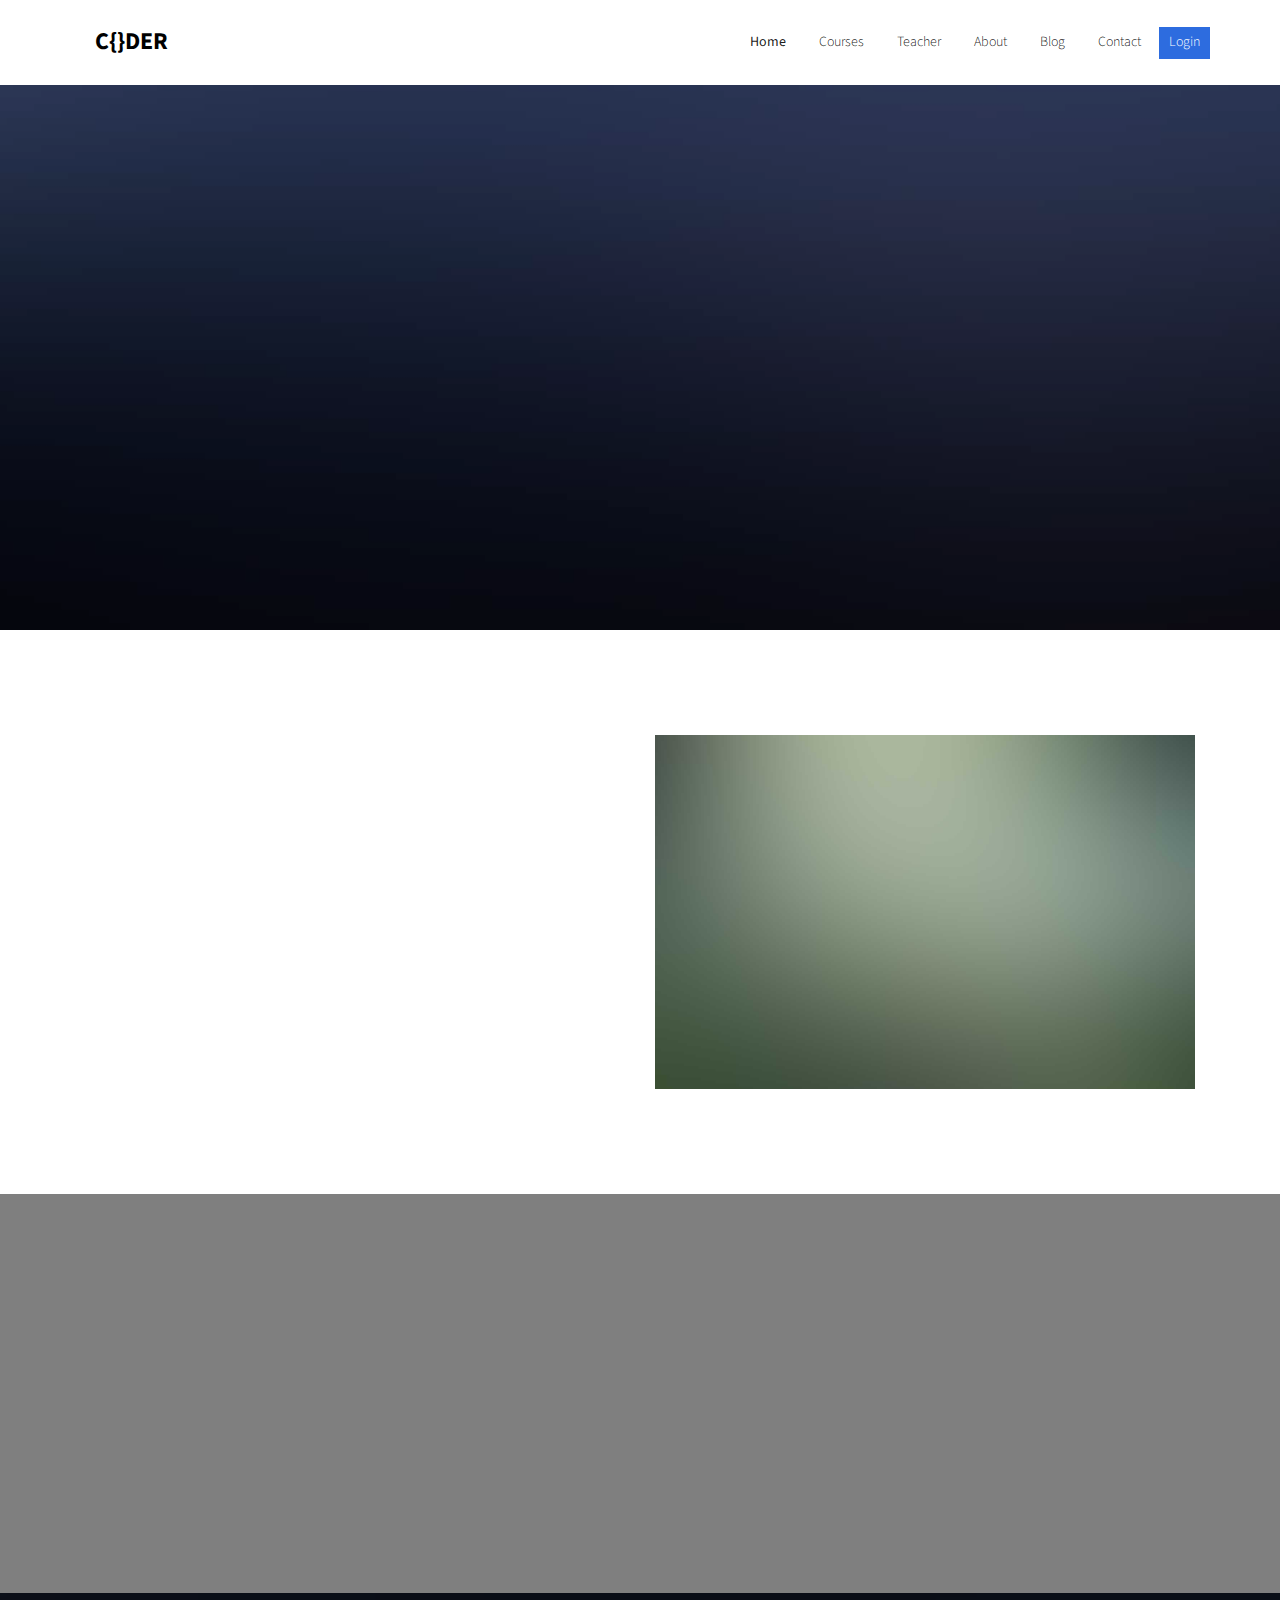
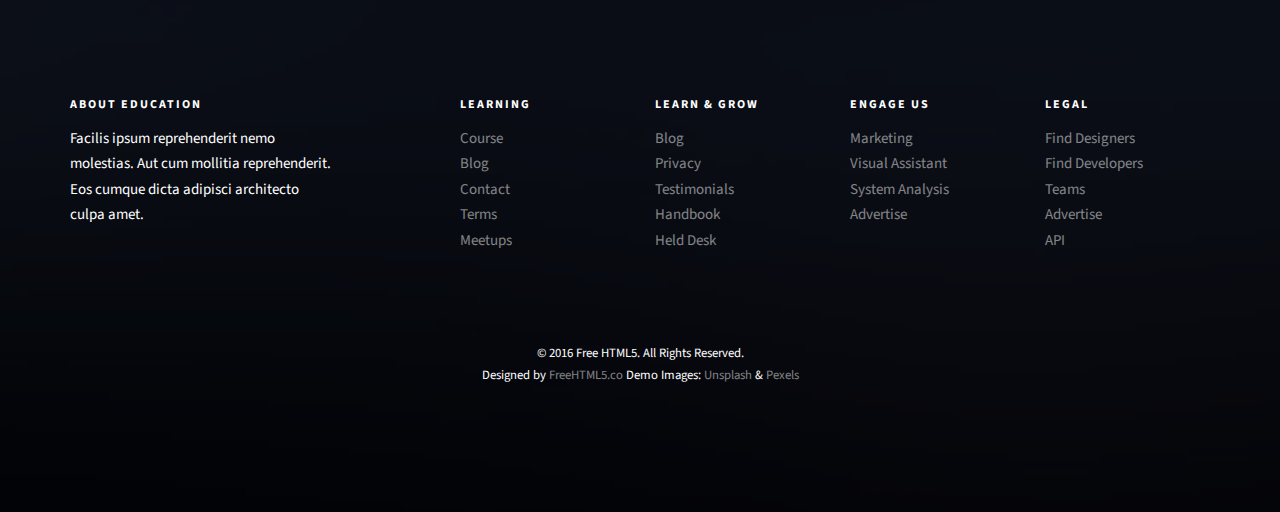
<file: education/about.html>
<!DOCTYPE HTML>
<html>
	<head>
	<meta charset="utf-8">
	<meta http-equiv="X-UA-Compatible" content="IE=edge">
	<title>About Us</title>
	<meta name="viewport" content="width=device-width, initial-scale=1">
	<meta name="description" content="Free HTML5 Website Template by freehtml5.co" />
	<meta name="keywords" content="free website templates, free html5, free template, free bootstrap, free website template, html5, css3, mobile first, responsive" />
	<meta name="author" content="freehtml5.co" />

	<!-- 
	//////////////////////////////////////////////////////

	FREE HTML5 TEMPLATE 
	DESIGNED & DEVELOPED by FreeHTML5.co
		
	Website: 		http://freehtml5.co/
	Email: 			info@freehtml5.co
	Twitter: 		http://twitter.com/fh5co
	Facebook: 		https://www.facebook.com/fh5co

	//////////////////////////////////////////////////////
	 -->

  	<!-- Facebook and Twitter integration -->
	<meta property="og:title" content=""/>
	<meta property="og:image" content=""/>
	<meta property="og:url" content=""/>
	<meta property="og:site_name" content=""/>
	<meta property="og:description" content=""/>
	<meta name="twitter:title" content="" />
	<meta name="twitter:image" content="" />
	<meta name="twitter:url" content="" />
	<meta name="twitter:card" content="" />

	<link href="https://fonts.googleapis.com/css?family=Source+Sans+Pro:300,400,600,700" rel="stylesheet">
	<link href="https://fonts.googleapis.com/css?family=Roboto+Slab:300,400" rel="stylesheet">
	
	<!-- Animate.css -->
	<link rel="stylesheet" href="css/animate.css">
	<!-- Icomoon Icon Fonts-->
	<link rel="stylesheet" href="css/icomoon.css">
	<!-- Bootstrap  -->
	<link rel="stylesheet" href="css/bootstrap.css">

	<!-- Magnific Popup -->
	<link rel="stylesheet" href="css/magnific-popup.css">

	<!-- Owl Carousel  -->
	<link rel="stylesheet" href="css/owl.carousel.min.css">
	<link rel="stylesheet" href="css/owl.theme.default.min.css">

	<!-- Flexslider  -->
	<link rel="stylesheet" href="css/flexslider.css">

	<!-- Pricing -->
	<link rel="stylesheet" href="css/pricing.css">

	<!-- Theme style  -->
	<link rel="stylesheet" href="css/style.css">

	<!-- Modernizr JS -->
	<script src="js/modernizr-2.6.2.min.js"></script>
	<!-- FOR IE9 below -->
	<!--[if lt IE 9]>
	<script src="js/respond.min.js"></script>
	<![endif]-->

	</head>
	<body>
		
	<div class="fh5co-loader"></div>
	
	<div id="page">
		<nav class="fh5co-nav" role="navigation">
			<div class="top-menu ">
				<div class="container">
					<div class="row">
						<div class="col-xs-2">
							<div class="logo-transition" id="fh5co-logo"><a href="index.html">C{}DER</a></div>
						</div>
						<div class="col-xs-10 text-right menu-1">
							<ul>
								<li class="active"><a href="index.html">Home</a></li>
								<li><a href="courses.html">Courses</a></li>
								<li><a href="teacher.html">Teacher</a></li>
								<li><a href="about.html">About</a></li>
								<li><a href="blog.html">Blog</a></li>
								<li><a href="contact.html">Contact</a></li>
								<li class="btn-cta"><a href="#"><span>Login</span></a></li>
								<!-- <li class="btn-cta"><a href="#"><span>Create a Course</span></a></li> -->
							</ul>
						</div>
					</div>
					
				</div>
			</div>
		</nav>
	
	<aside id="fh5co-hero">
		<div class="flexslider">
			<ul class="slides">
		   	<li style="background-image: url(images/img_bg_4.jpg);">
		   		<div class="overlay-gradient"></div>
		   		<div class="container">
		   			<div class="row">
			   			<div class="col-md-8 col-md-offset-2 text-center slider-text">
			   				<div class="slider-text-inner">
			   					<h1 class="heading-section">About Us</h1>
									<h2>Free html5 templates Made by <a href="http://freehtml5.co/" target="_blank">freehtml5.co</a></h2>
			   				</div>
			   			</div>
			   		</div>
		   		</div>
		   	</li>
		  	</ul>
	  	</div>
	</aside>

	<div id="fh5co-about">
		<div class="container">
			<div class="col-md-6 animate-box">
				<span>About Our University</span>
				<h2>Welcome to C{}DER</h2>
				<p>Nam nec tellus a odio tincidunt auctor a ornare odio. Sed non mauris vitae erat cauctor eu in elit. Class aptent taciti sociosqu ad litora torquent per conubia nostra, per Mauris in erat justo.</p>
				<p>Nullam ac urna eu felis dapibus condimentum sit amet a augue. Sed non neque elit. Sed ut imperdiet nisi. Proin condimentum fermentum nunc. Etiam pharetra, erat sed.</p>
				<p>Nam nec tellus a odio tincidunt auctor a ornare odio. Sed non mauris vitae erat cauctor eu in elit. Class aptent taciti sociosqu ad litora torquent per conubia nostra, per Mauris in erat justo.</p>
			</div>
			<div class="col-md-6">
				<img class="img-responsive" src="images/img_bg_2.jpg" alt="Free HTML5 Bootstrap Template">
			</div>
		</div>
	</div>

	<div id="fh5co-counter" class="fh5co-counters" style="background-image: url(images/img_bg_4.jpg);" data-stellar-background-ratio="0.5">
		<div class="overlay"></div>
		<div class="container">
			<div class="row">
				<div class="col-md-10 col-md-offset-1">
					<div class="row">
						<div class="col-md-3 col-sm-6 text-center animate-box">
							<span class="icon"><i class="icon-world"></i></span>
							<span class="fh5co-counter js-counter" data-from="0" data-to="3297" data-speed="5000" data-refresh-interval="50"></span>
							<span class="fh5co-counter-label">Foreign Followers</span>
						</div>
						<div class="col-md-3 col-sm-6 text-center animate-box">
							<span class="icon"><i class="icon-study"></i></span>
							<span class="fh5co-counter js-counter" data-from="0" data-to="3700" data-speed="5000" data-refresh-interval="50"></span>
							<span class="fh5co-counter-label">Students Enrolled</span>
						</div>
						<div class="col-md-3 col-sm-6 text-center animate-box">
							<span class="icon"><i class="icon-bulb"></i></span>
							<span class="fh5co-counter js-counter" data-from="0" data-to="5034" data-speed="5000" data-refresh-interval="50"></span>
							<span class="fh5co-counter-label">Classes Complete</span>
						</div>
						<div class="col-md-3 col-sm-6 text-center animate-box">
							<span class="icon"><i class="icon-head"></i></span>
							<span class="fh5co-counter js-counter" data-from="0" data-to="1080" data-speed="5000" data-refresh-interval="50"></span>
							<span class="fh5co-counter-label">Certified Teachers</span>
						</div>
					</div>
				</div>
			</div>
		</div>
	</div>

	<footer id="fh5co-footer" role="contentinfo" style="background-image: url(images/img_bg_4.jpg);">
		<div class="overlay"></div>
		<div class="container">
			<div class="row row-pb-md">
				<div class="col-md-3 fh5co-widget">
					<h3>About Education</h3>
					<p>Facilis ipsum reprehenderit nemo molestias. Aut cum mollitia reprehenderit. Eos cumque dicta adipisci architecto culpa amet.</p>
				</div>
				<div class="col-md-2 col-sm-4 col-xs-6 col-md-push-1 fh5co-widget">
					<h3>Learning</h3>
					<ul class="fh5co-footer-links">
						<li><a href="#">Course</a></li>
						<li><a href="#">Blog</a></li>
						<li><a href="#">Contact</a></li>
						<li><a href="#">Terms</a></li>
						<li><a href="#">Meetups</a></li>
					</ul>
				</div>

				<div class="col-md-2 col-sm-4 col-xs-6 col-md-push-1 fh5co-widget">
					<h3>Learn &amp; Grow</h3>
					<ul class="fh5co-footer-links">
						<li><a href="#">Blog</a></li>
						<li><a href="#">Privacy</a></li>
						<li><a href="#">Testimonials</a></li>
						<li><a href="#">Handbook</a></li>
						<li><a href="#">Held Desk</a></li>
					</ul>
				</div>

				<div class="col-md-2 col-sm-4 col-xs-6 col-md-push-1 fh5co-widget">
					<h3>Engage us</h3>
					<ul class="fh5co-footer-links">
						<li><a href="#">Marketing</a></li>
						<li><a href="#">Visual Assistant</a></li>
						<li><a href="#">System Analysis</a></li>
						<li><a href="#">Advertise</a></li>
					</ul>
				</div>

				<div class="col-md-2 col-sm-4 col-xs-6 col-md-push-1 fh5co-widget">
					<h3>Legal</h3>
					<ul class="fh5co-footer-links">
						<li><a href="#">Find Designers</a></li>
						<li><a href="#">Find Developers</a></li>
						<li><a href="#">Teams</a></li>
						<li><a href="#">Advertise</a></li>
						<li><a href="#">API</a></li>
					</ul>
				</div>
			</div>

			<div class="row copyright">
				<div class="col-md-12 text-center">
					<p>
						<small class="block">&copy; 2016 Free HTML5. All Rights Reserved.</small> 
						<small class="block">Designed by <a href="http://freehtml5.co/" target="_blank">FreeHTML5.co</a> Demo Images: <a href="http://unsplash.co/" target="_blank">Unsplash</a> &amp; <a href="https://www.pexels.com/" target="_blank">Pexels</a></small>
					</p>
				</div>
			</div>

		</div>
	</footer>
	</div>

	<div class="gototop js-top">
		<a href="#" class="js-gotop"><i class="icon-arrow-up"></i></a>
	</div>
	
	<!-- jQuery -->
	<script src="js/jquery.min.js"></script>
	<!-- jQuery Easing -->
	<script src="js/jquery.easing.1.3.js"></script>
	<!-- Bootstrap -->
	<script src="js/bootstrap.min.js"></script>
	<!-- Waypoints -->
	<script src="js/jquery.waypoints.min.js"></script>
	<!-- Stellar Parallax -->
	<script src="js/jquery.stellar.min.js"></script>
	<!-- Carousel -->
	<script src="js/owl.carousel.min.js"></script>
	<!-- Flexslider -->
	<script src="js/jquery.flexslider-min.js"></script>
	<!-- countTo -->
	<script src="js/jquery.countTo.js"></script>
	<!-- Magnific Popup -->
	<script src="js/jquery.magnific-popup.min.js"></script>
	<script src="js/magnific-popup-options.js"></script>
	<!-- Count Down -->
	<script src="js/simplyCountdown.js"></script>
	<!-- Main -->
	<script src="js/main.js"></script>
	<script>
    var d = new Date(new Date().getTime() + 1000 * 120 * 120 * 2000);

    // default example
    simplyCountdown('.simply-countdown-one', {
        year: d.getFullYear(),
        month: d.getMonth() + 1,
        day: d.getDate()
    });

    //jQuery example
    $('#simply-countdown-losange').simplyCountdown({
        year: d.getFullYear(),
        month: d.getMonth() + 1,
        day: d.getDate(),
        enableUtc: false
    });
	</script>
	</body>
</html>
</file>
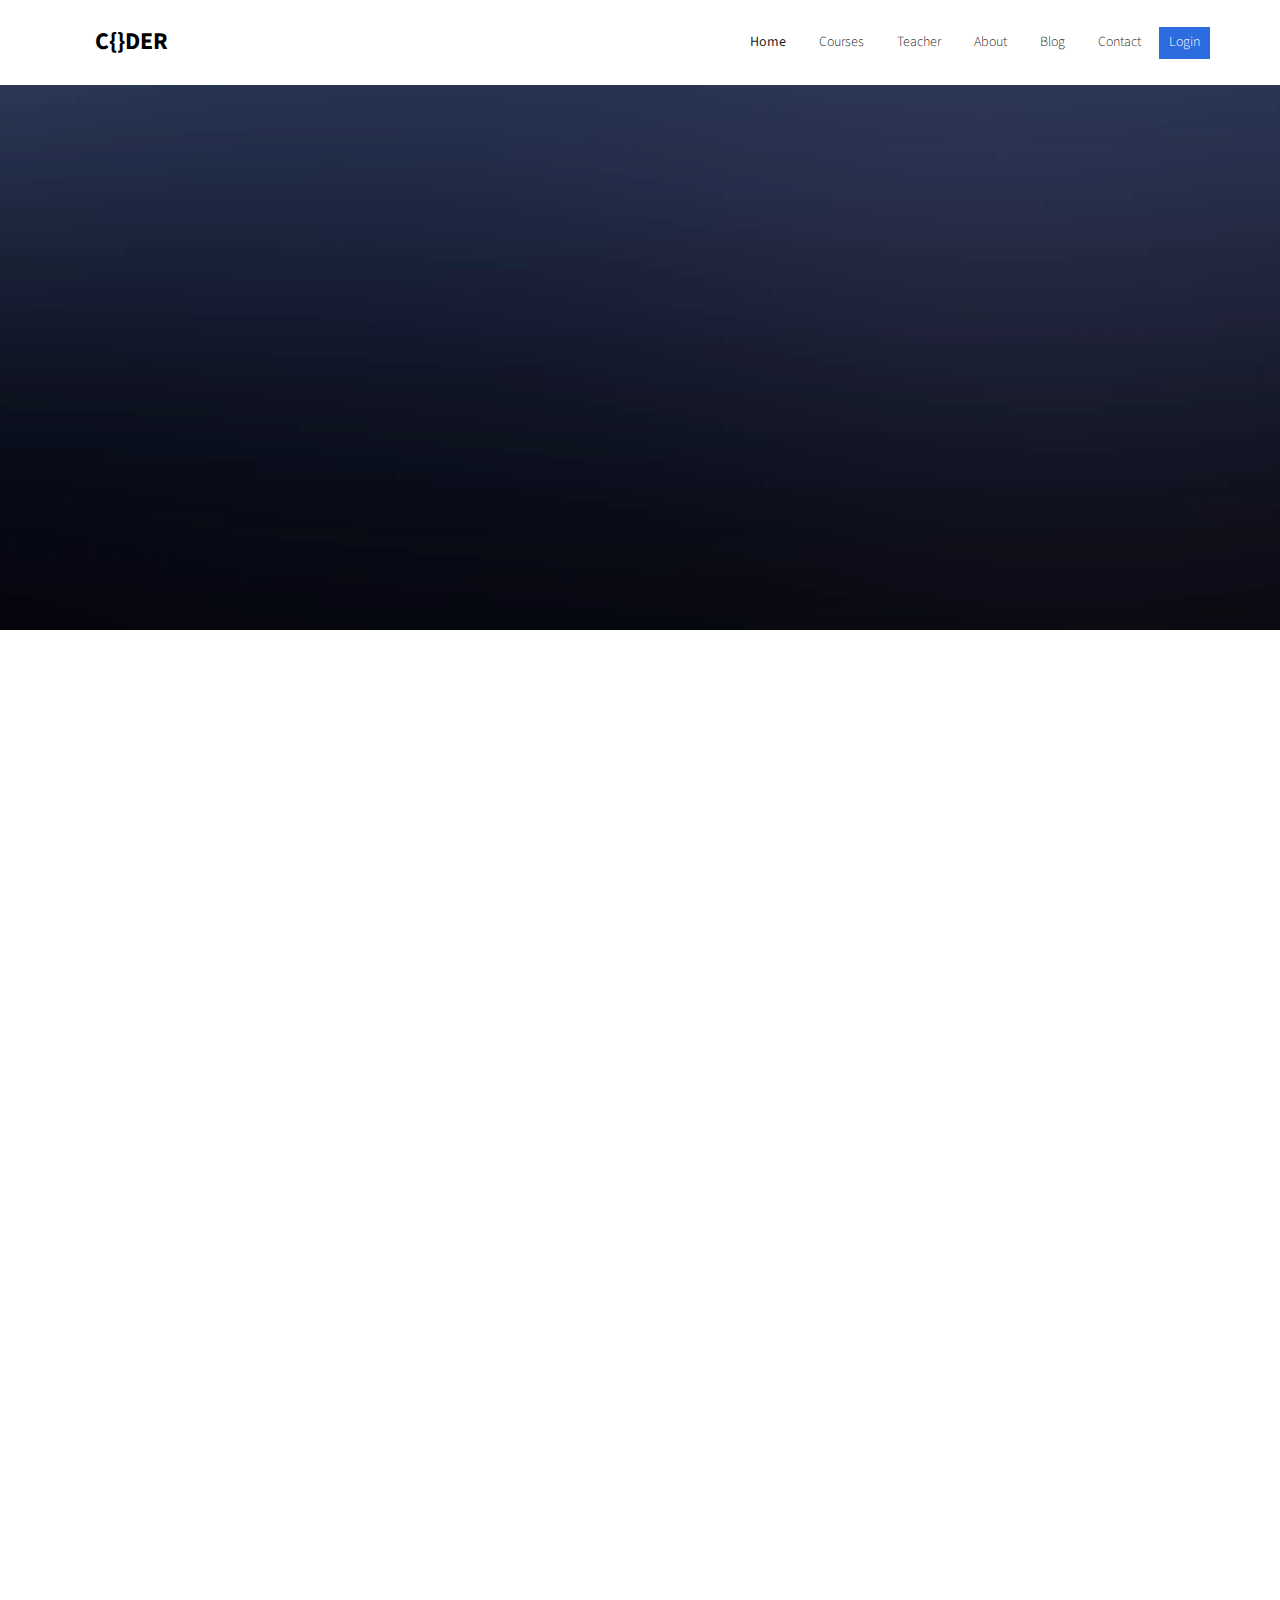
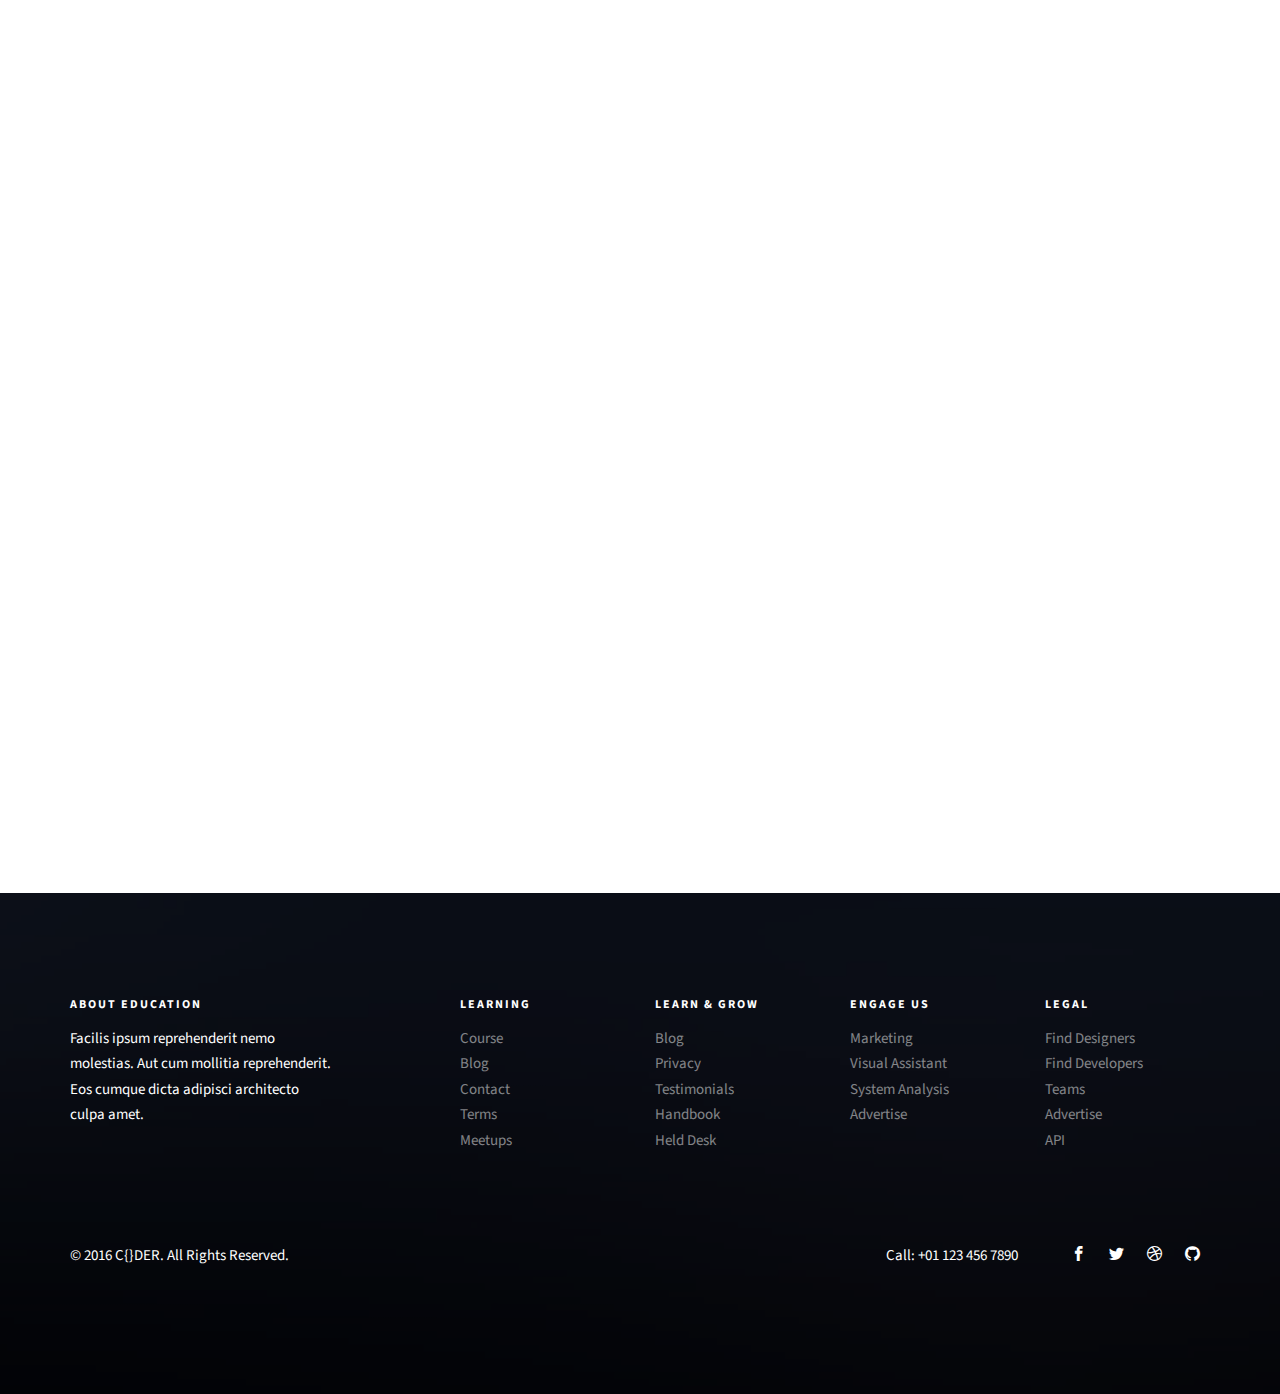
<file: education/blog.html>
<!DOCTYPE HTML>
<html>
	<head>
	<meta charset="utf-8">
	<meta http-equiv="X-UA-Compatible" content="IE=edge">
	<title>Blogs</title>
	<meta name="viewport" content="width=device-width, initial-scale=1">
	<meta name="description" content="Free HTML5 Website Template by freehtml5.co" />
	<meta name="keywords" content="free website templates, free html5, free template, free bootstrap, free website template, html5, css3, mobile first, responsive" />
	<meta name="author" content="freehtml5.co" />

	<!-- 
	//////////////////////////////////////////////////////

	FREE HTML5 TEMPLATE 
	DESIGNED & DEVELOPED by FreeHTML5.co
		
	Website: 		http://freehtml5.co/
	Email: 			info@freehtml5.co
	Twitter: 		http://twitter.com/fh5co
	Facebook: 		https://www.facebook.com/fh5co

	//////////////////////////////////////////////////////
	 -->

  	<!-- Facebook and Twitter integration -->
	<meta property="og:title" content=""/>
	<meta property="og:image" content=""/>
	<meta property="og:url" content=""/>
	<meta property="og:site_name" content=""/>
	<meta property="og:description" content=""/>
	<meta name="twitter:title" content="" />
	<meta name="twitter:image" content="" />
	<meta name="twitter:url" content="" />
	<meta name="twitter:card" content="" />

	<link href="https://fonts.googleapis.com/css?family=Source+Sans+Pro:300,400,600,700" rel="stylesheet">
	<link href="https://fonts.googleapis.com/css?family=Roboto+Slab:300,400" rel="stylesheet">
	
	<!-- Animate.css -->
	<link rel="stylesheet" href="css/animate.css">
	<!-- Icomoon Icon Fonts-->
	<link rel="stylesheet" href="css/icomoon.css">
	<!-- Bootstrap  -->
	<link rel="stylesheet" href="css/bootstrap.css">

	<!-- Magnific Popup -->
	<link rel="stylesheet" href="css/magnific-popup.css">

	<!-- Owl Carousel  -->
	<link rel="stylesheet" href="css/owl.carousel.min.css">
	<link rel="stylesheet" href="css/owl.theme.default.min.css">

	<!-- Flexslider  -->
	<link rel="stylesheet" href="css/flexslider.css">

	<!-- Pricing -->
	<link rel="stylesheet" href="css/pricing.css">

	<!-- Theme style  -->
	<link rel="stylesheet" href="css/style.css">

	<!-- Modernizr JS -->
	<script src="js/modernizr-2.6.2.min.js"></script>
	<!-- FOR IE9 below -->
	<!--[if lt IE 9]>
	<script src="js/respond.min.js"></script>
	<![endif]-->

	</head>
	<body>
		
	<div class="fh5co-loader"></div>
	
	<div id="page">
		<nav class="fh5co-nav" role="navigation">
			<div class="top-menu ">
				<div class="container">
					<div class="row">
						<div class="col-xs-2">
							<div class="logo-transition" id="fh5co-logo"><a href="index.html">C{}DER</a></div>
						</div>
						<div class="col-xs-10 text-right menu-1">
							<ul>
								<li class="active"><a href="index.html">Home</a></li>
								<li><a href="courses.html">Courses</a></li>
								<li><a href="teacher.html">Teacher</a></li>
								<li><a href="about.html">About</a></li>
								<li><a href="blog.html">Blog</a></li>
								<li><a href="contact.html">Contact</a></li>
								<li class="btn-cta"><a href="#"><span>Login</span></a></li>
								<!-- <li class="btn-cta"><a href="#"><span>Create a Course</span></a></li> -->
							</ul>
						</div>
					</div>
					
				</div>
			</div>
		</nav>

	<aside id="fh5co-hero">
		<div class="flexslider">
			<ul class="slides">
		   	<li style="background-image: url(images/img_bg_4.jpg);">
		   		<div class="overlay-gradient"></div>
		   		<div class="container">
		   			<div class="row">
			   			<div class="col-md-8 col-md-offset-2 text-center slider-text">
			   				<div class="slider-text-inner">
			   					<h1 class="heading-section">Blogs</h1>
			   				</div>
			   			</div>
			   		</div>
		   		</div>
		   	</li>
		  	</ul>
	  	</div>
	</aside>

	<div id="fh5co-blog" >
		<div class="container">
			<div class="row">
				<div class="col-lg-4 col-md-4">
					<div class="fh5co-blog animate-box">
						<a href="#" class="blog-img-holder" style="background-image: url(images/project-1.jpg);"></a>
						<div class="blog-text">
							<h3><a href="#">Healty Lifestyle &amp; Living</a></h3>
							<span class="posted_on">March. 15th</span>
							<span class="comment"><a href="">21<i class="icon-speech-bubble"></i></a></span>
							<p>Far far away, behind the word mountains, far from the countries Vokalia and Consonantia, there live the blind texts.</p>
						</div> 
					</div>
				</div>
				<div class="col-lg-4 col-md-4">
					<div class="fh5co-blog animate-box">
						<a href="#" class="blog-img-holder" style="background-image: url(images/project-2.jpg);"></a>
						<div class="blog-text">
							<h3><a href="#">Healty Lifestyle &amp; Living</a></h3>
							<span class="posted_on">March. 15th</span>
							<span class="comment"><a href="">21<i class="icon-speech-bubble"></i></a></span>
							<p>Far far away, behind the word mountains, far from the countries Vokalia and Consonantia, there live the blind texts.</p>
						</div> 
					</div>
				</div>
				<div class="col-lg-4 col-md-4">
					<div class="fh5co-blog animate-box">
						<a href="#" class="blog-img-holder" style="background-image: url(images/project-3.jpg);"></a>
						<div class="blog-text">
							<h3><a href="#">Healty Lifestyle &amp; Living</a></h3>
							<span class="posted_on">March. 15th</span>
							<span class="comment"><a href="">21<i class="icon-speech-bubble"></i></a></span>
							<p>Far far away, behind the word mountains, far from the countries Vokalia and Consonantia, there live the blind texts.</p>
						</div> 
					</div>
				</div>
			</div>
			<div class="row">
				<div class="col-lg-4 col-md-4">
					<div class="fh5co-blog animate-box">
						<a href="#" class="blog-img-holder" style="background-image: url(images/project-1.jpg);"></a>
						<div class="blog-text">
							<h3><a href="#">Healty Lifestyle &amp; Living</a></h3>
							<span class="posted_on">March. 15th</span>
							<span class="comment"><a href="">21<i class="icon-speech-bubble"></i></a></span>
							<p>Far far away, behind the word mountains, far from the countries Vokalia and Consonantia, there live the blind texts.</p>
						</div> 
					</div>
				</div>
				<div class="col-lg-4 col-md-4">
					<div class="fh5co-blog animate-box">
						<a href="#" class="blog-img-holder" style="background-image: url(images/project-2.jpg);"></a>
						<div class="blog-text">
							<h3><a href="#">Healty Lifestyle &amp; Living</a></h3>
							<span class="posted_on">March. 15th</span>
							<span class="comment"><a href="">21<i class="icon-speech-bubble"></i></a></span>
							<p>Far far away, behind the word mountains, far from the countries Vokalia and Consonantia, there live the blind texts.</p>
						</div> 
					</div>
				</div>
				<div class="col-lg-4 col-md-4">
					<div class="fh5co-blog animate-box">
						<a href="#" class="blog-img-holder" style="background-image: url(images/project-3.jpg);"></a>
						<div class="blog-text">
							<h3><a href="#">Healty Lifestyle &amp; Living</a></h3>
							<span class="posted_on">March. 15th</span>
							<span class="comment"><a href="">21<i class="icon-speech-bubble"></i></a></span>
							<p>Far far away, behind the word mountains, far from the countries Vokalia and Consonantia, there live the blind texts.</p>
						</div> 
					</div>
				</div>
			</div>
			<div class="row">
				<div class="col-lg-4 col-md-4">
					<div class="fh5co-blog animate-box">
						<a href="#" class="blog-img-holder" style="background-image: url(images/project-1.jpg);"></a>
						<div class="blog-text">
							<h3><a href="#">Healty Lifestyle &amp; Living</a></h3>
							<span class="posted_on">March. 15th</span>
							<span class="comment"><a href="">21<i class="icon-speech-bubble"></i></a></span>
							<p>Far far away, behind the word mountains, far from the countries Vokalia and Consonantia, there live the blind texts.</p>
						</div> 
					</div>
				</div>
				<div class="col-lg-4 col-md-4">
					<div class="fh5co-blog animate-box">
						<a href="#" class="blog-img-holder" style="background-image: url(images/project-2.jpg);"></a>
						<div class="blog-text">
							<h3><a href="#">Healty Lifestyle &amp; Living</a></h3>
							<span class="posted_on">March. 15th</span>
							<span class="comment"><a href="">21<i class="icon-speech-bubble"></i></a></span>
							<p>Far far away, behind the word mountains, far from the countries Vokalia and Consonantia, there live the blind texts.</p>
						</div> 
					</div>
				</div>
				<div class="col-lg-4 col-md-4">
					<div class="fh5co-blog animate-box">
						<a href="#" class="blog-img-holder" style="background-image: url(images/project-3.jpg);"></a>
						<div class="blog-text">
							<h3><a href="#">Healty Lifestyle &amp; Living</a></h3>
							<span class="posted_on">March. 15th</span>
							<span class="comment"><a href="">21<i class="icon-speech-bubble"></i></a></span>
							<p>Far far away, behind the word mountains, far from the countries Vokalia and Consonantia, there live the blind texts.</p>
						</div> 
					</div>
				</div>
			</div>
		</div>
	</div>

	<footer id="fh5co-footer" role="contentinfo" style="background-image: url(images/img_bg_4.jpg);">
		<div class="overlay"></div>
		<div class="container">
			<div class="row row-pb-md">
				<div class="col-md-3 fh5co-widget">
					<h3>About Education</h3>
					<p>Facilis ipsum reprehenderit nemo molestias. Aut cum mollitia reprehenderit. Eos cumque dicta adipisci architecto culpa amet.</p>
				</div>
				<div class="col-md-2 col-sm-4 col-xs-6 col-md-push-1 fh5co-widget">
					<h3>Learning</h3>
					<ul class="fh5co-footer-links">
						<li><a href="#">Course</a></li>
						<li><a href="#">Blog</a></li>
						<li><a href="#">Contact</a></li>
						<li><a href="#">Terms</a></li>
						<li><a href="#">Meetups</a></li>
					</ul>
				</div>

				<div class="col-md-2 col-sm-4 col-xs-6 col-md-push-1 fh5co-widget">
					<h3>Learn &amp; Grow</h3>
					<ul class="fh5co-footer-links">
						<li><a href="#">Blog</a></li>
						<li><a href="#">Privacy</a></li>
						<li><a href="#">Testimonials</a></li>
						<li><a href="#">Handbook</a></li>
						<li><a href="#">Held Desk</a></li>
					</ul>
				</div>

				<div class="col-md-2 col-sm-4 col-xs-6 col-md-push-1 fh5co-widget">
					<h3>Engage us</h3>
					<ul class="fh5co-footer-links">
						<li><a href="#">Marketing</a></li>
						<li><a href="#">Visual Assistant</a></li>
						<li><a href="#">System Analysis</a></li>
						<li><a href="#">Advertise</a></li>
					</ul>
				</div>

				<div class="col-md-2 col-sm-4 col-xs-6 col-md-push-1 fh5co-widget">
					<h3>Legal</h3>
					<ul class="fh5co-footer-links">
						<li><a href="#">Find Designers</a></li>
						<li><a href="#">Find Developers</a></li>
						<li><a href="#">Teams</a></li>
						<li><a href="#">Advertise</a></li>
						<li><a href="#">API</a></li>
					</ul>
				</div>
			</div>

			<div class="row copyright">
				<div class="col-md-6 text-left">
					<p class="block">
						&copy; 2016 C{}DER. All Rights Reserved.
						<!-- <small class="block">Designed by <a href="http://freehtml5.co/" target="_blank">FreeHTML5.co</a> Demo Images: <a href="http://unsplash.co/" target="_blank">Unsplash</a> &amp; <a href="https://www.pexels.com/" target="_blank">Pexels</a></small> -->
						<!-- <p class="site">www.yourdomainname.com</p> -->
					
					</p>
				</div>
				
				<div class="col-md-6 text-right">
					Call: +01 123 456 7890
						<ul id="footer-social" class="fh5co-social">
							<li><a href="#"><i class="icon-facebook2"></i></a></li> 
							<li><a href="#"><i class="icon-twitter2"></i></a></li> 
							<li><a href="#"><i class="icon-dribbble2"></i></a></li> 
							<li><a href="#"><i class="icon-github"></i></a></li> 
						</ul>
				</div>
			</div>
		</div>
	</footer>

	</div>
	<div class="gototop js-top">
		<a href="#" class="js-gotop"><i class="icon-arrow-up"></i></a>
	</div>
	
	<!-- jQuery -->
	<script src="js/jquery.min.js"></script>
	<!-- jQuery Easing -->
	<script src="js/jquery.easing.1.3.js"></script>
	<!-- Bootstrap -->
	<script src="js/bootstrap.min.js"></script>
	<!-- Waypoints -->
	<script src="js/jquery.waypoints.min.js"></script>
	<!-- Stellar Parallax -->
	<script src="js/jquery.stellar.min.js"></script>
	<!-- Carousel -->
	<script src="js/owl.carousel.min.js"></script>
	<!-- Flexslider -->
	<script src="js/jquery.flexslider-min.js"></script>
	<!-- countTo -->
	<script src="js/jquery.countTo.js"></script>
	<!-- Magnific Popup -->
	<script src="js/jquery.magnific-popup.min.js"></script>
	<script src="js/magnific-popup-options.js"></script>
	<!-- Count Down -->
	<script src="js/simplyCountdown.js"></script>
	<!-- Main -->
	<script src="js/main.js"></script>
	<script>
    var d = new Date(new Date().getTime() + 1000 * 120 * 120 * 2000);

    // default example
    simplyCountdown('.simply-countdown-one', {
        year: d.getFullYear(),
        month: d.getMonth() + 1,
        day: d.getDate()
    });

    //jQuery example
    $('#simply-countdown-losange').simplyCountdown({
        year: d.getFullYear(),
        month: d.getMonth() + 1,
        day: d.getDate(),
        enableUtc: false
    });
	</script>
	</body>
</html>
</file>
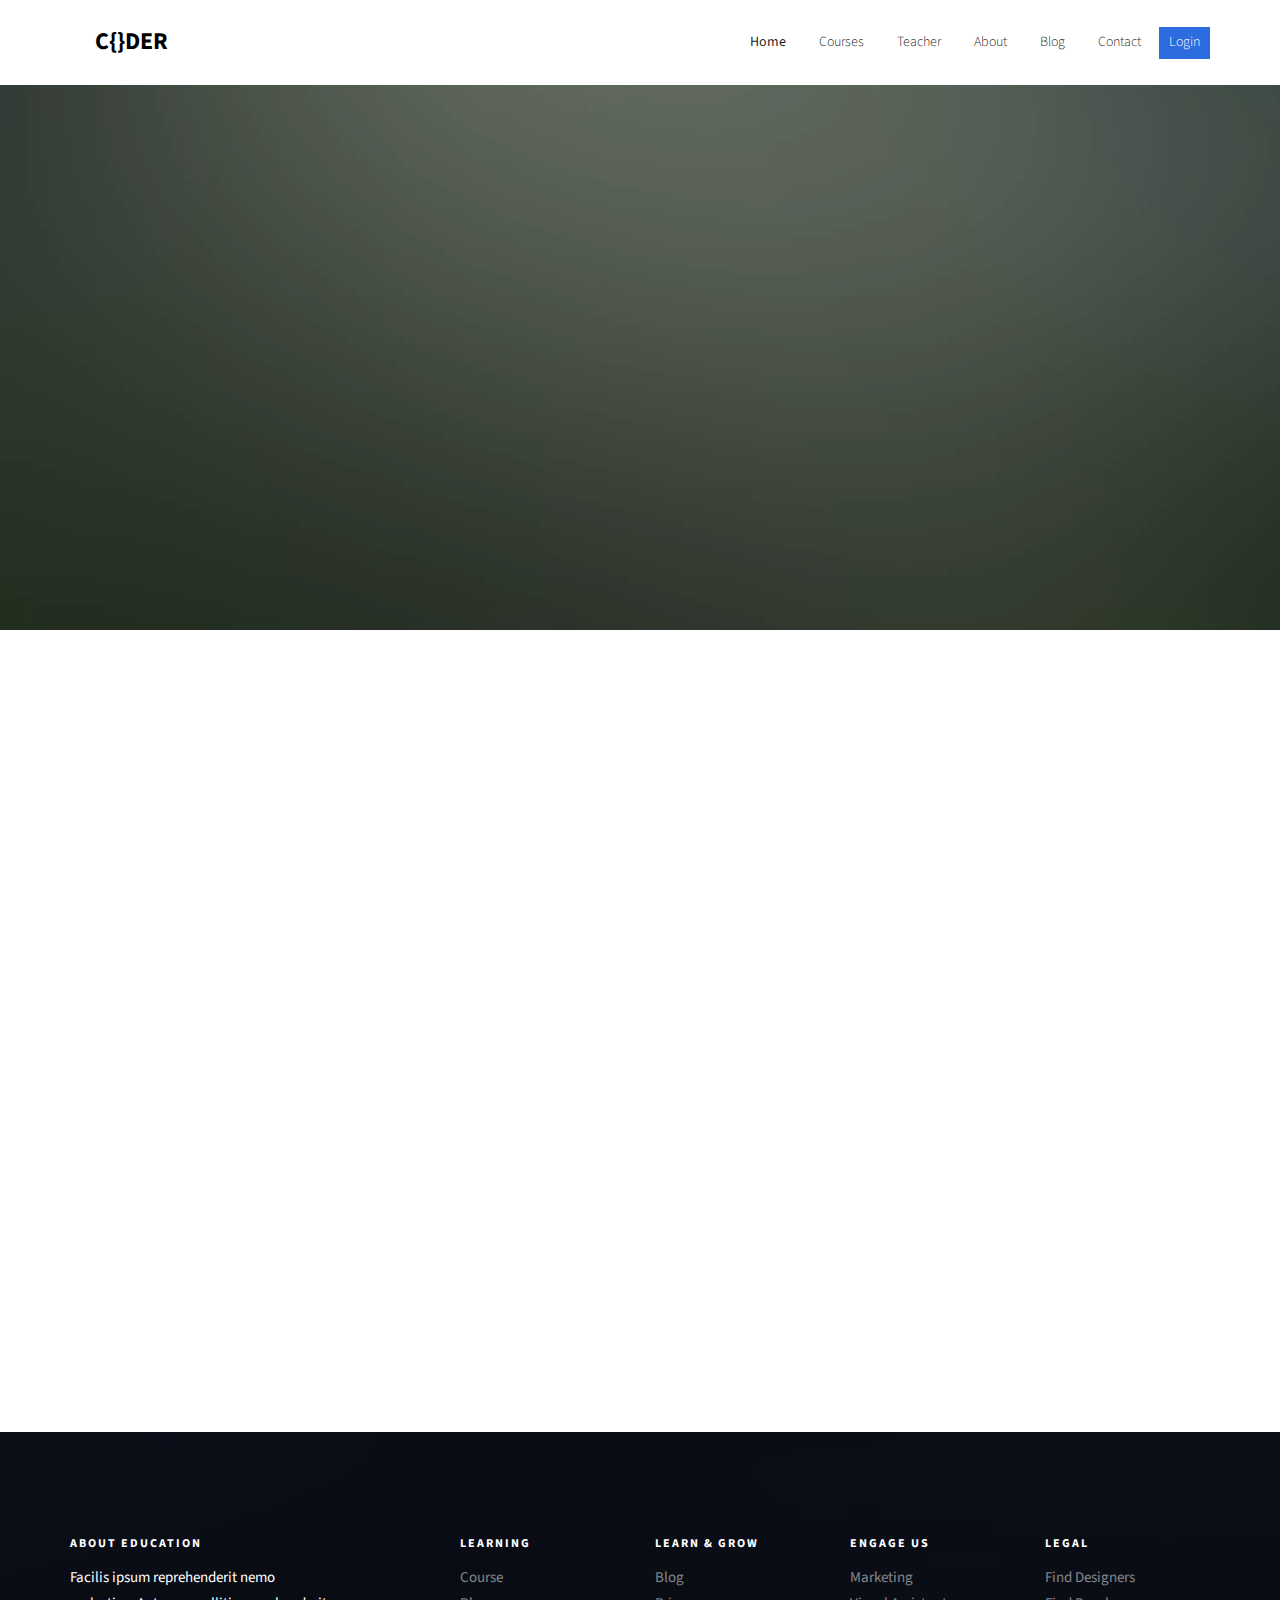
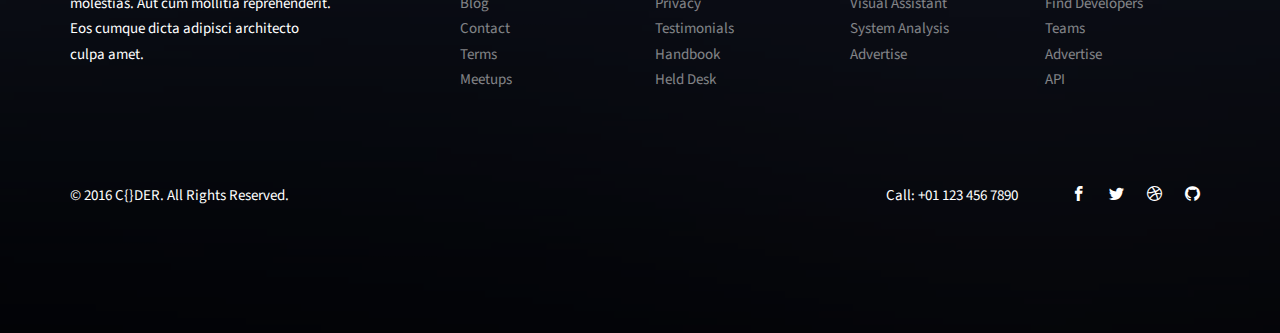
<file: education/candcpp.html>
<!DOCTYPE HTML>
<html>
	<head>
	<meta charset="utf-8">
	<meta http-equiv="X-UA-Compatible" content="IE=edge">
	<title>C adn C++ Programing</title>
	<meta name="viewport" content="width=device-width, initial-scale=1">
	<meta name="description" content="Free HTML5 Website Template by freehtml5.co" />
	<meta name="keywords" content="free website templates, free html5, free template, free bootstrap, free website template, html5, css3, mobile first, responsive" />
	<meta name="author" content="freehtml5.co" />

	<!-- 
	//////////////////////////////////////////////////////

	FREE HTML5 TEMPLATE 
	DESIGNED & DEVELOPED by FreeHTML5.co
		
	Website: 		http://freehtml5.co/
	Email: 			info@freehtml5.co
	Twitter: 		http://twitter.com/fh5co
	Facebook: 		https://www.facebook.com/fh5co

	//////////////////////////////////////////////////////
	 -->

  	<!-- Facebook and Twitter integration -->
	<meta property="og:title" content=""/>
	<meta property="og:image" content=""/>
	<meta property="og:url" content=""/>
	<meta property="og:site_name" content=""/>
	<meta property="og:description" content=""/>
	<meta name="twitter:title" content="" />
	<meta name="twitter:image" content="" />
	<meta name="twitter:url" content="" />
	<meta name="twitter:card" content="" />

	<link href="https://fonts.googleapis.com/css?family=Source+Sans+Pro:300,400,600,700" rel="stylesheet">
	<link href="https://fonts.googleapis.com/css?family=Roboto+Slab:300,400" rel="stylesheet">
	
	<!-- Animate.css -->
	<link rel="stylesheet" href="css/animate.css">
	<!-- Icomoon Icon Fonts-->
	<link rel="stylesheet" href="css/icomoon.css">
	<!-- Bootstrap  -->
	<link rel="stylesheet" href="css/bootstrap.css">

	<!-- Magnific Popup -->
	<link rel="stylesheet" href="css/magnific-popup.css">

	<!-- Owl Carousel  -->
	<link rel="stylesheet" href="css/owl.carousel.min.css">
	<link rel="stylesheet" href="css/owl.theme.default.min.css">

	<!-- Flexslider  -->
	<link rel="stylesheet" href="css/flexslider.css">

	<!-- Pricing -->
	<link rel="stylesheet" href="css/pricing.css">

	<!-- Theme style  -->
	<link rel="stylesheet" href="css/style.css">

	<!-- Modernizr JS -->
	<script src="js/modernizr-2.6.2.min.js"></script>
	<!-- FOR IE9 below -->
	<!--[if lt IE 9]>
	<script src="js/respond.min.js"></script>
	<![endif]-->

	</head>
	<body>
		
	<div class="fh5co-loader"></div>
	
	<div id="page">
		<nav class="fh5co-nav" role="navigation">
			<div class="top-menu ">
				<div class="container">
					<div class="row">
						<div class="col-xs-2">
							<div class="logo-transition" id="fh5co-logo"><a href="index.html">C{}DER</a></div>
						</div>
						<div class="col-xs-10 text-right menu-1">
							<ul>
								<li class="active"><a href="index.html">Home</a></li>
								<li><a href="courses.html">Courses</a></li>
								<li><a href="teacher.html">Teacher</a></li>
								<li><a href="about.html">About</a></li>
								<li><a href="blog.html">Blog</a></li>
								<li><a href="contact.html">Contact</a></li>
								<li class="btn-cta"><a href="#"><span>Login</span></a></li>
								<!-- <li class="btn-cta"><a href="#"><span>Create a Course</span></a></li> -->
							</ul>
						</div>
					</div>
					
				</div>
			</div>
		</nav>
	
	<aside id="fh5co-hero">
		<div class="flexslider">
			<ul class="slides">
		   	<li style="background-image: url(images/img_bg_2.jpg);">
		   		<div class="overlay-gradient"></div>
		   		<div class="container">
		   			<div class="row">
			   			<div class="col-md-8 col-md-offset-2 text-center slider-text">
			   				<div class="slider-text-inner">
			   					<h1 class="heading-section">Front End Development LIbraries</h1>
			   				</div>
			   			</div>
			   		</div>
		   		</div>
		   	</li>
		  	</ul>
	  	</div>
	</aside>

	<div id="fh5co-course-categories">
		<div class="container">
			<div class="row animate-box">
				<div class="col-md-6 col-md-offset-3 text-center fh5co-heading">
					<h2>C and C++ Programing</h2>
					<p class="text-left">C is a powerful general-purpose programming language. It can be used to develop software like operating systems, databases, compilers, and so on. C programming is an excellent language to learn to program for beginners.</br>
                        
                        C++ is a powerful general-purpose programming language. It can be used to develop operating systems, browsers, games, and so on. C++ supports different ways of programming like procedural, object-oriented, functional, and so on. This makes C++ powerful as well as flexible.</br>

                        Our C and C++ tutorials will guide you to learn C programming one step at a time.</p>
				</div>
			</div>
			<div class="row">
				<div class="col-md-6 col-sm text-center animate-box">
					<div class="services">
						<span class="icon">
							<a href="#">
								<img class="img-responsive" src="../logos/c.png"/>
							</a>
						</span>
						<div class="desc">
							<h3><a href="#">C Programing</a></h3>
							<p class="text-left">Dignissimos asperiores vitae velit veniam totam fuga molestias accusamus alias autem provident. Odit ab aliquam dolor eius.</p>
						</div>
					</div>
				</div>
				<div class="col-md-6 col-sm text-center animate-box">
					<div class="services">
						<span class="icon">
							<a href="#">
								<img class="img-responsive" src="../logos/c++.png"/>
							</a>
						</span>
						<div class="desc">
							<h3><a href="#">C++ Programing</a></h3>
							<p class="text-left">Dignissimos asperiores vitae velit veniam totam fuga molestias accusamus alias autem provident. Odit ab aliquam dolor eius.</p>
						</div>
					</div>
				</div>
			</div>
		</div>
	</div>

	
    <footer id="fh5co-footer" role="contentinfo" style="background-image: url(images/img_bg_4.jpg);">
		<div class="overlay"></div>
		<div class="container">
			<div class="row row-pb-md">
				<div class="col-md-3 fh5co-widget">
					<h3>About Education</h3>
					<p>Facilis ipsum reprehenderit nemo molestias. Aut cum mollitia reprehenderit. Eos cumque dicta adipisci architecto culpa amet.</p>
				</div>
				<div class="col-md-2 col-sm-4 col-xs-6 col-md-push-1 fh5co-widget">
					<h3>Learning</h3>
					<ul class="fh5co-footer-links">
						<li><a href="#">Course</a></li>
						<li><a href="#">Blog</a></li>
						<li><a href="#">Contact</a></li>
						<li><a href="#">Terms</a></li>
						<li><a href="#">Meetups</a></li>
					</ul>
				</div>

				<div class="col-md-2 col-sm-4 col-xs-6 col-md-push-1 fh5co-widget">
					<h3>Learn &amp; Grow</h3>
					<ul class="fh5co-footer-links">
						<li><a href="#">Blog</a></li>
						<li><a href="#">Privacy</a></li>
						<li><a href="#">Testimonials</a></li>
						<li><a href="#">Handbook</a></li>
						<li><a href="#">Held Desk</a></li>
					</ul>
				</div>

				<div class="col-md-2 col-sm-4 col-xs-6 col-md-push-1 fh5co-widget">
					<h3>Engage us</h3>
					<ul class="fh5co-footer-links">
						<li><a href="#">Marketing</a></li>
						<li><a href="#">Visual Assistant</a></li>
						<li><a href="#">System Analysis</a></li>
						<li><a href="#">Advertise</a></li>
					</ul>
				</div>

				<div class="col-md-2 col-sm-4 col-xs-6 col-md-push-1 fh5co-widget">
					<h3>Legal</h3>
					<ul class="fh5co-footer-links">
						<li><a href="#">Find Designers</a></li>
						<li><a href="#">Find Developers</a></li>
						<li><a href="#">Teams</a></li>
						<li><a href="#">Advertise</a></li>
						<li><a href="#">API</a></li>
					</ul>
				</div>
			</div>

			<div class="row copyright">
				<div class="col-md-6 text-left">
					<p class="block">
						&copy; 2016 C{}DER. All Rights Reserved.
						<!-- <small class="block">Designed by <a href="http://freehtml5.co/" target="_blank">FreeHTML5.co</a> Demo Images: <a href="http://unsplash.co/" target="_blank">Unsplash</a> &amp; <a href="https://www.pexels.com/" target="_blank">Pexels</a></small> -->
						<!-- <p class="site">www.yourdomainname.com</p> -->
					
					</p>
				</div>
				
				<div class="col-md-6 text-right">
					Call: +01 123 456 7890
						<ul id="footer-social" class="fh5co-social">
							<li><a href="#"><i class="icon-facebook2"></i></a></li> 
							<li><a href="#"><i class="icon-twitter2"></i></a></li> 
							<li><a href="#"><i class="icon-dribbble2"></i></a></li> 
							<li><a href="#"><i class="icon-github"></i></a></li> 
						</ul>
				</div>
			</div>
		</div>
	</footer>
	</div>

	<div class="gototop js-top">
		<a href="#" class="js-gotop"><i class="icon-arrow-up"></i></a>
	</div>
	
	<!-- jQuery -->
	<script src="js/jquery.min.js"></script>
	<!-- jQuery Easing -->
	<script src="js/jquery.easing.1.3.js"></script>
	<!-- Bootstrap -->
	<script src="js/bootstrap.min.js"></script>
	<!-- Waypoints -->
	<script src="js/jquery.waypoints.min.js"></script>
	<!-- Stellar Parallax -->
	<script src="js/jquery.stellar.min.js"></script>
	<!-- Carousel -->
	<script src="js/owl.carousel.min.js"></script>
	<!-- Flexslider -->
	<script src="js/jquery.flexslider-min.js"></script>
	<!-- countTo -->
	<script src="js/jquery.countTo.js"></script>
	<!-- Magnific Popup -->
	<script src="js/jquery.magnific-popup.min.js"></script>
	<script src="js/magnific-popup-options.js"></script>
	<!-- Count Down -->
	<script src="js/simplyCountdown.js"></script>
	<!-- Main -->
	<script src="js/main.js"></script>
	<script>
    var d = new Date(new Date().getTime() + 1000 * 120 * 120 * 2000);

    // default example
    simplyCountdown('.simply-countdown-one', {
        year: d.getFullYear(),
        month: d.getMonth() + 1,
        day: d.getDate()
    });

    //jQuery example
    $('#simply-countdown-losange').simplyCountdown({
        year: d.getFullYear(),
        month: d.getMonth() + 1,
        day: d.getDate(),
        enableUtc: false
    });
	</script>
	</body>
</html>
</file>
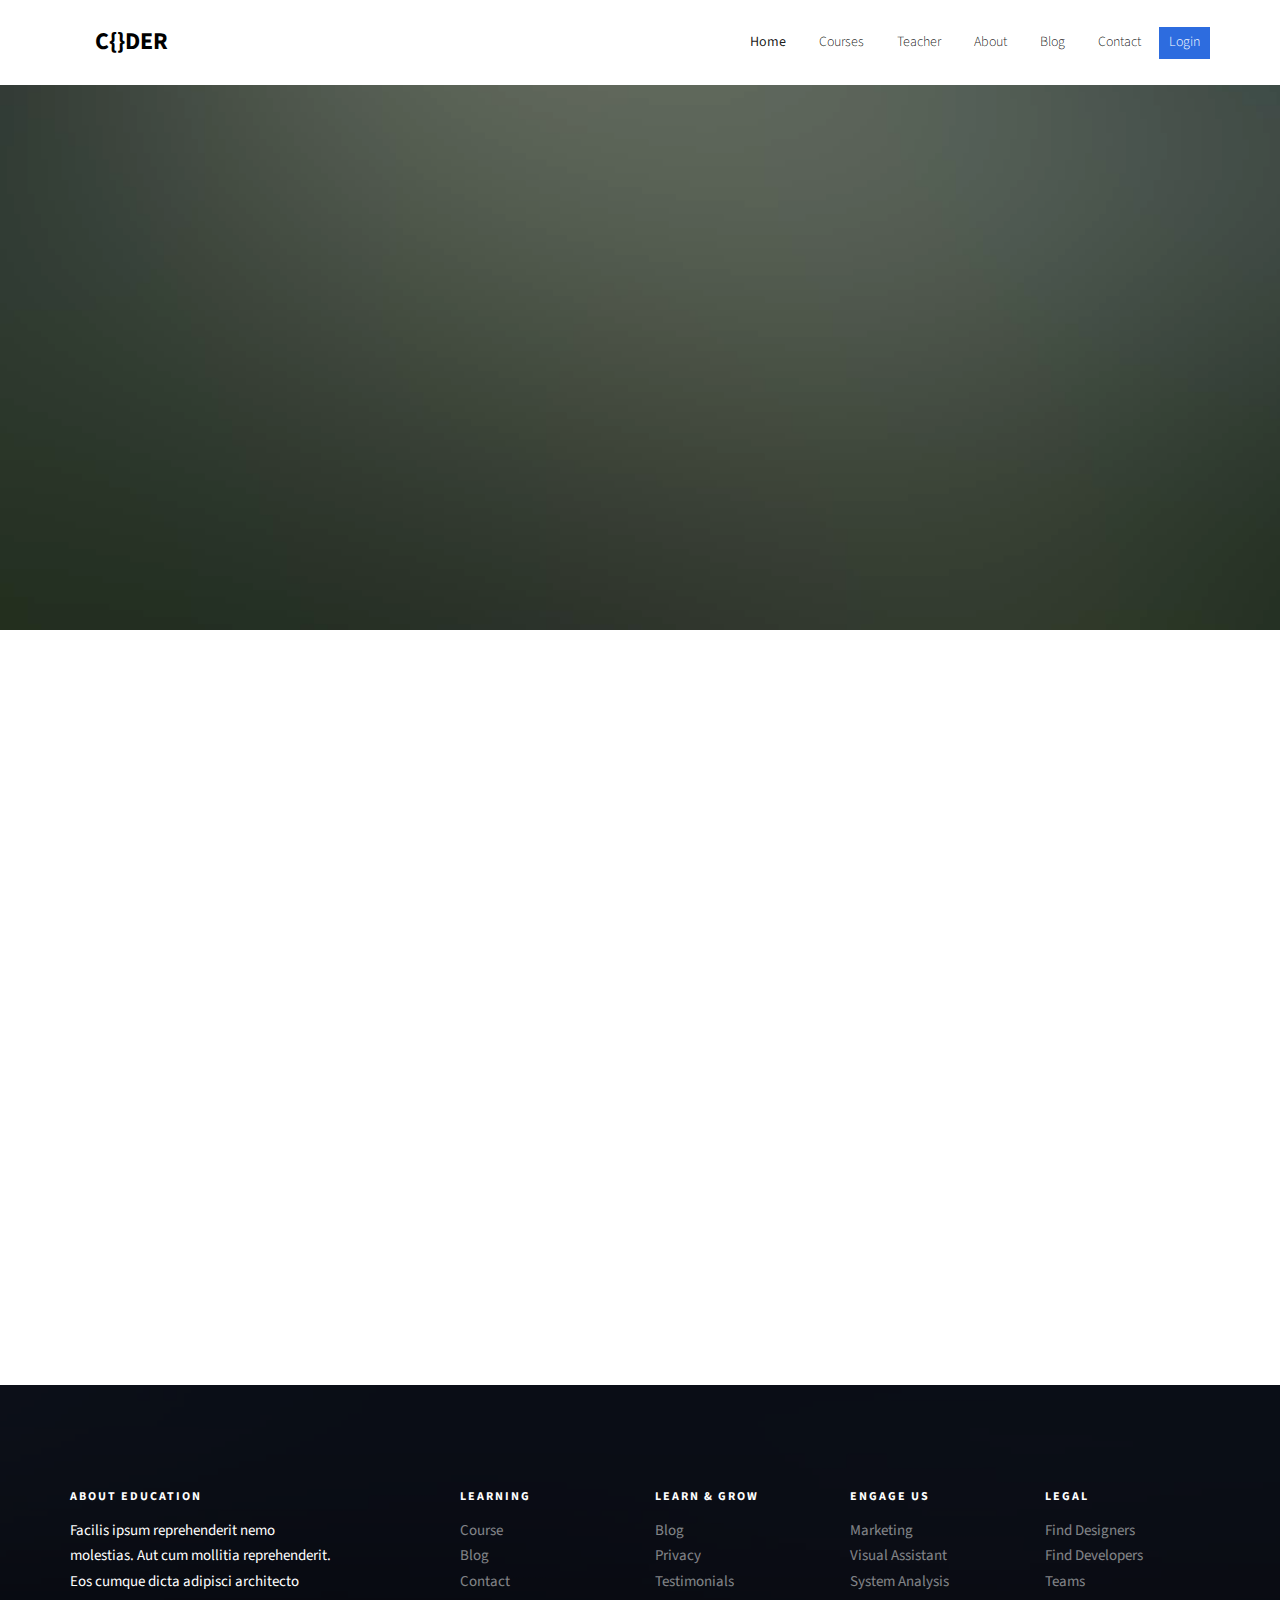
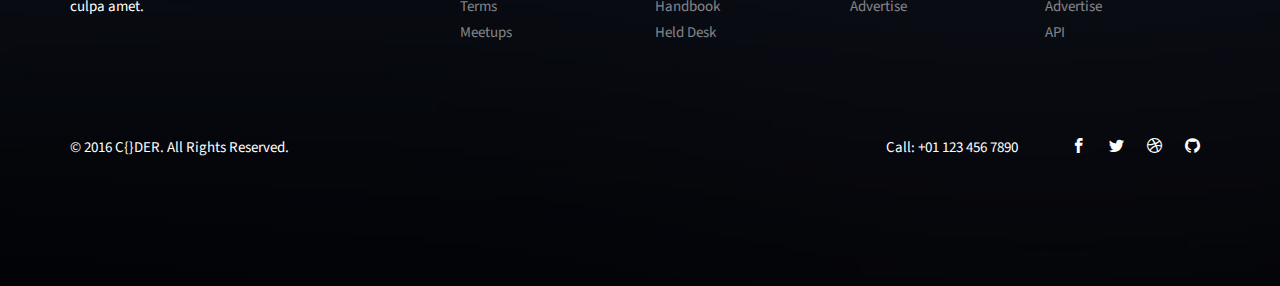
<file: education/frontend.html>
<!DOCTYPE HTML>
<html>
	<head>
	<meta charset="utf-8">
	<meta http-equiv="X-UA-Compatible" content="IE=edge">
	<title>Front End Development Libraries</title>
	<meta name="viewport" content="width=device-width, initial-scale=1">
	<meta name="description" content="Free HTML5 Website Template by freehtml5.co" />
	<meta name="keywords" content="free website templates, free html5, free template, free bootstrap, free website template, html5, css3, mobile first, responsive" />
	<meta name="author" content="freehtml5.co" />

	<!-- 
	//////////////////////////////////////////////////////

	FREE HTML5 TEMPLATE 
	DESIGNED & DEVELOPED by FreeHTML5.co
		
	Website: 		http://freehtml5.co/
	Email: 			info@freehtml5.co
	Twitter: 		http://twitter.com/fh5co
	Facebook: 		https://www.facebook.com/fh5co

	//////////////////////////////////////////////////////
	 -->

  	<!-- Facebook and Twitter integration -->
	<meta property="og:title" content=""/>
	<meta property="og:image" content=""/>
	<meta property="og:url" content=""/>
	<meta property="og:site_name" content=""/>
	<meta property="og:description" content=""/>
	<meta name="twitter:title" content="" />
	<meta name="twitter:image" content="" />
	<meta name="twitter:url" content="" />
	<meta name="twitter:card" content="" />

	<link href="https://fonts.googleapis.com/css?family=Source+Sans+Pro:300,400,600,700" rel="stylesheet">
	<link href="https://fonts.googleapis.com/css?family=Roboto+Slab:300,400" rel="stylesheet">
	
	<!-- Animate.css -->
	<link rel="stylesheet" href="css/animate.css">
	<!-- Icomoon Icon Fonts-->
	<link rel="stylesheet" href="css/icomoon.css">
	<!-- Bootstrap  -->
	<link rel="stylesheet" href="css/bootstrap.css">

	<!-- Magnific Popup -->
	<link rel="stylesheet" href="css/magnific-popup.css">

	<!-- Owl Carousel  -->
	<link rel="stylesheet" href="css/owl.carousel.min.css">
	<link rel="stylesheet" href="css/owl.theme.default.min.css">

	<!-- Flexslider  -->
	<link rel="stylesheet" href="css/flexslider.css">

	<!-- Pricing -->
	<link rel="stylesheet" href="css/pricing.css">

	<!-- Theme style  -->
	<link rel="stylesheet" href="css/style.css">

	<!-- Modernizr JS -->
	<script src="js/modernizr-2.6.2.min.js"></script>
	<!-- FOR IE9 below -->
	<!--[if lt IE 9]>
	<script src="js/respond.min.js"></script>
	<![endif]-->

	</head>
	<body>
		
	<div class="fh5co-loader"></div>
	
	<div id="page">
		<nav class="fh5co-nav" role="navigation">
			<div class="top-menu ">
				<div class="container">
					<div class="row">
						<div class="col-xs-2">
							<div class="logo-transition" id="fh5co-logo"><a href="index.html">C{}DER</a></div>
						</div>
						<div class="col-xs-10 text-right menu-1">
							<ul>
								<li class="active"><a href="index.html">Home</a></li>
								<li><a href="courses.html">Courses</a></li>
								<li><a href="teacher.html">Teacher</a></li>
								<li><a href="about.html">About</a></li>
								<li><a href="blog.html">Blog</a></li>
								<li><a href="contact.html">Contact</a></li>
								<li class="btn-cta"><a href="#"><span>Login</span></a></li>
								<!-- <li class="btn-cta"><a href="#"><span>Create a Course</span></a></li> -->
							</ul>
						</div>
					</div>
					
				</div>
			</div>
		</nav>
	
	<aside id="fh5co-hero">
		<div class="flexslider">
			<ul class="slides">
		   	<li style="background-image: url(images/img_bg_2.jpg);">
		   		<div class="overlay-gradient"></div>
		   		<div class="container">
		   			<div class="row">
			   			<div class="col-md-8 col-md-offset-2 text-center slider-text">
			   				<div class="slider-text-inner">
			   					<h1 class="heading-section">Front End Development LIbraries</h1>
			   				</div>
			   			</div>
			   		</div>
		   		</div>
		   	</li>
		  	</ul>
	  	</div>
	</aside>

	<div id="fh5co-course-categories">
		<div class="container">
			<div class="row animate-box">
				<div class="col-md-6 col-md-offset-3 text-center fh5co-heading">
					<h2>Front End Development Libraries</h2>
					<p class="text-left">Now that you're familiar with HTML, CSS, and JavaScript, level up your skills by learning some of the most popular front end libraries in the industry.<br/>

                        In the Front End Libraries Certification, you'll learn how to style your site quickly with Bootstrap. You'll also learn how add logic to your CSS styles and extend them with Sass.<br/>
                        
                        Later, you'll build a shopping cart and other applications to learn how to create powerful Single Page Applications (SPAs) with React and Redux.</p>
				</div>
			</div>
			<div class="row">
				<div class="col-md-6 col-sm text-center animate-box">
					<div class="services">
						<span class="icon">
							<a href="#">
								<img class="img-responsive" src="../logos/angular.png"/>
							</a>
						</span>
						<div class="desc">
							<h3><a href="#">Angular Programing</a></h3>
							<p class="text-left">Dignissimos asperiores vitae velit veniam totam fuga molestias accusamus alias autem provident. Odit ab aliquam dolor eius.</p>
						</div>
					</div>
				</div>
				<div class="col-md-6 col-sm text-center animate-box">
					<div class="services">
						<span class="icon">
							<a href="#">
								<img class="img-responsive" src="../logos/react.png"/>
							</a>
						</span>
						<div class="desc">
							<h3><a href="#">React Programings</a></h3>
							<p class="text-left">Dignissimos asperiores vitae velit veniam totam fuga molestias accusamus alias autem provident. Odit ab aliquam dolor eius.</p>
						</div>
					</div>
				</div>
			</div>
		</div>
	</div>

	
    <footer id="fh5co-footer" role="contentinfo" style="background-image: url(images/img_bg_4.jpg);">
		<div class="overlay"></div>
		<div class="container">
			<div class="row row-pb-md">
				<div class="col-md-3 fh5co-widget">
					<h3>About Education</h3>
					<p>Facilis ipsum reprehenderit nemo molestias. Aut cum mollitia reprehenderit. Eos cumque dicta adipisci architecto culpa amet.</p>
				</div>
				<div class="col-md-2 col-sm-4 col-xs-6 col-md-push-1 fh5co-widget">
					<h3>Learning</h3>
					<ul class="fh5co-footer-links">
						<li><a href="#">Course</a></li>
						<li><a href="#">Blog</a></li>
						<li><a href="#">Contact</a></li>
						<li><a href="#">Terms</a></li>
						<li><a href="#">Meetups</a></li>
					</ul>
				</div>

				<div class="col-md-2 col-sm-4 col-xs-6 col-md-push-1 fh5co-widget">
					<h3>Learn &amp; Grow</h3>
					<ul class="fh5co-footer-links">
						<li><a href="#">Blog</a></li>
						<li><a href="#">Privacy</a></li>
						<li><a href="#">Testimonials</a></li>
						<li><a href="#">Handbook</a></li>
						<li><a href="#">Held Desk</a></li>
					</ul>
				</div>

				<div class="col-md-2 col-sm-4 col-xs-6 col-md-push-1 fh5co-widget">
					<h3>Engage us</h3>
					<ul class="fh5co-footer-links">
						<li><a href="#">Marketing</a></li>
						<li><a href="#">Visual Assistant</a></li>
						<li><a href="#">System Analysis</a></li>
						<li><a href="#">Advertise</a></li>
					</ul>
				</div>

				<div class="col-md-2 col-sm-4 col-xs-6 col-md-push-1 fh5co-widget">
					<h3>Legal</h3>
					<ul class="fh5co-footer-links">
						<li><a href="#">Find Designers</a></li>
						<li><a href="#">Find Developers</a></li>
						<li><a href="#">Teams</a></li>
						<li><a href="#">Advertise</a></li>
						<li><a href="#">API</a></li>
					</ul>
				</div>
			</div>

			<div class="row copyright">
				<div class="col-md-6 text-left">
					<p class="block">
						&copy; 2016 C{}DER. All Rights Reserved.
						<!-- <small class="block">Designed by <a href="http://freehtml5.co/" target="_blank">FreeHTML5.co</a> Demo Images: <a href="http://unsplash.co/" target="_blank">Unsplash</a> &amp; <a href="https://www.pexels.com/" target="_blank">Pexels</a></small> -->
						<!-- <p class="site">www.yourdomainname.com</p> -->
					
					</p>
				</div>
				
				<div class="col-md-6 text-right">
					Call: +01 123 456 7890
						<ul id="footer-social" class="fh5co-social">
							<li><a href="#"><i class="icon-facebook2"></i></a></li> 
							<li><a href="#"><i class="icon-twitter2"></i></a></li> 
							<li><a href="#"><i class="icon-dribbble2"></i></a></li> 
							<li><a href="#"><i class="icon-github"></i></a></li> 
						</ul>
				</div>
			</div>
		</div>
	</footer>
	</div>

	<div class="gototop js-top">
		<a href="#" class="js-gotop"><i class="icon-arrow-up"></i></a>
	</div>
	
	<!-- jQuery -->
	<script src="js/jquery.min.js"></script>
	<!-- jQuery Easing -->
	<script src="js/jquery.easing.1.3.js"></script>
	<!-- Bootstrap -->
	<script src="js/bootstrap.min.js"></script>
	<!-- Waypoints -->
	<script src="js/jquery.waypoints.min.js"></script>
	<!-- Stellar Parallax -->
	<script src="js/jquery.stellar.min.js"></script>
	<!-- Carousel -->
	<script src="js/owl.carousel.min.js"></script>
	<!-- Flexslider -->
	<script src="js/jquery.flexslider-min.js"></script>
	<!-- countTo -->
	<script src="js/jquery.countTo.js"></script>
	<!-- Magnific Popup -->
	<script src="js/jquery.magnific-popup.min.js"></script>
	<script src="js/magnific-popup-options.js"></script>
	<!-- Count Down -->
	<script src="js/simplyCountdown.js"></script>
	<!-- Main -->
	<script src="js/main.js"></script>
	<script>
    var d = new Date(new Date().getTime() + 1000 * 120 * 120 * 2000);

    // default example
    simplyCountdown('.simply-countdown-one', {
        year: d.getFullYear(),
        month: d.getMonth() + 1,
        day: d.getDate()
    });

    //jQuery example
    $('#simply-countdown-losange').simplyCountdown({
        year: d.getFullYear(),
        month: d.getMonth() + 1,
        day: d.getDate(),
        enableUtc: false
    });
	</script>
	</body>
</html>
</file>
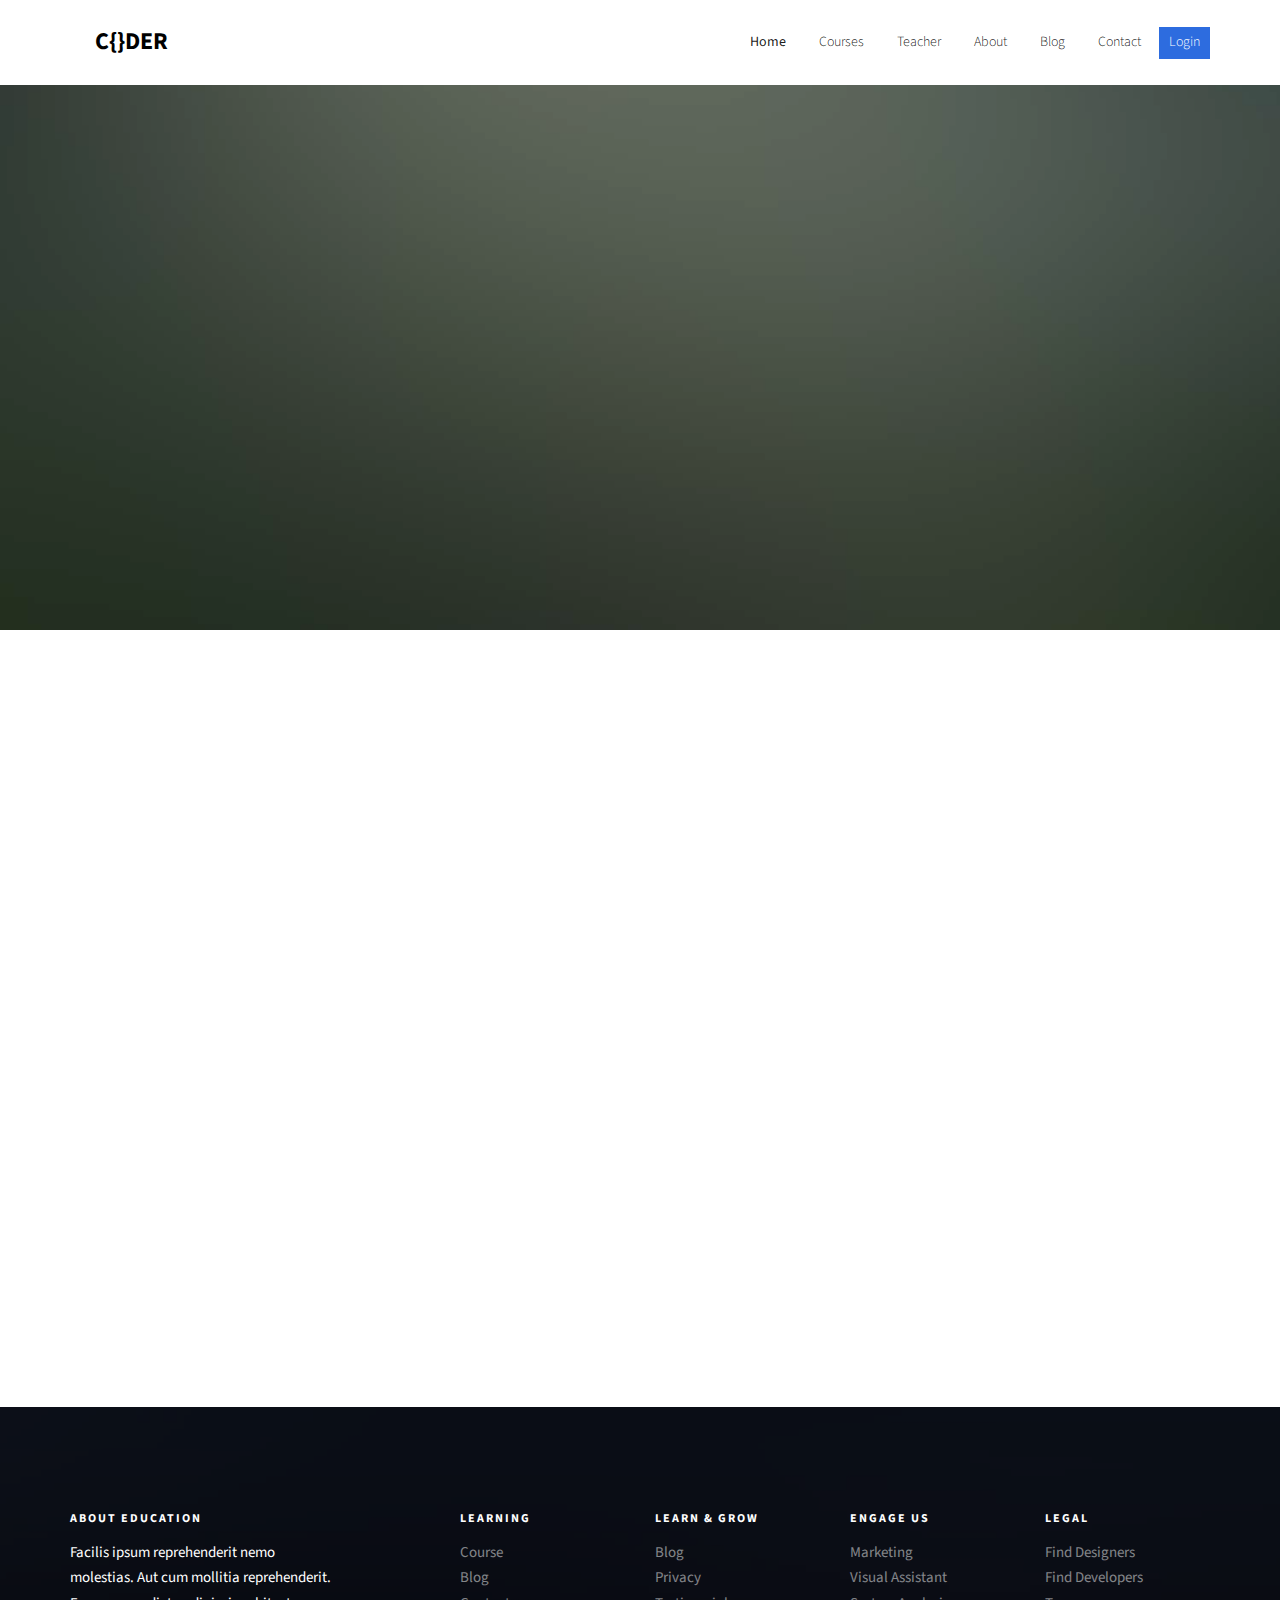
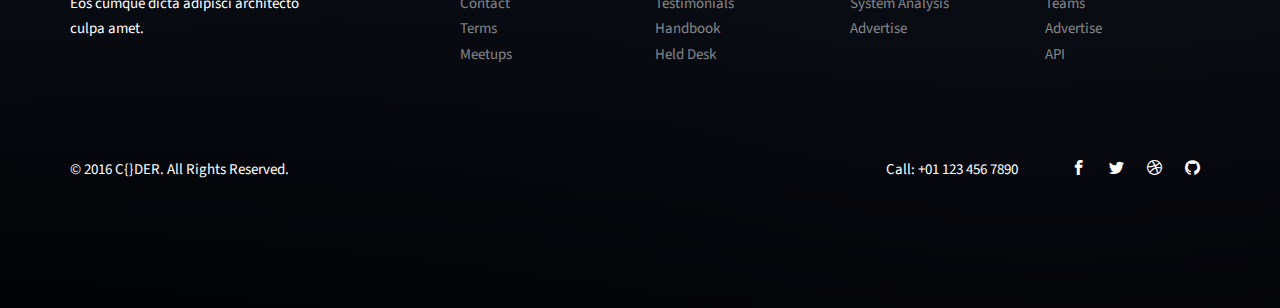
<file: education/jsalgorithms.html>
<!DOCTYPE HTML>
<html>
	<head>
	<meta charset="utf-8">
	<meta http-equiv="X-UA-Compatible" content="IE=edge">
	<title>JavaScript Algorithms</title>
	<meta name="viewport" content="width=device-width, initial-scale=1">
	<meta name="description" content="Free HTML5 Website Template by freehtml5.co" />
	<meta name="keywords" content="free website templates, free html5, free template, free bootstrap, free website template, html5, css3, mobile first, responsive" />
	<meta name="author" content="freehtml5.co" />

	<!-- 
	//////////////////////////////////////////////////////

	FREE HTML5 TEMPLATE 
	DESIGNED & DEVELOPED by FreeHTML5.co
		
	Website: 		http://freehtml5.co/
	Email: 			info@freehtml5.co
	Twitter: 		http://twitter.com/fh5co
	Facebook: 		https://www.facebook.com/fh5co

	//////////////////////////////////////////////////////
	 -->

  	<!-- Facebook and Twitter integration -->
	<meta property="og:title" content=""/>
	<meta property="og:image" content=""/>
	<meta property="og:url" content=""/>
	<meta property="og:site_name" content=""/>
	<meta property="og:description" content=""/>
	<meta name="twitter:title" content="" />
	<meta name="twitter:image" content="" />
	<meta name="twitter:url" content="" />
	<meta name="twitter:card" content="" />

	<link href="https://fonts.googleapis.com/css?family=Source+Sans+Pro:300,400,600,700" rel="stylesheet">
	<link href="https://fonts.googleapis.com/css?family=Roboto+Slab:300,400" rel="stylesheet">
	
	<!-- Animate.css -->
	<link rel="stylesheet" href="css/animate.css">
	<!-- Icomoon Icon Fonts-->
	<link rel="stylesheet" href="css/icomoon.css">
	<!-- Bootstrap  -->
	<link rel="stylesheet" href="css/bootstrap.css">

	<!-- Magnific Popup -->
	<link rel="stylesheet" href="css/magnific-popup.css">

	<!-- Owl Carousel  -->
	<link rel="stylesheet" href="css/owl.carousel.min.css">
	<link rel="stylesheet" href="css/owl.theme.default.min.css">

	<!-- Flexslider  -->
	<link rel="stylesheet" href="css/flexslider.css">

	<!-- Pricing -->
	<link rel="stylesheet" href="css/pricing.css">

	<!-- Theme style  -->
	<link rel="stylesheet" href="css/style.css">

	<!-- Modernizr JS -->
	<script src="js/modernizr-2.6.2.min.js"></script>
	<!-- FOR IE9 below -->
	<!--[if lt IE 9]>
	<script src="js/respond.min.js"></script>
	<![endif]-->

	</head>
	<body>
		
	<div class="fh5co-loader"></div>
	
	<div id="page">
		<nav class="fh5co-nav" role="navigation">
			<div class="top-menu ">
				<div class="container">
					<div class="row">
						<div class="col-xs-2">
							<div class="logo-transition" id="fh5co-logo"><a href="index.html">C{}DER</a></div>
						</div>
						<div class="col-xs-10 text-right menu-1">
							<ul>
								<li class="active"><a href="index.html">Home</a></li>
								<li><a href="courses.html">Courses</a></li>
								<li><a href="teacher.html">Teacher</a></li>
								<li><a href="about.html">About</a></li>
								<li><a href="blog.html">Blog</a></li>
								<li><a href="contact.html">Contact</a></li>
								<li class="btn-cta"><a href="#"><span>Login</span></a></li>
								<!-- <li class="btn-cta"><a href="#"><span>Create a Course</span></a></li> -->
							</ul>
						</div>
					</div>
					
				</div>
			</div>
		</nav>
	
	<aside id="fh5co-hero">
		<div class="flexslider">
			<ul class="slides">
		   	<li style="background-image: url(images/img_bg_2.jpg);">
		   		<div class="overlay-gradient"></div>
		   		<div class="container">
		   			<div class="row">
			   			<div class="col-md-8 col-md-offset-2 text-center slider-text">
			   				<div class="slider-text-inner">
			   					<h1 class="heading-section">JavaScript Algorithms</h1>
			   				</div>
			   			</div>
			   		</div>
		   		</div>
		   	</li>
		  	</ul>
	  	</div>
	</aside>

	<div id="fh5co-course-categories">
		<div class="container">
			<div class="row animate-box">
				<div class="col-md-6 col-md-offset-3 text-center fh5co-heading">
					<h2>Course categories</h2>
					<p class="text-left">While HTML and CSS control the content and styling of a page, JavaScript is used to make it interactive. In the JavaScript Algorithm and Data Structures Certification, you'll learn the fundamentals of JavaScript including variables, arrays, objects, loops, and functions.<br/>

                        Once you have the fundamentals down, you'll apply that knowledge by creating algorithms to manipulate strings, factorialize numbers, and even calculate the orbit of the International Space Station.<br/>
                        
                        Along the way, you'll also learn two important programming styles or paradigms: Object Oriented Programming (OOP) and Functional Programming (FP).</p>
				</div>
			</div>
			<div class="row">
				<div class="col-md col-sm text-center animate-box">
					<div class="services">
						<span class="icon">
							<a href="#">
								<img class="img-responsive" src="../logos/javascript.png"/>
							</a>
						</span>
						<div class="desc">
							<h3><a href="#">JavaScript Programing</a></h3>
							<p>Dignissimos asperiores vitae velit veniam totam fuga molestias accusamus alias autem provident. Odit ab aliquam dolor eius.</p>
						</div>
					</div>
				</div>
			</div>
		</div>
	</div>


	<footer id="fh5co-footer" role="contentinfo" style="background-image: url(images/img_bg_4.jpg);">
		<div class="overlay"></div>
		<div class="container">
			<div class="row row-pb-md">
				<div class="col-md-3 fh5co-widget">
					<h3>About Education</h3>
					<p>Facilis ipsum reprehenderit nemo molestias. Aut cum mollitia reprehenderit. Eos cumque dicta adipisci architecto culpa amet.</p>
				</div>
				<div class="col-md-2 col-sm-4 col-xs-6 col-md-push-1 fh5co-widget">
					<h3>Learning</h3>
					<ul class="fh5co-footer-links">
						<li><a href="#">Course</a></li>
						<li><a href="#">Blog</a></li>
						<li><a href="#">Contact</a></li>
						<li><a href="#">Terms</a></li>
						<li><a href="#">Meetups</a></li>
					</ul>
				</div>

				<div class="col-md-2 col-sm-4 col-xs-6 col-md-push-1 fh5co-widget">
					<h3>Learn &amp; Grow</h3>
					<ul class="fh5co-footer-links">
						<li><a href="#">Blog</a></li>
						<li><a href="#">Privacy</a></li>
						<li><a href="#">Testimonials</a></li>
						<li><a href="#">Handbook</a></li>
						<li><a href="#">Held Desk</a></li>
					</ul>
				</div>

				<div class="col-md-2 col-sm-4 col-xs-6 col-md-push-1 fh5co-widget">
					<h3>Engage us</h3>
					<ul class="fh5co-footer-links">
						<li><a href="#">Marketing</a></li>
						<li><a href="#">Visual Assistant</a></li>
						<li><a href="#">System Analysis</a></li>
						<li><a href="#">Advertise</a></li>
					</ul>
				</div>

				<div class="col-md-2 col-sm-4 col-xs-6 col-md-push-1 fh5co-widget">
					<h3>Legal</h3>
					<ul class="fh5co-footer-links">
						<li><a href="#">Find Designers</a></li>
						<li><a href="#">Find Developers</a></li>
						<li><a href="#">Teams</a></li>
						<li><a href="#">Advertise</a></li>
						<li><a href="#">API</a></li>
					</ul>
				</div>
			</div>

			<div class="row copyright">
				<div class="col-md-6 text-left">
					<p class="block">
						&copy; 2016 C{}DER. All Rights Reserved.
						<!-- <small class="block">Designed by <a href="http://freehtml5.co/" target="_blank">FreeHTML5.co</a> Demo Images: <a href="http://unsplash.co/" target="_blank">Unsplash</a> &amp; <a href="https://www.pexels.com/" target="_blank">Pexels</a></small> -->
						<!-- <p class="site">www.yourdomainname.com</p> -->
					
					</p>
				</div>
				
				<div class="col-md-6 text-right">
					Call: +01 123 456 7890
						<ul id="footer-social" class="fh5co-social">
							<li><a href="#"><i class="icon-facebook2"></i></a></li> 
							<li><a href="#"><i class="icon-twitter2"></i></a></li> 
							<li><a href="#"><i class="icon-dribbble2"></i></a></li> 
							<li><a href="#"><i class="icon-github"></i></a></li> 
						</ul>
				</div>
			</div>
		</div>
	</footer>
	</div>

	<div class="gototop js-top">
		<a href="#" class="js-gotop"><i class="icon-arrow-up"></i></a>
	</div>
	
	<!-- jQuery -->
	<script src="js/jquery.min.js"></script>
	<!-- jQuery Easing -->
	<script src="js/jquery.easing.1.3.js"></script>
	<!-- Bootstrap -->
	<script src="js/bootstrap.min.js"></script>
	<!-- Waypoints -->
	<script src="js/jquery.waypoints.min.js"></script>
	<!-- Stellar Parallax -->
	<script src="js/jquery.stellar.min.js"></script>
	<!-- Carousel -->
	<script src="js/owl.carousel.min.js"></script>
	<!-- Flexslider -->
	<script src="js/jquery.flexslider-min.js"></script>
	<!-- countTo -->
	<script src="js/jquery.countTo.js"></script>
	<!-- Magnific Popup -->
	<script src="js/jquery.magnific-popup.min.js"></script>
	<script src="js/magnific-popup-options.js"></script>
	<!-- Count Down -->
	<script src="js/simplyCountdown.js"></script>
	<!-- Main -->
	<script src="js/main.js"></script>
	<script>
    var d = new Date(new Date().getTime() + 1000 * 120 * 120 * 2000);

    // default example
    simplyCountdown('.simply-countdown-one', {
        year: d.getFullYear(),
        month: d.getMonth() + 1,
        day: d.getDate()
    });

    //jQuery example
    $('#simply-countdown-losange').simplyCountdown({
        year: d.getFullYear(),
        month: d.getMonth() + 1,
        day: d.getDate(),
        enableUtc: false
    });
	</script>
	</body>
</html>
</file>
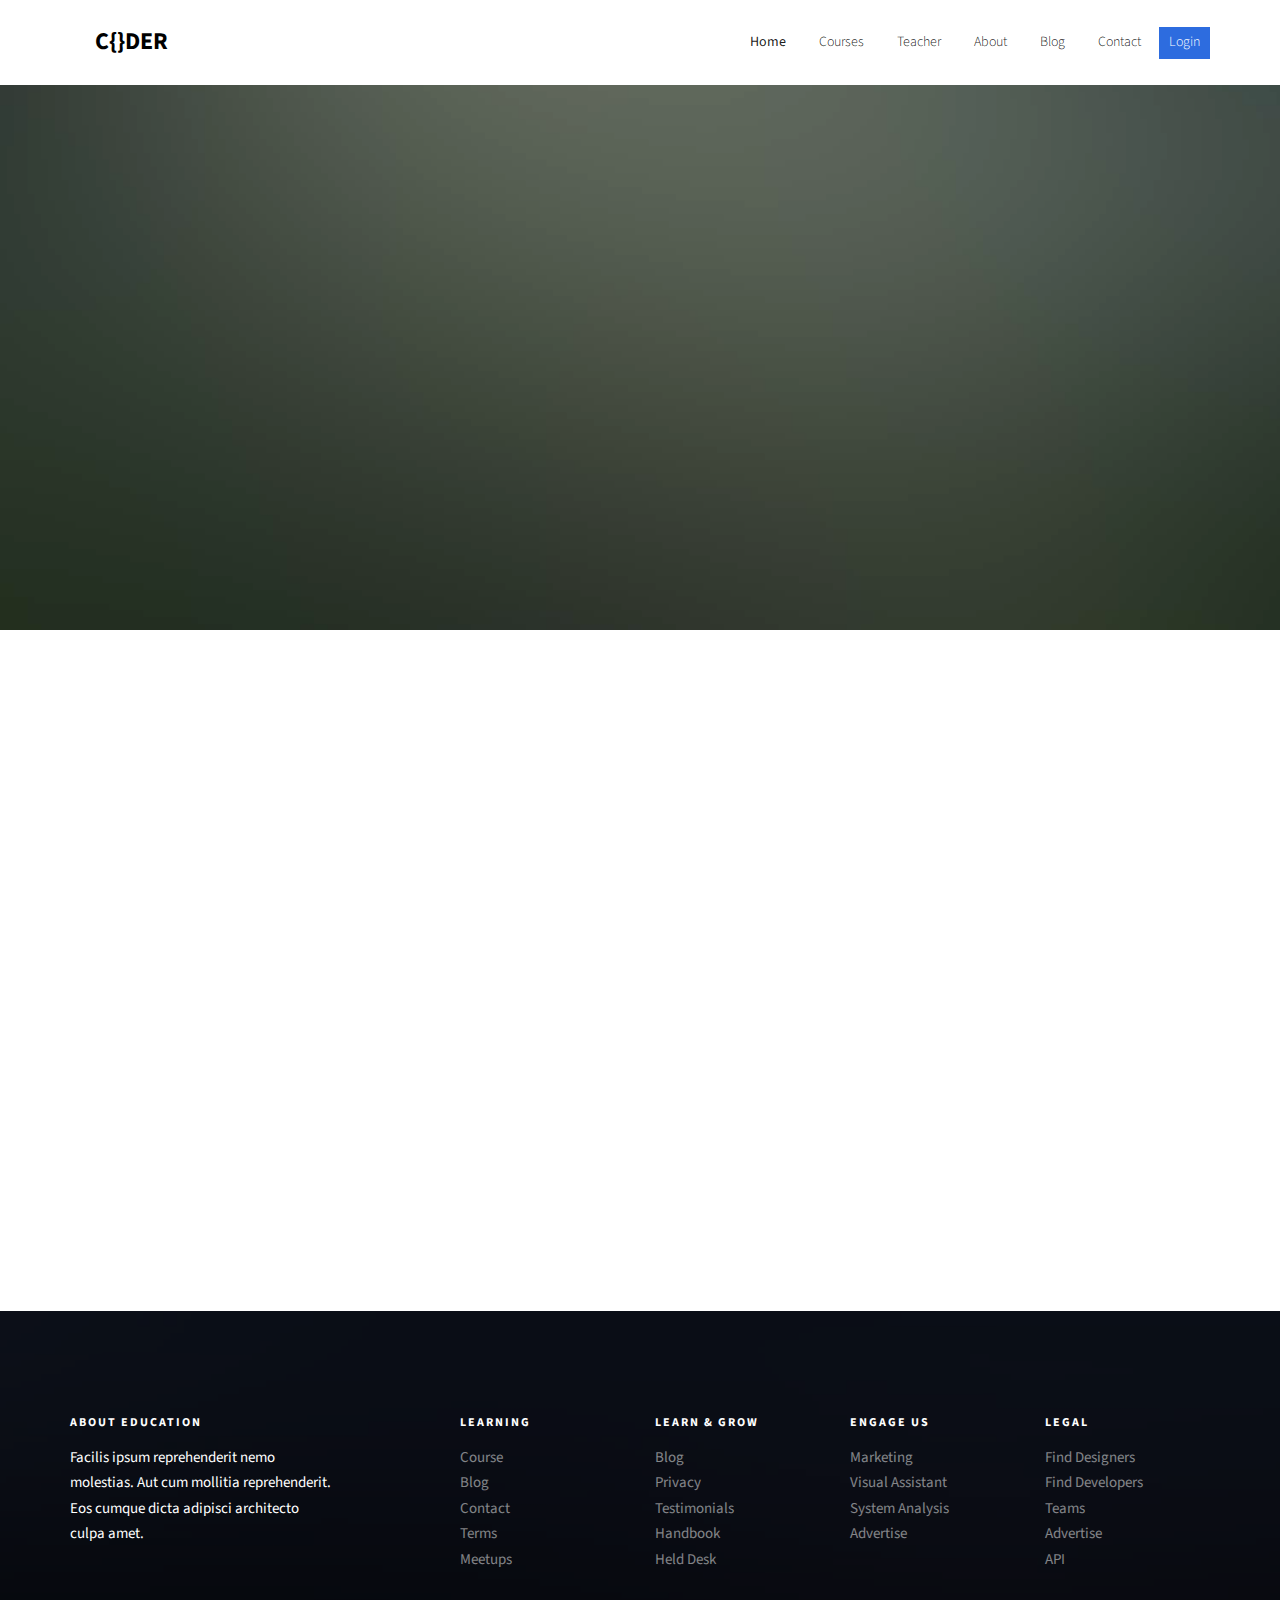
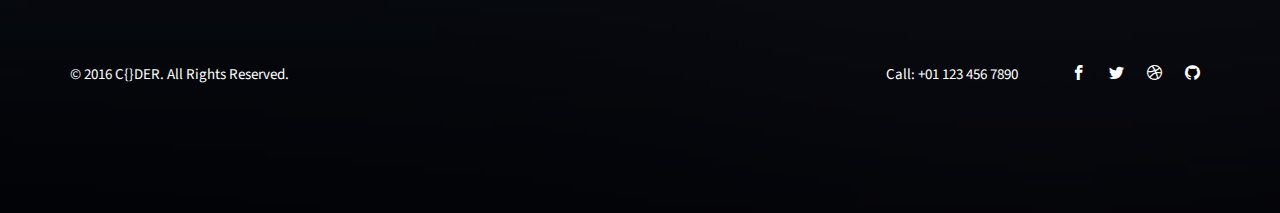
<file: education/kotlin.html>
<!DOCTYPE HTML>
<html>
	<head>
	<meta charset="utf-8">
	<meta http-equiv="X-UA-Compatible" content="IE=edge">
	<title>Kotlin</title>
	<meta name="viewport" content="width=device-width, initial-scale=1">
	<meta name="description" content="Free HTML5 Website Template by freehtml5.co" />
	<meta name="keywords" content="free website templates, free html5, free template, free bootstrap, free website template, html5, css3, mobile first, responsive" />
	<meta name="author" content="freehtml5.co" />

	<!-- 
	//////////////////////////////////////////////////////

	FREE HTML5 TEMPLATE 
	DESIGNED & DEVELOPED by FreeHTML5.co
		
	Website: 		http://freehtml5.co/
	Email: 			info@freehtml5.co
	Twitter: 		http://twitter.com/fh5co
	Facebook: 		https://www.facebook.com/fh5co

	//////////////////////////////////////////////////////
	 -->

  	<!-- Facebook and Twitter integration -->
	<meta property="og:title" content=""/>
	<meta property="og:image" content=""/>
	<meta property="og:url" content=""/>
	<meta property="og:site_name" content=""/>
	<meta property="og:description" content=""/>
	<meta name="twitter:title" content="" />
	<meta name="twitter:image" content="" />
	<meta name="twitter:url" content="" />
	<meta name="twitter:card" content="" />

	<link href="https://fonts.googleapis.com/css?family=Source+Sans+Pro:300,400,600,700" rel="stylesheet">
	<link href="https://fonts.googleapis.com/css?family=Roboto+Slab:300,400" rel="stylesheet">
	
	<!-- Animate.css -->
	<link rel="stylesheet" href="css/animate.css">
	<!-- Icomoon Icon Fonts-->
	<link rel="stylesheet" href="css/icomoon.css">
	<!-- Bootstrap  -->
	<link rel="stylesheet" href="css/bootstrap.css">

	<!-- Magnific Popup -->
	<link rel="stylesheet" href="css/magnific-popup.css">

	<!-- Owl Carousel  -->
	<link rel="stylesheet" href="css/owl.carousel.min.css">
	<link rel="stylesheet" href="css/owl.theme.default.min.css">

	<!-- Flexslider  -->
	<link rel="stylesheet" href="css/flexslider.css">

	<!-- Pricing -->
	<link rel="stylesheet" href="css/pricing.css">

	<!-- Theme style  -->
	<link rel="stylesheet" href="css/style.css">

	<!-- Modernizr JS -->
	<script src="js/modernizr-2.6.2.min.js"></script>
	<!-- FOR IE9 below -->
	<!--[if lt IE 9]>
	<script src="js/respond.min.js"></script>
	<![endif]-->

	</head>
	<body>
		
	<div class="fh5co-loader"></div>
	
	<div id="page">
		<nav class="fh5co-nav" role="navigation">
			<div class="top-menu ">
				<div class="container">
					<div class="row">
						<div class="col-xs-2">
							<div class="logo-transition" id="fh5co-logo"><a href="index.html">C{}DER</a></div>
						</div>
						<div class="col-xs-10 text-right menu-1">
							<ul>
								<li class="active"><a href="index.html">Home</a></li>
								<li><a href="courses.html">Courses</a></li>
								<li><a href="teacher.html">Teacher</a></li>
								<li><a href="about.html">About</a></li>
								<li><a href="blog.html">Blog</a></li>
								<li><a href="contact.html">Contact</a></li>
								<li class="btn-cta"><a href="#"><span>Login</span></a></li>
								<!-- <li class="btn-cta"><a href="#"><span>Create a Course</span></a></li> -->
							</ul>
						</div>
					</div>
					
				</div>
			</div>
		</nav>
	
	<aside id="fh5co-hero">
		<div class="flexslider">
			<ul class="slides">
		   	<li style="background-image: url(images/img_bg_2.jpg);">
		   		<div class="overlay-gradient"></div>
		   		<div class="container">
		   			<div class="row">
			   			<div class="col-md-8 col-md-offset-2 text-center slider-text">
			   				<div class="slider-text-inner">
			   					<h1 class="heading-section">Kotlin Programing</h1>
			   				</div>
			   			</div>
			   		</div>
		   		</div>
		   	</li>
		  	</ul>
	  	</div>
	</aside>

	<div id="fh5co-course-categories">
		<div class="container">
			<div class="row animate-box">
				<div class="col-md-6 col-md-offset-3 text-center fh5co-heading">
					<h2>Kotlin Programming</h2>
					<p class="text-left">Kotlin is a relatively new programming language developed by JetBrains for modern multiplatform applications. Nowadays, Kotlin is widely used for Android development instead of Java. It is because Kotlin is safe, concise, and fun to read and write.</br>

                        Our Kotlin tutorial will guide you to learn Kotlin one step at a time.
						
						</p>
				</div>
			</div>
			<div class="row">
				<div class="col-md-12 col-sm text-center animate-box">
					<div class="services">
						<span class="icon">
							<a href="#">
								<img class="img-responsive" src="../logos/kotlin.png"/>
							</a>
						</span>
						<div class="desc">
							<h3><a href="#">Kotlin Programing</a></h3>
							<p class="text-center">Dignissimos asperiores vitae velit veniam totam fuga molestias accusamus alias autem provident. Odit ab aliquam dolor eius.</p>
						</div>
					</div>
				</div>
			</div>
		</div>
	</div>

	<footer id="fh5co-footer" role="contentinfo" style="background-image: url(images/img_bg_4.jpg);">
		<div class="overlay"></div>
		<div class="container">
			<div class="row row-pb-md">
				<div class="col-md-3 fh5co-widget">
					<h3>About Education</h3>
					<p>Facilis ipsum reprehenderit nemo molestias. Aut cum mollitia reprehenderit. Eos cumque dicta adipisci architecto culpa amet.</p>
				</div>
				<div class="col-md-2 col-sm-4 col-xs-6 col-md-push-1 fh5co-widget">
					<h3>Learning</h3>
					<ul class="fh5co-footer-links">
						<li><a href="#">Course</a></li>
						<li><a href="#">Blog</a></li>
						<li><a href="#">Contact</a></li>
						<li><a href="#">Terms</a></li>
						<li><a href="#">Meetups</a></li>
					</ul>
				</div>

				<div class="col-md-2 col-sm-4 col-xs-6 col-md-push-1 fh5co-widget">
					<h3>Learn &amp; Grow</h3>
					<ul class="fh5co-footer-links">
						<li><a href="#">Blog</a></li>
						<li><a href="#">Privacy</a></li>
						<li><a href="#">Testimonials</a></li>
						<li><a href="#">Handbook</a></li>
						<li><a href="#">Held Desk</a></li>
					</ul>
				</div>

				<div class="col-md-2 col-sm-4 col-xs-6 col-md-push-1 fh5co-widget">
					<h3>Engage us</h3>
					<ul class="fh5co-footer-links">
						<li><a href="#">Marketing</a></li>
						<li><a href="#">Visual Assistant</a></li>
						<li><a href="#">System Analysis</a></li>
						<li><a href="#">Advertise</a></li>
					</ul>
				</div>

				<div class="col-md-2 col-sm-4 col-xs-6 col-md-push-1 fh5co-widget">
					<h3>Legal</h3>
					<ul class="fh5co-footer-links">
						<li><a href="#">Find Designers</a></li>
						<li><a href="#">Find Developers</a></li>
						<li><a href="#">Teams</a></li>
						<li><a href="#">Advertise</a></li>
						<li><a href="#">API</a></li>
					</ul>
				</div>
			</div>

			<div class="row copyright">
				<div class="col-md-6 text-left">
					<p class="block">
						&copy; 2016 C{}DER. All Rights Reserved.
						<!-- <small class="block">Designed by <a href="http://freehtml5.co/" target="_blank">FreeHTML5.co</a> Demo Images: <a href="http://unsplash.co/" target="_blank">Unsplash</a> &amp; <a href="https://www.pexels.com/" target="_blank">Pexels</a></small> -->
						<!-- <p class="site">www.yourdomainname.com</p> -->
					
					</p>
				</div>
				
				<div class="col-md-6 text-right">
					Call: +01 123 456 7890
						<ul id="footer-social" class="fh5co-social">
							<li><a href="#"><i class="icon-facebook2"></i></a></li> 
							<li><a href="#"><i class="icon-twitter2"></i></a></li> 
							<li><a href="#"><i class="icon-dribbble2"></i></a></li> 
							<li><a href="#"><i class="icon-github"></i></a></li> 
						</ul>
				</div>
			</div>
		</div>
	</footer>
	</div>

	<div class="gototop js-top">
		<a href="#" class="js-gotop"><i class="icon-arrow-up"></i></a>
	</div>
	
	<!-- jQuery -->
	<script src="js/jquery.min.js"></script>
	<!-- jQuery Easing -->
	<script src="js/jquery.easing.1.3.js"></script>
	<!-- Bootstrap -->
	<script src="js/bootstrap.min.js"></script>
	<!-- Waypoints -->
	<script src="js/jquery.waypoints.min.js"></script>
	<!-- Stellar Parallax -->
	<script src="js/jquery.stellar.min.js"></script>
	<!-- Carousel -->
	<script src="js/owl.carousel.min.js"></script>
	<!-- Flexslider -->
	<script src="js/jquery.flexslider-min.js"></script>
	<!-- countTo -->
	<script src="js/jquery.countTo.js"></script>
	<!-- Magnific Popup -->
	<script src="js/jquery.magnific-popup.min.js"></script>
	<script src="js/magnific-popup-options.js"></script>
	<!-- Count Down -->
	<script src="js/simplyCountdown.js"></script>
	<!-- Main -->
	<script src="js/main.js"></script>
	<script>
    var d = new Date(new Date().getTime() + 1000 * 120 * 120 * 2000);

    // default example
    simplyCountdown('.simply-countdown-one', {
        year: d.getFullYear(),
        month: d.getMonth() + 1,
        day: d.getDate()
    });

    //jQuery example
    $('#simply-countdown-losange').simplyCountdown({
        year: d.getFullYear(),
        month: d.getMonth() + 1,
        day: d.getDate(),
        enableUtc: false
    });
	</script>
	</body>
</html>
</file>
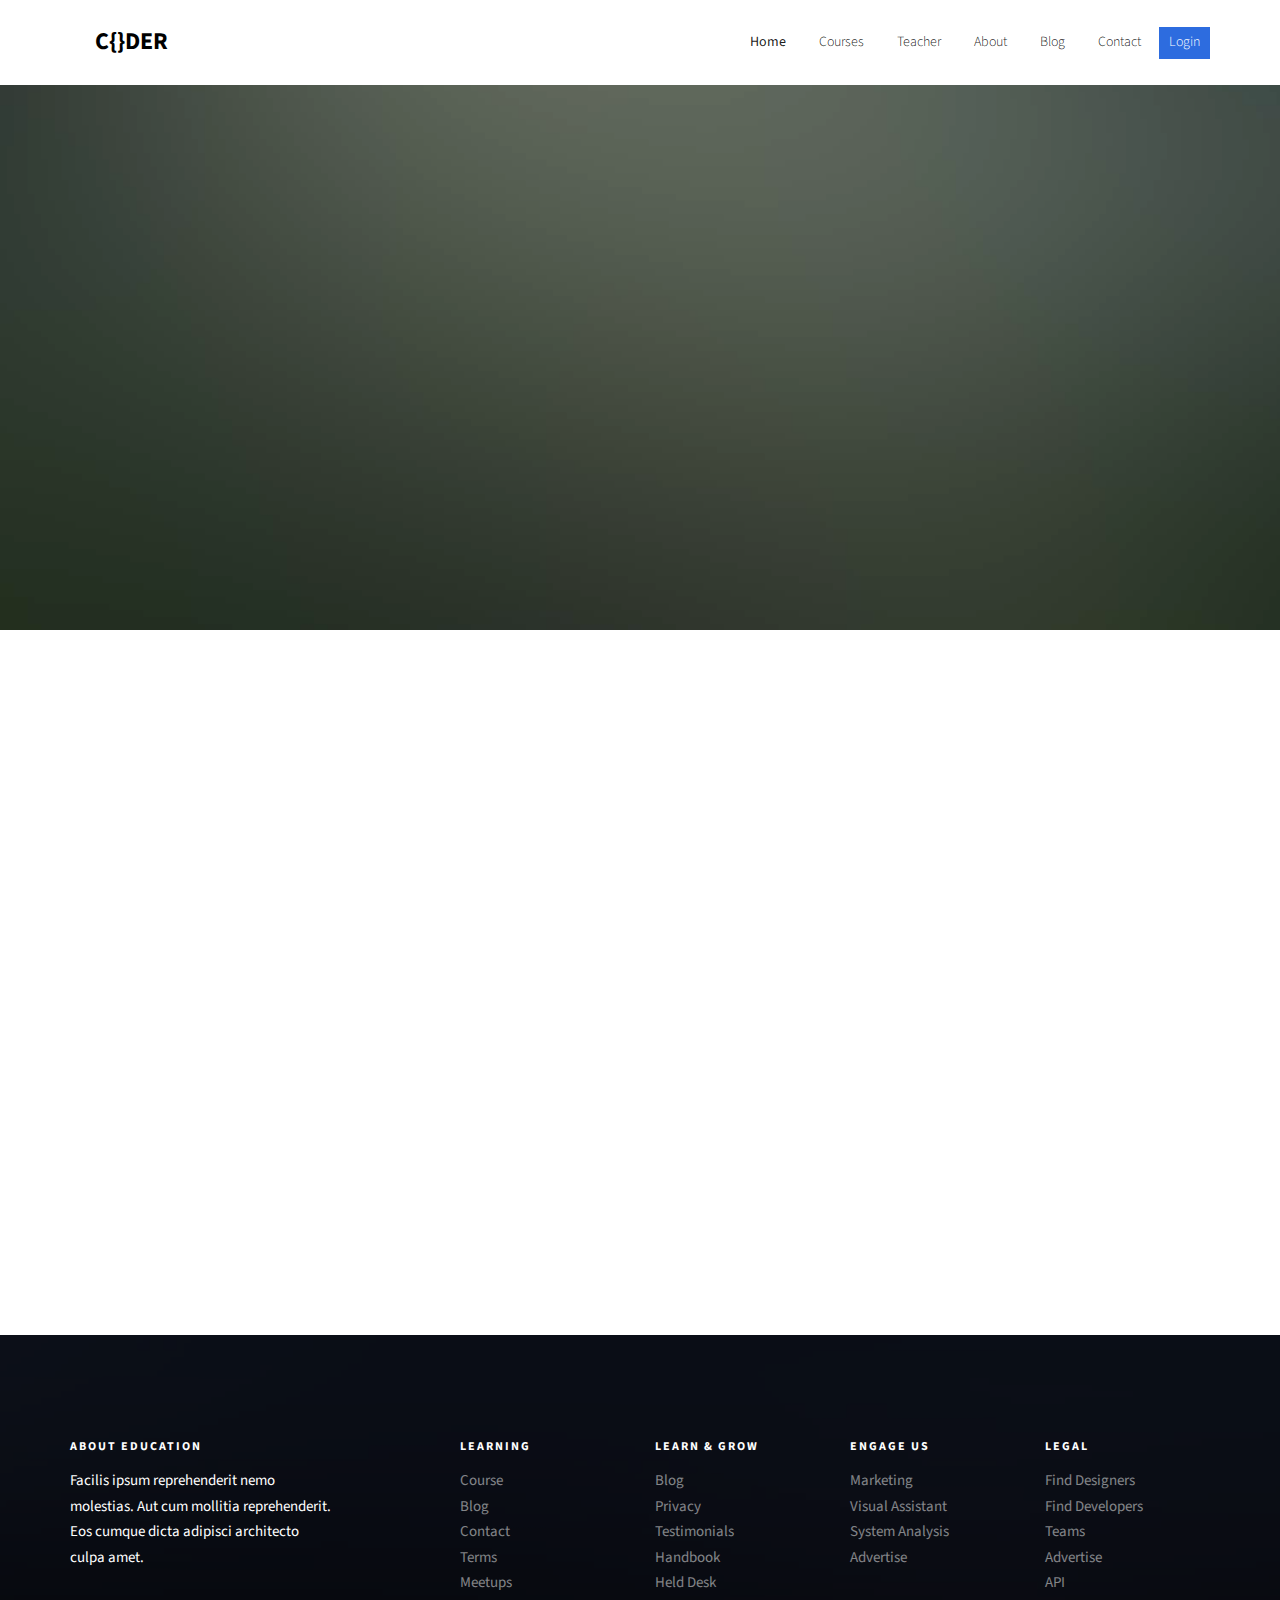
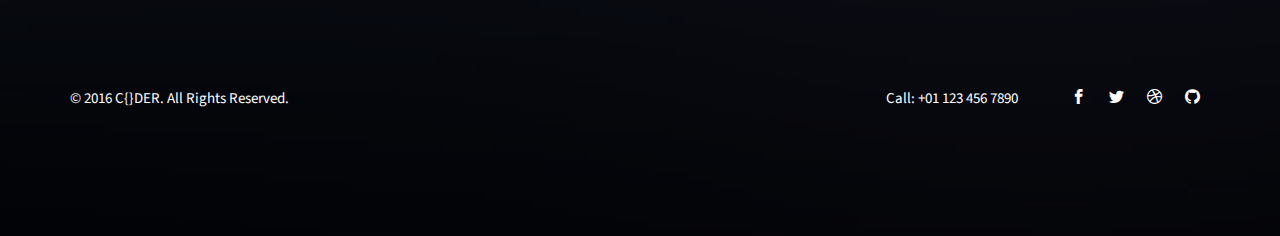
<file: education/python.html>
<!DOCTYPE HTML>
<html>
	<head>
	<meta charset="utf-8">
	<meta http-equiv="X-UA-Compatible" content="IE=edge">
	<title>Scientific Computing With Python</title>
	<meta name="viewport" content="width=device-width, initial-scale=1">
	<meta name="description" content="Free HTML5 Website Template by freehtml5.co" />
	<meta name="keywords" content="free website templates, free html5, free template, free bootstrap, free website template, html5, css3, mobile first, responsive" />
	<meta name="author" content="freehtml5.co" />

	<!-- 
	//////////////////////////////////////////////////////

	FREE HTML5 TEMPLATE 
	DESIGNED & DEVELOPED by FreeHTML5.co
		
	Website: 		http://freehtml5.co/
	Email: 			info@freehtml5.co
	Twitter: 		http://twitter.com/fh5co
	Facebook: 		https://www.facebook.com/fh5co

	//////////////////////////////////////////////////////
	 -->

  	<!-- Facebook and Twitter integration -->
	<meta property="og:title" content=""/>
	<meta property="og:image" content=""/>
	<meta property="og:url" content=""/>
	<meta property="og:site_name" content=""/>
	<meta property="og:description" content=""/>
	<meta name="twitter:title" content="" />
	<meta name="twitter:image" content="" />
	<meta name="twitter:url" content="" />
	<meta name="twitter:card" content="" />

	<link href="https://fonts.googleapis.com/css?family=Source+Sans+Pro:300,400,600,700" rel="stylesheet">
	<link href="https://fonts.googleapis.com/css?family=Roboto+Slab:300,400" rel="stylesheet">
	
	<!-- Animate.css -->
	<link rel="stylesheet" href="css/animate.css">
	<!-- Icomoon Icon Fonts-->
	<link rel="stylesheet" href="css/icomoon.css">
	<!-- Bootstrap  -->
	<link rel="stylesheet" href="css/bootstrap.css">

	<!-- Magnific Popup -->
	<link rel="stylesheet" href="css/magnific-popup.css">

	<!-- Owl Carousel  -->
	<link rel="stylesheet" href="css/owl.carousel.min.css">
	<link rel="stylesheet" href="css/owl.theme.default.min.css">

	<!-- Flexslider  -->
	<link rel="stylesheet" href="css/flexslider.css">

	<!-- Pricing -->
	<link rel="stylesheet" href="css/pricing.css">

	<!-- Theme style  -->
	<link rel="stylesheet" href="css/style.css">

	<!-- Modernizr JS -->
	<script src="js/modernizr-2.6.2.min.js"></script>
	<!-- FOR IE9 below -->
	<!--[if lt IE 9]>
	<script src="js/respond.min.js"></script>
	<![endif]-->

	</head>
	<body>
		
	<div class="fh5co-loader"></div>
	
	<div id="page">
		<nav class="fh5co-nav" role="navigation">
			<div class="top-menu ">
				<div class="container">
					<div class="row">
						<div class="col-xs-2">
							<div class="logo-transition" id="fh5co-logo"><a href="index.html">C{}DER</a></div>
						</div>
						<div class="col-xs-10 text-right menu-1">
							<ul>
								<li class="active"><a href="index.html">Home</a></li>
								<li><a href="courses.html">Courses</a></li>
								<li><a href="teacher.html">Teacher</a></li>
								<li><a href="about.html">About</a></li>
								<li><a href="blog.html">Blog</a></li>
								<li><a href="contact.html">Contact</a></li>
								<li class="btn-cta"><a href="#"><span>Login</span></a></li>
								<!-- <li class="btn-cta"><a href="#"><span>Create a Course</span></a></li> -->
							</ul>
						</div>
					</div>
					
				</div>
			</div>
		</nav>
	
	<aside id="fh5co-hero">
		<div class="flexslider">
			<ul class="slides">
		   	<li style="background-image: url(images/img_bg_2.jpg);">
		   		<div class="overlay-gradient"></div>
		   		<div class="container">
		   			<div class="row">
			   			<div class="col-md-8 col-md-offset-2 text-center slider-text">
			   				<div class="slider-text-inner">
			   					<h1 class="heading-section">Scientific Computing With Python</h1>
			   				</div>
			   			</div>
			   		</div>
		   		</div>
		   	</li>
		  	</ul>
	  	</div>
	</aside>

	<div id="fh5co-course-categories">
		<div class="container">
			<div class="row animate-box">
				<div class="col-md-6 col-md-offset-3 text-center fh5co-heading">
					<h2>Front End Development Libraries</h2>
					<p class="text-left">Python is one of the most popular, flexible programming languages today. You can use it for everything from basic scripting to machine learning.</br>

						In the Scientific Computing with Python Certification, you'll learn Python fundamentals like variables, loops, conditionals, and functions.
						Then you'll quickly ramp up to complex data structures, networking, relational databases, and data visualization.
						
						</p>
				</div>
			</div>
			<div class="row">
				<div class="col-md-12 col-sm text-center animate-box">
					<div class="services">
						<span class="icon">
							<a href="#">
								<img class="img-responsive" src="../logos/python.png"/>
							</a>
						</span>
						<div class="desc">
							<h3><a href="#">Python Programing</a></h3>
							<p class="text-center">Dignissimos asperiores vitae velit veniam totam fuga molestias accusamus alias autem provident. Odit ab aliquam dolor eius.</p>
						</div>
					</div>
				</div>
			</div>
		</div>
	</div>

	<footer id="fh5co-footer" role="contentinfo" style="background-image: url(images/img_bg_4.jpg);">
		<div class="overlay"></div>
		<div class="container">
			<div class="row row-pb-md">
				<div class="col-md-3 fh5co-widget">
					<h3>About Education</h3>
					<p>Facilis ipsum reprehenderit nemo molestias. Aut cum mollitia reprehenderit. Eos cumque dicta adipisci architecto culpa amet.</p>
				</div>
				<div class="col-md-2 col-sm-4 col-xs-6 col-md-push-1 fh5co-widget">
					<h3>Learning</h3>
					<ul class="fh5co-footer-links">
						<li><a href="#">Course</a></li>
						<li><a href="#">Blog</a></li>
						<li><a href="#">Contact</a></li>
						<li><a href="#">Terms</a></li>
						<li><a href="#">Meetups</a></li>
					</ul>
				</div>

				<div class="col-md-2 col-sm-4 col-xs-6 col-md-push-1 fh5co-widget">
					<h3>Learn &amp; Grow</h3>
					<ul class="fh5co-footer-links">
						<li><a href="#">Blog</a></li>
						<li><a href="#">Privacy</a></li>
						<li><a href="#">Testimonials</a></li>
						<li><a href="#">Handbook</a></li>
						<li><a href="#">Held Desk</a></li>
					</ul>
				</div>

				<div class="col-md-2 col-sm-4 col-xs-6 col-md-push-1 fh5co-widget">
					<h3>Engage us</h3>
					<ul class="fh5co-footer-links">
						<li><a href="#">Marketing</a></li>
						<li><a href="#">Visual Assistant</a></li>
						<li><a href="#">System Analysis</a></li>
						<li><a href="#">Advertise</a></li>
					</ul>
				</div>

				<div class="col-md-2 col-sm-4 col-xs-6 col-md-push-1 fh5co-widget">
					<h3>Legal</h3>
					<ul class="fh5co-footer-links">
						<li><a href="#">Find Designers</a></li>
						<li><a href="#">Find Developers</a></li>
						<li><a href="#">Teams</a></li>
						<li><a href="#">Advertise</a></li>
						<li><a href="#">API</a></li>
					</ul>
				</div>
			</div>

			<div class="row copyright">
				<div class="col-md-6 text-left">
					<p class="block">
						&copy; 2016 C{}DER. All Rights Reserved.
						<!-- <small class="block">Designed by <a href="http://freehtml5.co/" target="_blank">FreeHTML5.co</a> Demo Images: <a href="http://unsplash.co/" target="_blank">Unsplash</a> &amp; <a href="https://www.pexels.com/" target="_blank">Pexels</a></small> -->
						<!-- <p class="site">www.yourdomainname.com</p> -->
					
					</p>
				</div>
				
				<div class="col-md-6 text-right">
					Call: +01 123 456 7890
						<ul id="footer-social" class="fh5co-social">
							<li><a href="#"><i class="icon-facebook2"></i></a></li> 
							<li><a href="#"><i class="icon-twitter2"></i></a></li> 
							<li><a href="#"><i class="icon-dribbble2"></i></a></li> 
							<li><a href="#"><i class="icon-github"></i></a></li> 
						</ul>
				</div>
			</div>
		</div>
	</footer>
	</div>

	<div class="gototop js-top">
		<a href="#" class="js-gotop"><i class="icon-arrow-up"></i></a>
	</div>
	
	<!-- jQuery -->
	<script src="js/jquery.min.js"></script>
	<!-- jQuery Easing -->
	<script src="js/jquery.easing.1.3.js"></script>
	<!-- Bootstrap -->
	<script src="js/bootstrap.min.js"></script>
	<!-- Waypoints -->
	<script src="js/jquery.waypoints.min.js"></script>
	<!-- Stellar Parallax -->
	<script src="js/jquery.stellar.min.js"></script>
	<!-- Carousel -->
	<script src="js/owl.carousel.min.js"></script>
	<!-- Flexslider -->
	<script src="js/jquery.flexslider-min.js"></script>
	<!-- countTo -->
	<script src="js/jquery.countTo.js"></script>
	<!-- Magnific Popup -->
	<script src="js/jquery.magnific-popup.min.js"></script>
	<script src="js/magnific-popup-options.js"></script>
	<!-- Count Down -->
	<script src="js/simplyCountdown.js"></script>
	<!-- Main -->
	<script src="js/main.js"></script>
	<script>
    var d = new Date(new Date().getTime() + 1000 * 120 * 120 * 2000);

    // default example
    simplyCountdown('.simply-countdown-one', {
        year: d.getFullYear(),
        month: d.getMonth() + 1,
        day: d.getDate()
    });

    //jQuery example
    $('#simply-countdown-losange').simplyCountdown({
        year: d.getFullYear(),
        month: d.getMonth() + 1,
        day: d.getDate(),
        enableUtc: false
    });
	</script>
	</body>
</html>
</file>
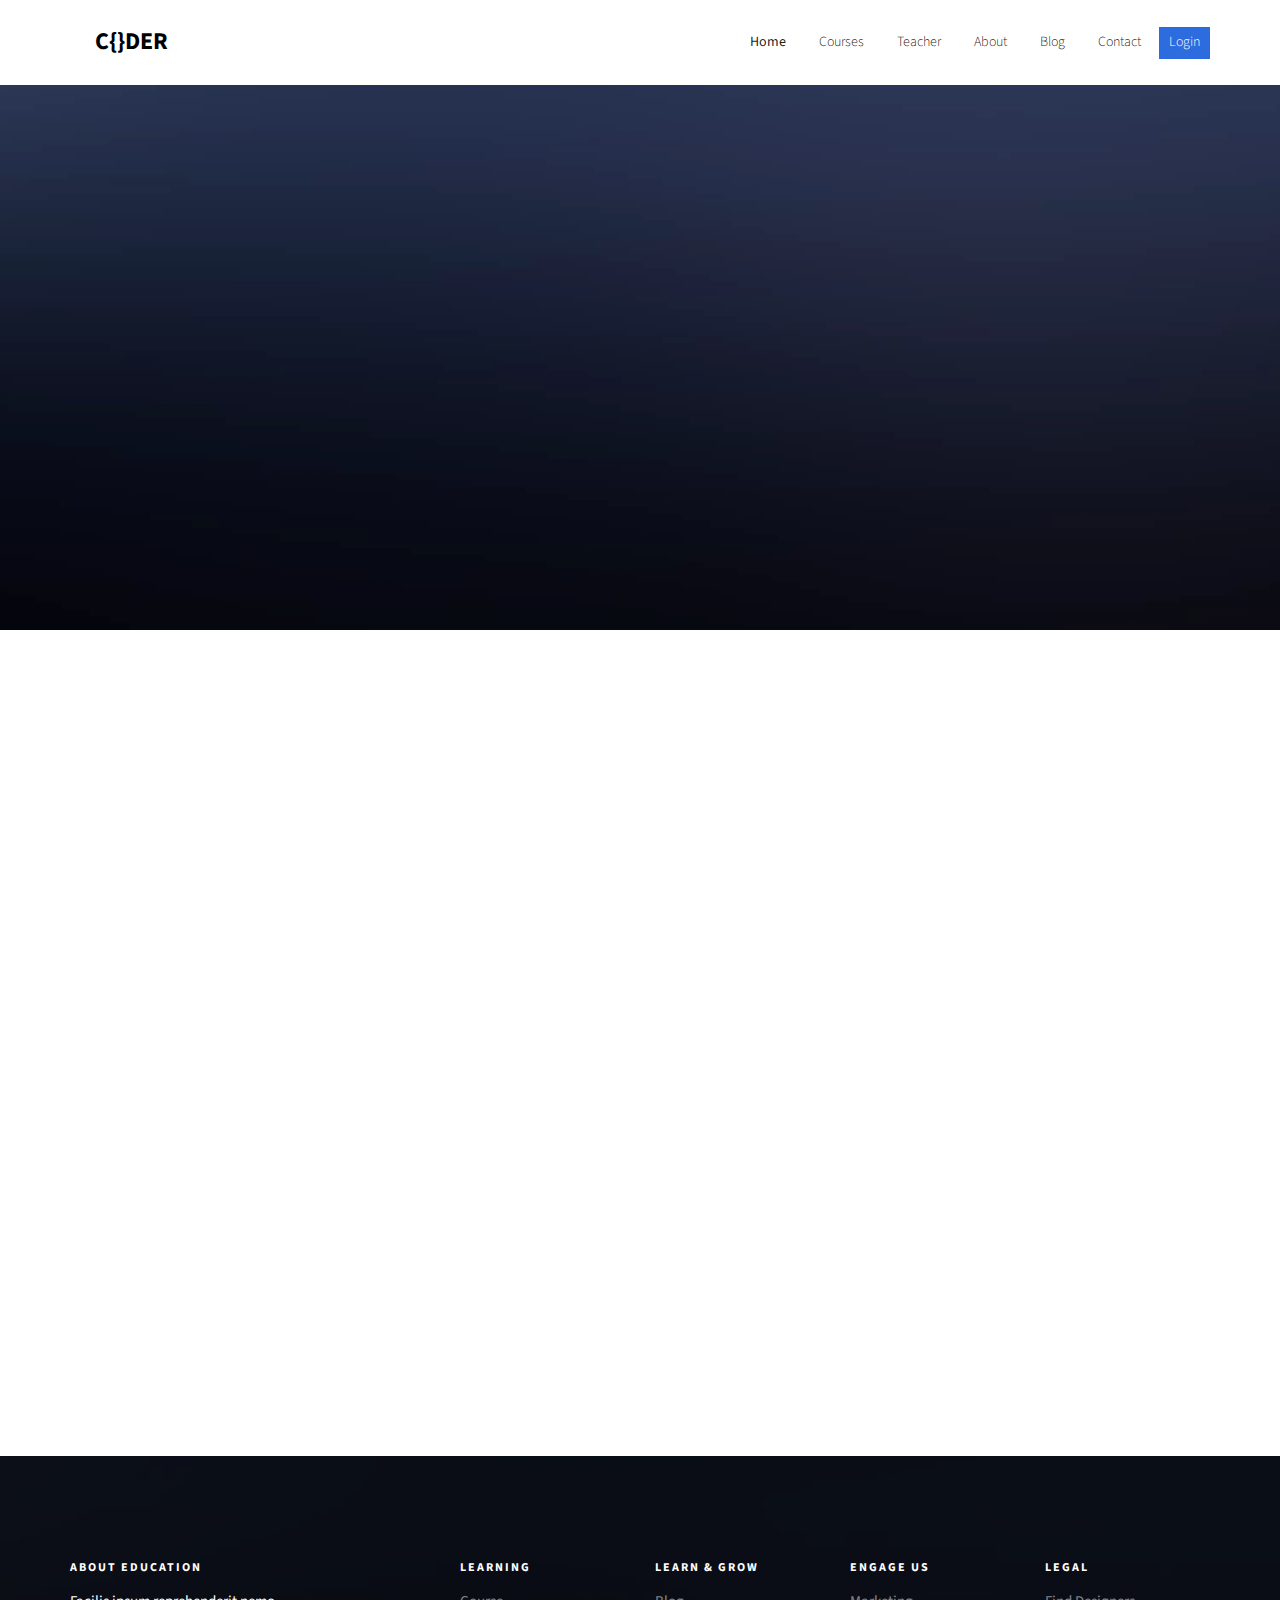
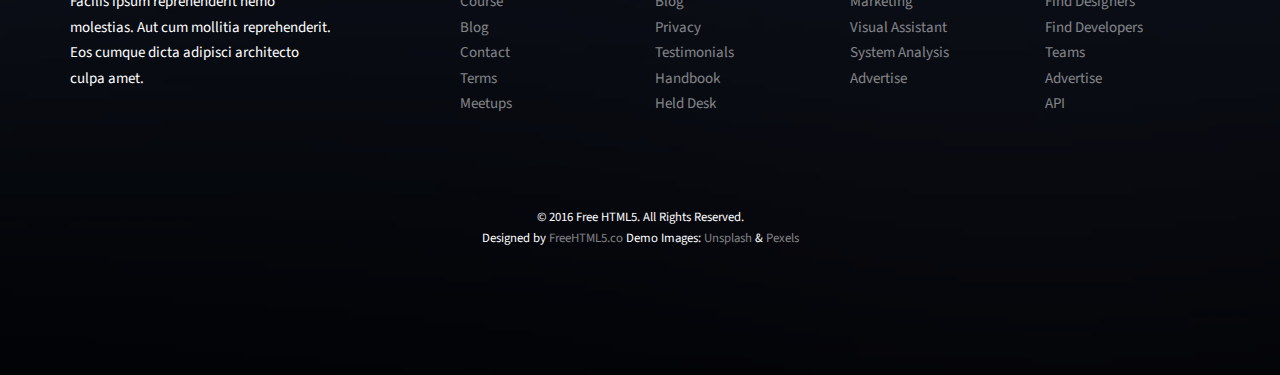
<file: education/teacher.html>
<!DOCTYPE HTML>
<html>
	<head>
	<meta charset="utf-8">
	<meta http-equiv="X-UA-Compatible" content="IE=edge">
	<title>Teacher</title>
	<meta name="viewport" content="width=device-width, initial-scale=1">
	<meta name="description" content="Free HTML5 Website Template by freehtml5.co" />
	<meta name="keywords" content="free website templates, free html5, free template, free bootstrap, free website template, html5, css3, mobile first, responsive" />
	<meta name="author" content="freehtml5.co" />

	<!-- 
	//////////////////////////////////////////////////////

	FREE HTML5 TEMPLATE 
	DESIGNED & DEVELOPED by FreeHTML5.co
		
	Website: 		http://freehtml5.co/
	Email: 			info@freehtml5.co
	Twitter: 		http://twitter.com/fh5co
	Facebook: 		https://www.facebook.com/fh5co

	//////////////////////////////////////////////////////
	 -->

  	<!-- Facebook and Twitter integration -->
	<meta property="og:title" content=""/>
	<meta property="og:image" content=""/>
	<meta property="og:url" content=""/>
	<meta property="og:site_name" content=""/>
	<meta property="og:description" content=""/>
	<meta name="twitter:title" content="" />
	<meta name="twitter:image" content="" />
	<meta name="twitter:url" content="" />
	<meta name="twitter:card" content="" />

	<link href="https://fonts.googleapis.com/css?family=Source+Sans+Pro:300,400,600,700" rel="stylesheet">
	<link href="https://fonts.googleapis.com/css?family=Roboto+Slab:300,400" rel="stylesheet">
	
	<!-- Animate.css -->
	<link rel="stylesheet" href="css/animate.css">
	<!-- Icomoon Icon Fonts-->
	<link rel="stylesheet" href="css/icomoon.css">
	<!-- Bootstrap  -->
	<link rel="stylesheet" href="css/bootstrap.css">

	<!-- Magnific Popup -->
	<link rel="stylesheet" href="css/magnific-popup.css">

	<!-- Owl Carousel  -->
	<link rel="stylesheet" href="css/owl.carousel.min.css">
	<link rel="stylesheet" href="css/owl.theme.default.min.css">

	<!-- Flexslider  -->
	<link rel="stylesheet" href="css/flexslider.css">

	<!-- Pricing -->
	<link rel="stylesheet" href="css/pricing.css">

	<!-- Theme style  -->
	<link rel="stylesheet" href="css/style.css">

	<!-- Modernizr JS -->
	<script src="js/modernizr-2.6.2.min.js"></script>
	<!-- FOR IE9 below -->
	<!--[if lt IE 9]>
	<script src="js/respond.min.js"></script>
	<![endif]-->

	</head>
	<body>
		
	<div class="fh5co-loader"></div>
	
	<div id="page">
		<nav class="fh5co-nav" role="navigation">
			<div class="top-menu ">
				<div class="container">
					<div class="row">
						<div class="col-xs-2">
							<div class="logo-transition" id="fh5co-logo"><a href="index.html">C{}DER</a></div>
						</div>
						<div class="col-xs-10 text-right menu-1">
							<ul>
								<li class="active"><a href="index.html">Home</a></li>
								<li><a href="courses.html">Courses</a></li>
								<li><a href="teacher.html">Teacher</a></li>
								<li><a href="about.html">About</a></li>
								<li><a href="blog.html">Blog</a></li>
								<li><a href="contact.html">Contact</a></li>
								<li class="btn-cta"><a href="#"><span>Login</span></a></li>
								<!-- <li class="btn-cta"><a href="#"><span>Create a Course</span></a></li> -->
							</ul>
						</div>
					</div>
					
				</div>
			</div>
		</nav>
	
	<aside id="fh5co-hero">
		<div class="flexslider">
			<ul class="slides">
		   	<li style="background-image: url(images/img_bg_4.jpg);">
		   		<div class="overlay-gradient"></div>
		   		<div class="container">
		   			<div class="row">
			   			<div class="col-md-8 col-md-offset-2 text-center slider-text">
			   				<div class="slider-text-inner">
			   					<h1 class="heading-section">Our Faculty</h1>
									<h2>Free html5 templates Made by <a href="http://freehtml5.co/" target="_blank">freehtml5.co</a></h2>
			   				</div>
			   			</div>
			   		</div>
		   		</div>
		   	</li>
		  	</ul>
	  	</div>
	</aside>
	
	<div id="fh5co-course-categories">
		<div class="container">
			<div class="row animate-box">
				<div class="col-md-6 col-md-offset-3 text-center fh5co-heading">
					<h2>Responsive Web Design</h2>
					<p class="text-left">In this Responsive Web Design Certification, you'll learn the languages that developers use to build webpages: HTML (Hypertext Markup Language) for content, and CSS (Cascading Style Sheets) for design.<br/>

						First, you'll build a cat photo app to learn the basics of HTML and CSS. Later, you'll learn modern techniques like CSS variables by building a penguin, and best practices for accessibility by building a web form.<br/>
						
						Finally, you'll learn how to make webpages that respond to different screen sizes by building a Twitter card with Flexbox, and a complex blog layout with CSS Grid.
						
						Note: Some browser extensions, such as ad-blockers and dark mode</p>
				</div>
			</div>
			<div class="row">
				<div class="col-md-6 col-sm-12 text-center animate-box">
					<div class="services">
						<span class="icon">
							<a href="#">
								<img class="img-responsive" src="../logos/html-logo.png"/>
							</a>
						</span>
						<div class="desc">
							<h3><strong><a href="#">HTMl</a></strong></h3>
							<p class="text-left">Dignissimos asperiores vitae velit veniam totam fuga molestias accusamus alias autem provident. Odit ab aliquam dolor eius.</p>
						</div>
					</div>
				</div>
				<div class="col-md-6 col-sm-12 text-center animate-box">
					<div class="services">
						<span class="icon">
							<a href="#">
								<img class="img-responsive" src="../logos/css.png"/>
							</a>
						</span>
						<div class="desc">
							<h3><strong><a href="#">CSS</a></strong></h3>
							<p class="text-left">Dignissimos asperiores vitae velit veniam totam fuga molestias accusamus alias autem provident. Odit ab aliquam dolor eius.</p>
						</div>
					</div>
				</div>
			</div>
		</div>
	</div>

	<footer id="fh5co-footer" role="contentinfo" style="background-image: url(images/img_bg_4.jpg);">
		<div class="overlay"></div>
		<div class="container">
			<div class="row row-pb-md">
				<div class="col-md-3 fh5co-widget">
					<h3>About Education</h3>
					<p>Facilis ipsum reprehenderit nemo molestias. Aut cum mollitia reprehenderit. Eos cumque dicta adipisci architecto culpa amet.</p>
				</div>
				<div class="col-md-2 col-sm-4 col-xs-6 col-md-push-1 fh5co-widget">
					<h3>Learning</h3>
					<ul class="fh5co-footer-links">
						<li><a href="#">Course</a></li>
						<li><a href="#">Blog</a></li>
						<li><a href="#">Contact</a></li>
						<li><a href="#">Terms</a></li>
						<li><a href="#">Meetups</a></li>
					</ul>
				</div>

				<div class="col-md-2 col-sm-4 col-xs-6 col-md-push-1 fh5co-widget">
					<h3>Learn &amp; Grow</h3>
					<ul class="fh5co-footer-links">
						<li><a href="#">Blog</a></li>
						<li><a href="#">Privacy</a></li>
						<li><a href="#">Testimonials</a></li>
						<li><a href="#">Handbook</a></li>
						<li><a href="#">Held Desk</a></li>
					</ul>
				</div>

				<div class="col-md-2 col-sm-4 col-xs-6 col-md-push-1 fh5co-widget">
					<h3>Engage us</h3>
					<ul class="fh5co-footer-links">
						<li><a href="#">Marketing</a></li>
						<li><a href="#">Visual Assistant</a></li>
						<li><a href="#">System Analysis</a></li>
						<li><a href="#">Advertise</a></li>
					</ul>
				</div>

				<div class="col-md-2 col-sm-4 col-xs-6 col-md-push-1 fh5co-widget">
					<h3>Legal</h3>
					<ul class="fh5co-footer-links">
						<li><a href="#">Find Designers</a></li>
						<li><a href="#">Find Developers</a></li>
						<li><a href="#">Teams</a></li>
						<li><a href="#">Advertise</a></li>
						<li><a href="#">API</a></li>
					</ul>
				</div>
			</div>

			<div class="row copyright">
				<div class="col-md-12 text-center">
					<p>
						<small class="block">&copy; 2016 Free HTML5. All Rights Reserved.</small> 
						<small class="block">Designed by <a href="http://freehtml5.co/" target="_blank">FreeHTML5.co</a> Demo Images: <a href="http://unsplash.co/" target="_blank">Unsplash</a> &amp; <a href="https://www.pexels.com/" target="_blank">Pexels</a></small>
					</p>
				</div>
			</div>

		</div>
	</footer>
	</div>

	<div class="gototop js-top">
		<a href="#" class="js-gotop"><i class="icon-arrow-up"></i></a>
	</div>
	
	<!-- jQuery -->
	<script src="js/jquery.min.js"></script>
	<!-- jQuery Easing -->
	<script src="js/jquery.easing.1.3.js"></script>
	<!-- Bootstrap -->
	<script src="js/bootstrap.min.js"></script>
	<!-- Waypoints -->
	<script src="js/jquery.waypoints.min.js"></script>
	<!-- Stellar Parallax -->
	<script src="js/jquery.stellar.min.js"></script>
	<!-- Carousel -->
	<script src="js/owl.carousel.min.js"></script>
	<!-- Flexslider -->
	<script src="js/jquery.flexslider-min.js"></script>
	<!-- countTo -->
	<script src="js/jquery.countTo.js"></script>
	<!-- Magnific Popup -->
	<script src="js/jquery.magnific-popup.min.js"></script>
	<script src="js/magnific-popup-options.js"></script>
	<!-- Count Down -->
	<script src="js/simplyCountdown.js"></script>
	<!-- Main -->
	<script src="js/main.js"></script>
	<script>
    var d = new Date(new Date().getTime() + 1000 * 120 * 120 * 2000);

    // default example
    simplyCountdown('.simply-countdown-one', {
        year: d.getFullYear(),
        month: d.getMonth() + 1,
        day: d.getDate()
    });

    //jQuery example
    $('#simply-countdown-losange').simplyCountdown({
        year: d.getFullYear(),
        month: d.getMonth() + 1,
        day: d.getDate(),
        enableUtc: false
    });
	</script>
	</body>
</html>
</file>
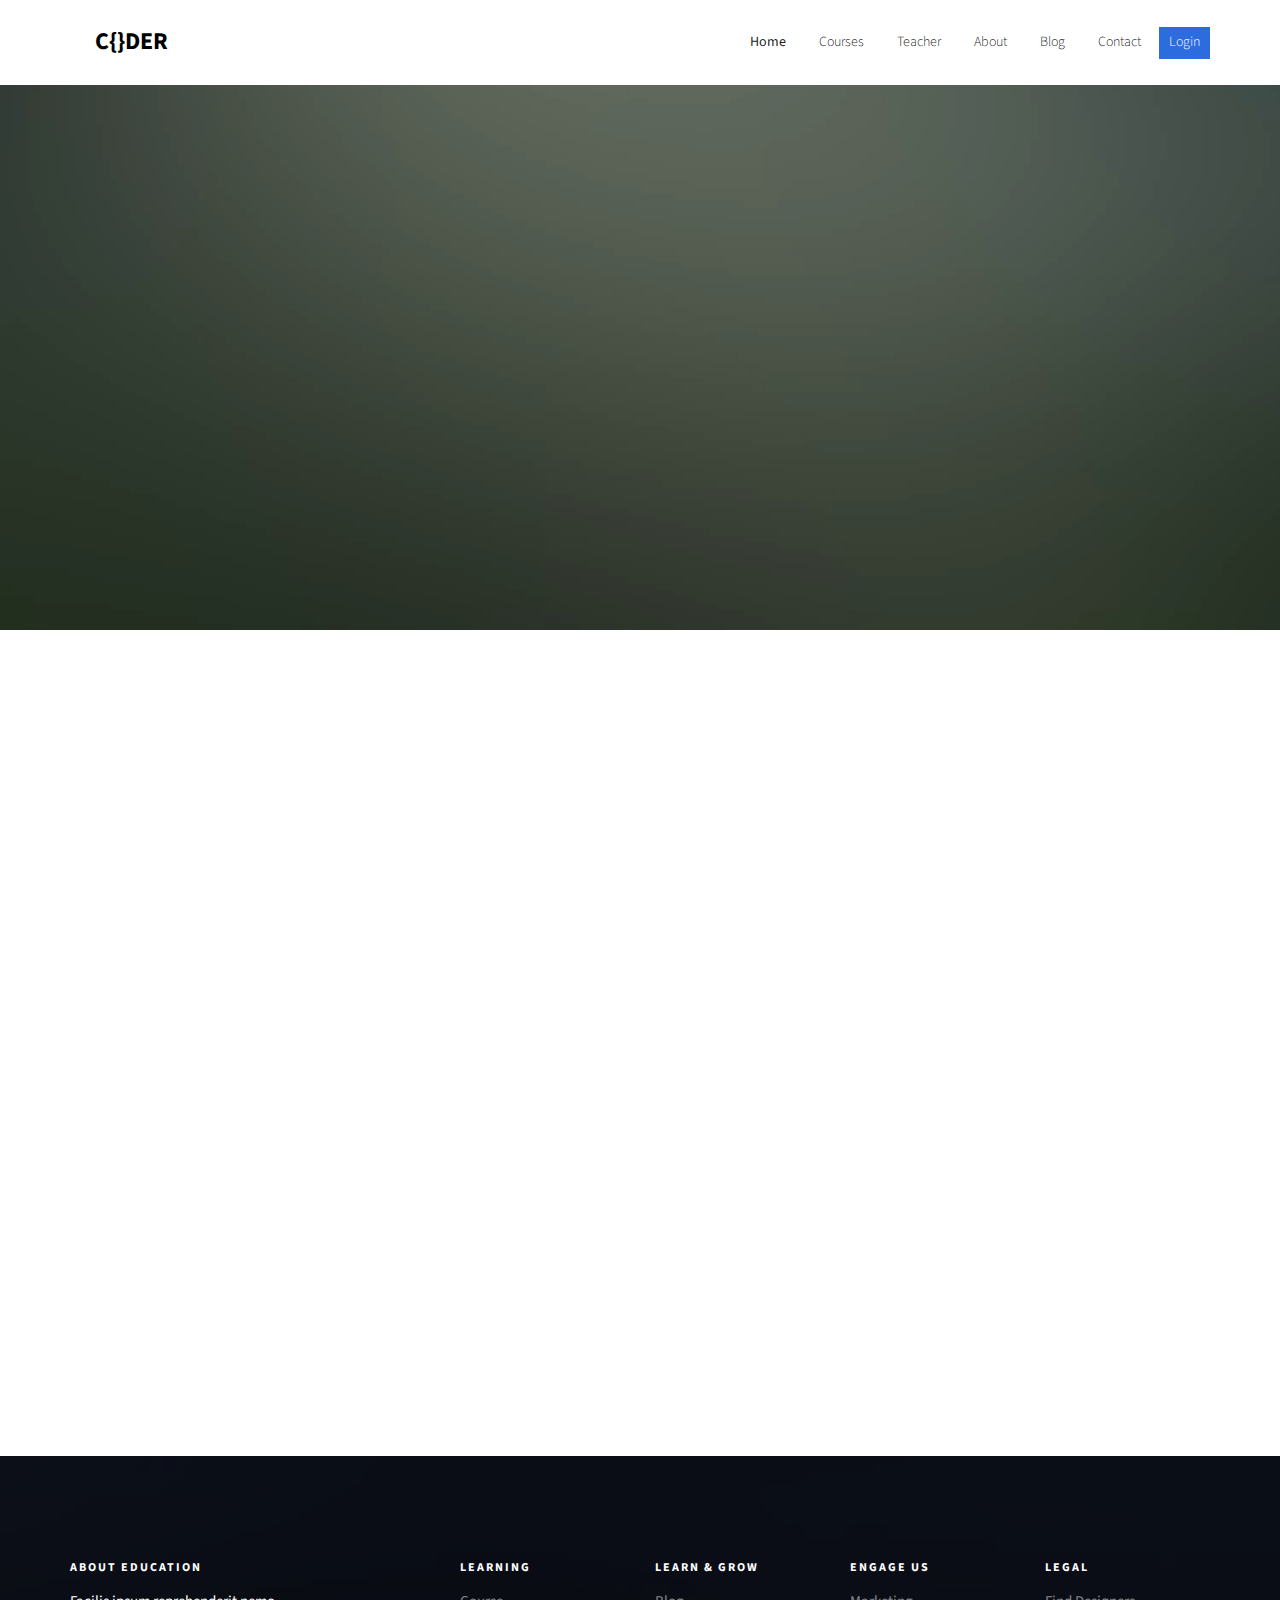
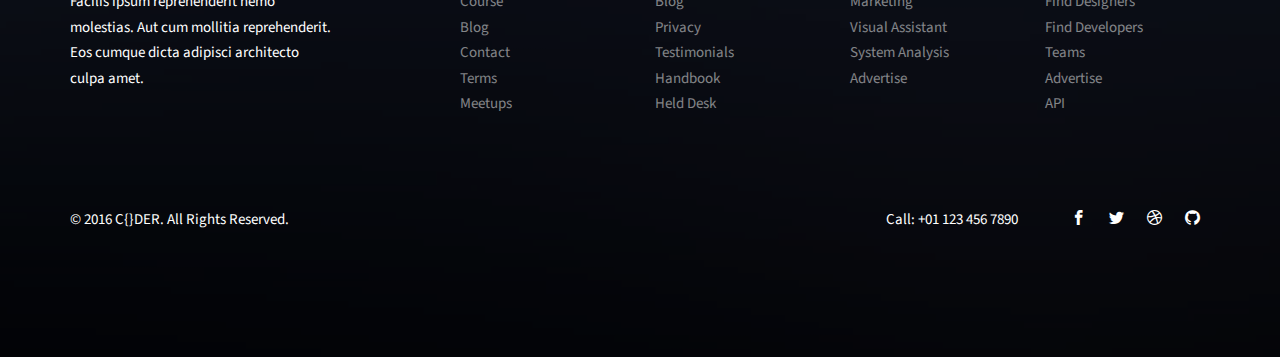
<file: education/webdesign.html>
<!DOCTYPE HTML>
<html>
	<head>
	<meta charset="utf-8">
	<meta http-equiv="X-UA-Compatible" content="IE=edge">
	<title>Responsive Web Design</title>
	<meta name="viewport" content="width=device-width, initial-scale=1">
	<meta name="description" content="Free HTML5 Website Template by freehtml5.co" />
	<meta name="keywords" content="free website templates, free html5, free template, free bootstrap, free website template, html5, css3, mobile first, responsive" />
	<meta name="author" content="freehtml5.co" />

	<!-- 
	//////////////////////////////////////////////////////

	FREE HTML5 TEMPLATE 
	DESIGNED & DEVELOPED by FreeHTML5.co
		
	Website: 		http://freehtml5.co/
	Email: 			info@freehtml5.co
	Twitter: 		http://twitter.com/fh5co
	Facebook: 		https://www.facebook.com/fh5co

	//////////////////////////////////////////////////////
	 -->

  	<!-- Facebook and Twitter integration -->
	<meta property="og:title" content=""/>
	<meta property="og:image" content=""/>
	<meta property="og:url" content=""/>
	<meta property="og:site_name" content=""/>
	<meta property="og:description" content=""/>
	<meta name="twitter:title" content="" />
	<meta name="twitter:image" content="" />
	<meta name="twitter:url" content="" />
	<meta name="twitter:card" content="" />

	<link href="https://fonts.googleapis.com/css?family=Source+Sans+Pro:300,400,600,700" rel="stylesheet">
	<link href="https://fonts.googleapis.com/css?family=Roboto+Slab:300,400" rel="stylesheet">
	
	<!-- Animate.css -->
	<link rel="stylesheet" href="css/animate.css">
	<!-- Icomoon Icon Fonts-->
	<link rel="stylesheet" href="css/icomoon.css">
	<!-- Bootstrap  -->
	<link rel="stylesheet" href="css/bootstrap.css">

	<!-- Magnific Popup -->
	<link rel="stylesheet" href="css/magnific-popup.css">

	<!-- Owl Carousel  -->
	<link rel="stylesheet" href="css/owl.carousel.min.css">
	<link rel="stylesheet" href="css/owl.theme.default.min.css">

	<!-- Flexslider  -->
	<link rel="stylesheet" href="css/flexslider.css">

	<!-- Pricing -->
	<link rel="stylesheet" href="css/pricing.css">

	<!-- Theme style  -->
	<link rel="stylesheet" href="css/style.css">

	<!-- Modernizr JS -->
	<script src="js/modernizr-2.6.2.min.js"></script>
	<!-- FOR IE9 below -->
	<!--[if lt IE 9]>
	<script src="js/respond.min.js"></script>
	<![endif]-->

	</head>
	<body>
		
	<div class="fh5co-loader"></div>
	
	<div id="page">
		<nav class="fh5co-nav" role="navigation">
			<div class="top-menu ">
				<div class="container">
					<div class="row">
						<div class="col-xs-2">
							<div class="logo-transition" id="fh5co-logo"><a href="index.html">C{}DER</a></div>
						</div>
						<div class="col-xs-10 text-right menu-1">
							<ul>
								<li class="active"><a href="index.html">Home</a></li>
								<li><a href="courses.html">Courses</a></li>
								<li><a href="teacher.html">Teacher</a></li>
								<li><a href="about.html">About</a></li>
								<li><a href="blog.html">Blog</a></li>
								<li><a href="contact.html">Contact</a></li>
								<li class="btn-cta"><a href="#"><span>Login</span></a></li>
								<!-- <li class="btn-cta"><a href="#"><span>Create a Course</span></a></li> -->
							</ul>
						</div>
					</div>
					
				</div>
			</div>
		</nav>
	
	<aside id="fh5co-hero">
		<div class="flexslider">
			<ul class="slides">
		   	<li style="background-image: url(images/img_bg_2.jpg);">
		   		<div class="overlay-gradient"></div>
		   		<div class="container">
		   			<div class="row">
			   			<div class="col-md-8 col-md-offset-2 text-center slider-text">
			   				<div class="slider-text-inner">
			   					<h1 class="heading-section">Reesponsive Web Designgn</h1>
			   				</div>
			   			</div>
			   		</div>
		   		</div>
		   	</li>
		  	</ul>
	  	</div>
	</aside>

	<div id="fh5co-course-categories" >
		<div class="container">
			<div class="row animate-box">
				<div class="col-md-6 col-md-offset-3 text-center fh5co-heading">
					<h2>Responsive Web Design</h2>
					<p class="text-left">In this Responsive Web Design Certification, you'll learn the languages that developers use to build webpages: HTML (Hypertext Markup Language) for content, and CSS (Cascading Style Sheets) for design.<br/>

						First, you'll build a cat photo app to learn the basics of HTML and CSS. Later, you'll learn modern techniques like CSS variables by building a penguin, and best practices for accessibility by building a web form.<br/>
						
						Finally, you'll learn how to make webpages that respond to different screen sizes by building a Twitter card with Flexbox, and a complex blog layout with CSS Grid.
						
						Note: Some browser extensions, such as ad-blockers and dark mode</p>
				</div>
			</div>
			<div class="row">
				<div class="col-md-6 col-sm-12 text-center animate-box">
					<div class="services">
						<span class="icon">
							<a href="#">
								<img class="img-responsive" src="../logos/html-logo.png"/>
							</a>
						</span>
						<div class="desc">
							<h3><strong><a href="#">HTMl</a></strong></h3>
							<p class="text-left">Dignissimos asperiores vitae velit veniam totam fuga molestias accusamus alias autem provident. Odit ab aliquam dolor eius.</p>
						</div>
					</div>
				</div>
				<div class="col-md-6 col-sm-12 text-center animate-box">
					<div class="services">
						<span class="icon">
							<a href="#">
								<img class="img-responsive" src="../logos/css.png"/>
							</a>
						</span>
						<div class="desc">
							<h3><strong><a href="#">CSS</a></strong></h3>
							<p class="text-left">Dignissimos asperiores vitae velit veniam totam fuga molestias accusamus alias autem provident. Odit ab aliquam dolor eius.</p>
						</div>
					</div>
				</div>
			</div>
		</div>
	</div>

	<!-- <div id="fh5co-register" style="background-image: url(images/img_bg_2.jpg);">
		<div class="overlay"></div>
		<div class="row">
			<div class="col-md-8 col-md-offset-2 animate-box">
				<div class="date-counter text-center">
					<h2>Get 400 of Online Courses for Free</h2>
					<h3>By Mike Smith</h3>
					<div class="simply-countdown simply-countdown-one"></div>
					<p><strong>Limited Offer, Hurry Up!</strong></p>
					<p><a href="#" class="btn btn-primary btn-lg btn-reg">Register Now!</a></p>
				</div>
			</div>
		</div>
	</div> -->

	<footer id="fh5co-footer" role="contentinfo" style="background-image: url(images/img_bg_4.jpg);">
		<div class="overlay"></div>
		<div class="container">
			<div class="row row-pb-md">
				<div class="col-md-3 fh5co-widget">
					<h3>About Education</h3>
					<p>Facilis ipsum reprehenderit nemo molestias. Aut cum mollitia reprehenderit. Eos cumque dicta adipisci architecto culpa amet.</p>
				</div>
				<div class="col-md-2 col-sm-4 col-xs-6 col-md-push-1 fh5co-widget">
					<h3>Learning</h3>
					<ul class="fh5co-footer-links">
						<li><a href="#">Course</a></li>
						<li><a href="#">Blog</a></li>
						<li><a href="#">Contact</a></li>
						<li><a href="#">Terms</a></li>
						<li><a href="#">Meetups</a></li>
					</ul>
				</div>

				<div class="col-md-2 col-sm-4 col-xs-6 col-md-push-1 fh5co-widget">
					<h3>Learn &amp; Grow</h3>
					<ul class="fh5co-footer-links">
						<li><a href="#">Blog</a></li>
						<li><a href="#">Privacy</a></li>
						<li><a href="#">Testimonials</a></li>
						<li><a href="#">Handbook</a></li>
						<li><a href="#">Held Desk</a></li>
					</ul>
				</div>

				<div class="col-md-2 col-sm-4 col-xs-6 col-md-push-1 fh5co-widget">
					<h3>Engage us</h3>
					<ul class="fh5co-footer-links">
						<li><a href="#">Marketing</a></li>
						<li><a href="#">Visual Assistant</a></li>
						<li><a href="#">System Analysis</a></li>
						<li><a href="#">Advertise</a></li>
					</ul>
				</div>

				<div class="col-md-2 col-sm-4 col-xs-6 col-md-push-1 fh5co-widget">
					<h3>Legal</h3>
					<ul class="fh5co-footer-links">
						<li><a href="#">Find Designers</a></li>
						<li><a href="#">Find Developers</a></li>
						<li><a href="#">Teams</a></li>
						<li><a href="#">Advertise</a></li>
						<li><a href="#">API</a></li>
					</ul>
				</div>
			</div>

			<div class="row copyright">
				<div class="col-md-6 text-left">
					<p class="block">
						&copy; 2016 C{}DER. All Rights Reserved.
						<!-- <small class="block">Designed by <a href="http://freehtml5.co/" target="_blank">FreeHTML5.co</a> Demo Images: <a href="http://unsplash.co/" target="_blank">Unsplash</a> &amp; <a href="https://www.pexels.com/" target="_blank">Pexels</a></small> -->
						<!-- <p class="site">www.yourdomainname.com</p> -->
					
					</p>
				</div>
				
				<div class="col-md-6 text-right">
					Call: +01 123 456 7890
						<ul id="footer-social" class="fh5co-social">
							<li><a href="#"><i class="icon-facebook2"></i></a></li> 
							<li><a href="#"><i class="icon-twitter2"></i></a></li> 
							<li><a href="#"><i class="icon-dribbble2"></i></a></li> 
							<li><a href="#"><i class="icon-github"></i></a></li> 
						</ul>
				</div>
			</div>
		</div>
	</footer>
	</div>

	<div class="gototop js-top">
		<a href="#" class="js-gotop"><i class="icon-arrow-up"></i></a>
	</div>
	
	<!-- jQuery -->
	<script src="js/jquery.min.js"></script>
	<!-- jQuery Easing -->
	<script src="js/jquery.easing.1.3.js"></script>
	<!-- Bootstrap -->
	<script src="js/bootstrap.min.js"></script>
	<!-- Waypoints -->
	<script src="js/jquery.waypoints.min.js"></script>
	<!-- Stellar Parallax -->
	<script src="js/jquery.stellar.min.js"></script>
	<!-- Carousel -->
	<script src="js/owl.carousel.min.js"></script>
	<!-- Flexslider -->
	<script src="js/jquery.flexslider-min.js"></script>
	<!-- countTo -->
	<script src="js/jquery.countTo.js"></script>
	<!-- Magnific Popup -->
	<script src="js/jquery.magnific-popup.min.js"></script>
	<script src="js/magnific-popup-options.js"></script>
	<!-- Count Down -->
	<script src="js/simplyCountdown.js"></script>
	<!-- Main -->
	<script src="js/main.js"></script>
	<script>
    var d = new Date(new Date().getTime() + 1000 * 120 * 120 * 2000);

    // default example
    simplyCountdown('.simply-countdown-one', {
        year: d.getFullYear(),
        month: d.getMonth() + 1,
        day: d.getDate()
    });

    //jQuery example
    $('#simply-countdown-losange').simplyCountdown({
        year: d.getFullYear(),
        month: d.getMonth() + 1,
        day: d.getDate(),
        enableUtc: false
    });
	</script>
	</body>
</html>
</file>
<file: education/css/icomoon.css>
@font-face {
  font-family: 'icomoon';
  src:  url('fonts/icomoon.eot?6py85u');
  src:  url('fonts/icomoon.eot?6py85u#iefix') format('embedded-opentype'),
    url('fonts/icomoon.ttf?6py85u') format('truetype'),
    url('fonts/icomoon.woff?6py85u') format('woff'),
    url('fonts/icomoon.svg?6py85u#icomoon') format('svg');
  font-weight: normal;
  font-style: normal;
}

[class^="icon-"], [class*=" icon-"] {
  /* use !important to prevent issues with browser extensions that change fonts */
  font-family: 'icomoon' !important;
  speak: none;
  font-style: normal;
  font-weight: normal;
  font-variant: normal;
  text-transform: none;
  line-height: 1;

  /* Better Font Rendering =========== */
  -webkit-font-smoothing: antialiased;
  -moz-osx-font-smoothing: grayscale;
}

.icon-times:before {
  content: "\e930";
}
.icon-tick:before {
  content: "\e931";
}
.icon-plus:before {
  content: "\e932";
}
.icon-minus:before {
  content: "\e933";
}
.icon-equals:before {
  content: "\e934";
}
.icon-divide:before {
  content: "\e935";
}
.icon-chevron-right:before {
  content: "\e936";
}
.icon-chevron-left:before {
  content: "\e937";
}
.icon-arrow-right-thick:before {
  content: "\e938";
}
.icon-arrow-left-thick:before {
  content: "\e939";
}
.icon-th-small:before {
  content: "\e93a";
}
.icon-th-menu:before {
  content: "\e93b";
}
.icon-th-list:before {
  content: "\e93c";
}
.icon-th-large:before {
  content: "\e93d";
}
.icon-home:before {
  content: "\e93e";
}
.icon-arrow-forward:before {
  content: "\e93f";
}
.icon-arrow-back:before {
  content: "\e940";
}
.icon-rss:before {
  content: "\e941";
}
.icon-location:before {
  content: "\e942";
}
.icon-link:before {
  content: "\e943";
}
.icon-image:before {
  content: "\e944";
}
.icon-arrow-up-thick:before {
  content: "\e945";
}
.icon-arrow-down-thick:before {
  content: "\e946";
}
.icon-starburst:before {
  content: "\e947";
}
.icon-starburst-outline:before {
  content: "\e948";
}
.icon-star3:before {
  content: "\e949";
}
.icon-flow-children:before {
  content: "\e94a";
}
.icon-export:before {
  content: "\e94b";
}
.icon-delete2:before {
  content: "\e94c";
}
.icon-delete-outline:before {
  content: "\e94d";
}
.icon-cloud-storage:before {
  content: "\e94e";
}
.icon-wi-fi:before {
  content: "\e94f";
}
.icon-heart:before {
  content: "\e950";
}
.icon-flash:before {
  content: "\e951";
}
.icon-cancel:before {
  content: "\e952";
}
.icon-backspace:before {
  content: "\e953";
}
.icon-attachment:before {
  content: "\e954";
}
.icon-arrow-move:before {
  content: "\e955";
}
.icon-warning:before {
  content: "\e956";
}
.icon-user:before {
  content: "\e957";
}
.icon-radar:before {
  content: "\e958";
}
.icon-lock-open:before {
  content: "\e959";
}
.icon-lock-closed:before {
  content: "\e95a";
}
.icon-location-arrow:before {
  content: "\e95b";
}
.icon-info:before {
  content: "\e95c";
}
.icon-user-delete:before {
  content: "\e95d";
}
.icon-user-add:before {
  content: "\e95e";
}
.icon-media-pause:before {
  content: "\e95f";
}
.icon-group:before {
  content: "\e960";
}
.icon-chart-pie:before {
  content: "\e961";
}
.icon-chart-line:before {
  content: "\e962";
}
.icon-chart-bar:before {
  content: "\e963";
}
.icon-chart-area:before {
  content: "\e964";
}
.icon-video:before {
  content: "\e965";
}
.icon-point-of-interest:before {
  content: "\e966";
}
.icon-infinity:before {
  content: "\e967";
}
.icon-globe:before {
  content: "\e968";
}
.icon-eye:before {
  content: "\e969";
}
.icon-cog:before {
  content: "\e96a";
}
.icon-camera:before {
  content: "\e96b";
}
.icon-upload:before {
  content: "\e96c";
}
.icon-scissors:before {
  content: "\e96d";
}
.icon-refresh:before {
  content: "\e96e";
}
.icon-pin:before {
  content: "\e96f";
}
.icon-key:before {
  content: "\e970";
}
.icon-info-large:before {
  content: "\e971";
}
.icon-eject:before {
  content: "\e972";
}
.icon-download:before {
  content: "\e973";
}
.icon-zoom:before {
  content: "\e974";
}
.icon-zoom-out:before {
  content: "\e975";
}
.icon-zoom-in:before {
  content: "\e976";
}
.icon-sort-numerically:before {
  content: "\e977";
}
.icon-sort-alphabetically:before {
  content: "\e978";
}
.icon-input-checked:before {
  content: "\e979";
}
.icon-calender:before {
  content: "\e97a";
}
.icon-world2:before {
  content: "\e97b";
}
.icon-notes:before {
  content: "\e97c";
}
.icon-code:before {
  content: "\e97d";
}
.icon-arrow-sync:before {
  content: "\e97e";
}
.icon-arrow-shuffle:before {
  content: "\e97f";
}
.icon-arrow-repeat:before {
  content: "\e980";
}
.icon-arrow-minimise:before {
  content: "\e981";
}
.icon-arrow-maximise:before {
  content: "\e982";
}
.icon-arrow-loop:before {
  content: "\e983";
}
.icon-anchor:before {
  content: "\e984";
}
.icon-spanner:before {
  content: "\e985";
}
.icon-puzzle:before {
  content: "\e986";
}
.icon-power:before {
  content: "\e987";
}
.icon-plane:before {
  content: "\e988";
}
.icon-pi:before {
  content: "\e989";
}
.icon-phone:before {
  content: "\e98a";
}
.icon-microphone2:before {
  content: "\e98b";
}
.icon-media-rewind:before {
  content: "\e98c";
}
.icon-flag:before {
  content: "\e98d";
}
.icon-adjust-brightness:before {
  content: "\e98e";
}
.icon-waves:before {
  content: "\e98f";
}
.icon-social-twitter:before {
  content: "\e990";
}
.icon-social-facebook:before {
  content: "\e991";
}
.icon-social-dribbble:before {
  content: "\e992";
}
.icon-media-stop:before {
  content: "\e993";
}
.icon-media-record:before {
  content: "\e994";
}
.icon-media-play:before {
  content: "\e995";
}
.icon-media-fast-forward:before {
  content: "\e996";
}
.icon-media-eject:before {
  content: "\e997";
}
.icon-social-vimeo:before {
  content: "\e998";
}
.icon-social-tumbler:before {
  content: "\e999";
}
.icon-social-skype:before {
  content: "\e99a";
}
.icon-social-pinterest:before {
  content: "\e99b";
}
.icon-social-linkedin:before {
  content: "\e99c";
}
.icon-social-last-fm:before {
  content: "\e99d";
}
.icon-social-github:before {
  content: "\e99e";
}
.icon-social-flickr:before {
  content: "\e99f";
}
.icon-at:before {
  content: "\e9a0";
}
.icon-times-outline:before {
  content: "\e9a1";
}
.icon-plus-outline:before {
  content: "\e9a2";
}
.icon-minus-outline:before {
  content: "\e9a3";
}
.icon-tick-outline:before {
  content: "\e9a4";
}
.icon-th-large-outline:before {
  content: "\e9a5";
}
.icon-equals-outline:before {
  content: "\e9a6";
}
.icon-divide-outline:before {
  content: "\e9a7";
}
.icon-chevron-right-outline:before {
  content: "\e9a8";
}
.icon-chevron-left-outline:before {
  content: "\e9a9";
}
.icon-arrow-right-outline:before {
  content: "\e9aa";
}
.icon-arrow-left-outline:before {
  content: "\e9ab";
}
.icon-th-small-outline:before {
  content: "\e9ac";
}
.icon-th-menu-outline:before {
  content: "\e9ad";
}
.icon-th-list-outline:before {
  content: "\e9ae";
}
.icon-news2:before {
  content: "\e9b1";
}
.icon-home-outline:before {
  content: "\e9b2";
}
.icon-arrow-up-outline:before {
  content: "\e9b3";
}
.icon-arrow-forward-outline:before {
  content: "\e9b4";
}
.icon-arrow-down-outline:before {
  content: "\e9b5";
}
.icon-arrow-back-outline:before {
  content: "\e9b6";
}
.icon-trash3:before {
  content: "\e9b7";
}
.icon-rss-outline:before {
  content: "\e9b8";
}
.icon-message:before {
  content: "\e9b9";
}
.icon-location-outline:before {
  content: "\e9ba";
}
.icon-link-outline:before {
  content: "\e9bb";
}
.icon-image-outline:before {
  content: "\e9bc";
}
.icon-export-outline:before {
  content: "\e9bd";
}
.icon-cross:before {
  content: "\e9be";
}
.icon-wi-fi-outline:before {
  content: "\e9bf";
}
.icon-star-outline:before {
  content: "\e9c0";
}
.icon-media-pause-outline:before {
  content: "\e9c1";
}
.icon-mail:before {
  content: "\e9c2";
}
.icon-heart-outline:before {
  content: "\e9c3";
}
.icon-flash-outline:before {
  content: "\e9c4";
}
.icon-cancel-outline:before {
  content: "\e9c5";
}
.icon-beaker:before {
  content: "\e9c6";
}
.icon-arrow-move-outline:before {
  content: "\e9c7";
}
.icon-watch2:before {
  content: "\e9c8";
}
.icon-warning-outline:before {
  content: "\e9c9";
}
.icon-time:before {
  content: "\e9ca";
}
.icon-radar-outline:before {
  content: "\e9cb";
}
.icon-lock-open-outline:before {
  content: "\e9cc";
}
.icon-location-arrow-outline:before {
  content: "\e9cd";
}
.icon-info-outline:before {
  content: "\e9ce";
}
.icon-backspace-outline:before {
  content: "\e9cf";
}
.icon-attachment-outline:before {
  content: "\e9d0";
}
.icon-user-outline:before {
  content: "\e9d1";
}
.icon-user-delete-outline:before {
  content: "\e9d2";
}
.icon-user-add-outline:before {
  content: "\e9d3";
}
.icon-lock-closed-outline:before {
  content: "\e9d4";
}
.icon-group-outline:before {
  content: "\e9d5";
}
.icon-chart-pie-outline:before {
  content: "\e9d6";
}
.icon-chart-line-outline:before {
  content: "\e9d7";
}
.icon-chart-bar-outline:before {
  content: "\e9d8";
}
.icon-chart-area-outline:before {
  content: "\e9d9";
}
.icon-video-outline:before {
  content: "\e9da";
}
.icon-point-of-interest-outline:before {
  content: "\e9db";
}
.icon-map:before {
  content: "\e9dc";
}
.icon-key-outline:before {
  content: "\e9dd";
}
.icon-infinity-outline:before {
  content: "\e9de";
}
.icon-globe-outline:before {
  content: "\e9df";
}
.icon-eye-outline:before {
  content: "\e9e0";
}
.icon-cog-outline:before {
  content: "\e9e1";
}
.icon-camera-outline:before {
  content: "\e9e2";
}
.icon-upload-outline:before {
  content: "\e9e3";
}
.icon-support:before {
  content: "\e9e4";
}
.icon-scissors-outline:before {
  content: "\e9e5";
}
.icon-refresh-outline:before {
  content: "\e9e6";
}
.icon-info-large-outline:before {
  content: "\e9e7";
}
.icon-eject-outline:before {
  content: "\e9e8";
}
.icon-download-outline:before {
  content: "\e9e9";
}
.icon-battery-mid:before {
  content: "\e9ea";
}
.icon-battery-low:before {
  content: "\e9eb";
}
.icon-battery-high:before {
  content: "\e9ec";
}
.icon-zoom-outline:before {
  content: "\e9ed";
}
.icon-zoom-out-outline:before {
  content: "\e9ee";
}
.icon-zoom-in-outline:before {
  content: "\e9ef";
}
.icon-tag3:before {
  content: "\e9f0";
}
.icon-tabs-outline:before {
  content: "\e9f1";
}
.icon-pin-outline:before {
  content: "\e9f2";
}
.icon-message-typing:before {
  content: "\e9f3";
}
.icon-directions:before {
  content: "\e9f4";
}
.icon-battery-full:before {
  content: "\e9f5";
}
.icon-battery-charge:before {
  content: "\e9f6";
}
.icon-pipette:before {
  content: "\e9f7";
}
.icon-pencil:before {
  content: "\e9f8";
}
.icon-folder:before {
  content: "\e9f9";
}
.icon-folder-delete:before {
  content: "\e9fa";
}
.icon-folder-add:before {
  content: "\e9fb";
}
.icon-edit:before {
  content: "\e9fc";
}
.icon-document:before {
  content: "\e9fd";
}
.icon-document-delete:before {
  content: "\e9fe";
}
.icon-document-add:before {
  content: "\e9ff";
}
.icon-brush:before {
  content: "\ea00";
}
.icon-thumbs-up:before {
  content: "\ea01";
}
.icon-thumbs-down:before {
  content: "\ea02";
}
.icon-pen:before {
  content: "\ea03";
}
.icon-sort-numerically-outline:before {
  content: "\ea04";
}
.icon-sort-alphabetically-outline:before {
  content: "\ea05";
}
.icon-social-last-fm-circular:before {
  content: "\ea06";
}
.icon-social-github-circular:before {
  content: "\ea07";
}
.icon-compass:before {
  content: "\ea08";
}
.icon-bookmark:before {
  content: "\ea09";
}
.icon-input-checked-outline:before {
  content: "\ea0a";
}
.icon-code-outline:before {
  content: "\ea0b";
}
.icon-calender-outline:before {
  content: "\ea0c";
}
.icon-business-card:before {
  content: "\ea0d";
}
.icon-arrow-up:before {
  content: "\ea0e";
}
.icon-arrow-sync-outline:before {
  content: "\ea0f";
}
.icon-arrow-right:before {
  content: "\ea10";
}
.icon-arrow-repeat-outline:before {
  content: "\ea11";
}
.icon-arrow-loop-outline:before {
  content: "\ea12";
}
.icon-arrow-left:before {
  content: "\ea13";
}
.icon-flow-switch:before {
  content: "\ea14";
}
.icon-flow-parallel:before {
  content: "\ea15";
}
.icon-flow-merge:before {
  content: "\ea16";
}
.icon-document-text:before {
  content: "\ea17";
}
.icon-clipboard:before {
  content: "\ea18";
}
.icon-calculator:before {
  content: "\ea19";
}
.icon-arrow-minimise-outline:before {
  content: "\ea1a";
}
.icon-arrow-maximise-outline:before {
  content: "\ea1b";
}
.icon-arrow-down:before {
  content: "\ea1c";
}
.icon-gift:before {
  content: "\ea1d";
}
.icon-film:before {
  content: "\ea1e";
}
.icon-database:before {
  content: "\ea1f";
}
.icon-bell:before {
  content: "\ea20";
}
.icon-anchor-outline:before {
  content: "\ea21";
}
.icon-adjust-contrast:before {
  content: "\ea22";
}
.icon-world-outline:before {
  content: "\ea23";
}
.icon-shopping-bag:before {
  content: "\ea24";
}
.icon-power-outline:before {
  content: "\ea25";
}
.icon-notes-outline:before {
  content: "\ea26";
}
.icon-device-tablet:before {
  content: "\ea27";
}
.icon-device-phone:before {
  content: "\ea28";
}
.icon-device-laptop:before {
  content: "\ea29";
}
.icon-device-desktop:before {
  content: "\ea2a";
}
.icon-briefcase:before {
  content: "\ea2b";
}
.icon-stopwatch:before {
  content: "\ea2c";
}
.icon-spanner-outline:before {
  content: "\ea2d";
}
.icon-puzzle-outline:before {
  content: "\ea2e";
}
.icon-printer:before {
  content: "\ea2f";
}
.icon-pi-outline:before {
  content: "\ea30";
}
.icon-lightbulb:before {
  content: "\ea31";
}
.icon-flag-outline:before {
  content: "\ea32";
}
.icon-contacts:before {
  content: "\ea33";
}
.icon-archive2:before {
  content: "\ea34";
}
.icon-weather-stormy:before {
  content: "\ea35";
}
.icon-weather-shower:before {
  content: "\ea36";
}
.icon-weather-partly-sunny:before {
  content: "\ea37";
}
.icon-weather-downpour:before {
  content: "\ea38";
}
.icon-weather-cloudy:before {
  content: "\ea39";
}
.icon-plane-outline:before {
  content: "\ea3a";
}
.icon-phone-outline:before {
  content: "\ea3b";
}
.icon-microphone-outline:before {
  content: "\ea3c";
}
.icon-weather-windy:before {
  content: "\ea3d";
}
.icon-weather-windy-cloudy:before {
  content: "\ea3e";
}
.icon-weather-sunny:before {
  content: "\ea3f";
}
.icon-weather-snow:before {
  content: "\ea40";
}
.icon-weather-night:before {
  content: "\ea41";
}
.icon-media-stop-outline:before {
  content: "\ea42";
}
.icon-media-rewind-outline:before {
  content: "\ea43";
}
.icon-media-record-outline:before {
  content: "\ea44";
}
.icon-media-play-outline:before {
  content: "\ea45";
}
.icon-media-fast-forward-outline:before {
  content: "\ea46";
}
.icon-media-eject-outline:before {
  content: "\ea47";
}
.icon-wine:before {
  content: "\ea48";
}
.icon-waves-outline:before {
  content: "\ea49";
}
.icon-ticket:before {
  content: "\ea4a";
}
.icon-tags:before {
  content: "\ea4b";
}
.icon-plug:before {
  content: "\ea4c";
}
.icon-headphones:before {
  content: "\ea4d";
}
.icon-credit-card:before {
  content: "\ea4e";
}
.icon-coffee:before {
  content: "\ea4f";
}
.icon-book:before {
  content: "\ea50";
}
.icon-beer:before {
  content: "\ea51";
}
.icon-volume2:before {
  content: "\ea52";
}
.icon-volume-up:before {
  content: "\ea53";
}
.icon-volume-mute:before {
  content: "\ea54";
}
.icon-volume-down:before {
  content: "\ea55";
}
.icon-social-vimeo-circular:before {
  content: "\ea56";
}
.icon-social-twitter-circular:before {
  content: "\ea57";
}
.icon-social-pinterest-circular:before {
  content: "\ea58";
}
.icon-social-linkedin-circular:before {
  content: "\ea59";
}
.icon-social-facebook-circular:before {
  content: "\ea5a";
}
.icon-social-dribbble-circular:before {
  content: "\ea5b";
}
.icon-tree:before {
  content: "\ea5c";
}
.icon-thermometer2:before {
  content: "\ea5d";
}
.icon-social-tumbler-circular:before {
  content: "\ea5e";
}
.icon-social-skype-outline:before {
  content: "\ea5f";
}
.icon-social-flickr-circular:before {
  content: "\ea60";
}
.icon-social-at-circular:before {
  content: "\ea61";
}
.icon-shopping-cart:before {
  content: "\ea62";
}
.icon-messages:before {
  content: "\ea63";
}
.icon-leaf:before {
  content: "\ea64";
}
.icon-feather:before {
  content: "\ea65";
}
.icon-eye2:before {
  content: "\e064";
}
.icon-paper-clip:before {
  content: "\e065";
}
.icon-mail5:before {
  content: "\e066";
}
.icon-toggle:before {
  content: "\e067";
}
.icon-layout:before {
  content: "\e068";
}
.icon-link2:before {
  content: "\e069";
}
.icon-bell2:before {
  content: "\e06a";
}
.icon-lock3:before {
  content: "\e06b";
}
.icon-unlock:before {
  content: "\e06c";
}
.icon-ribbon2:before {
  content: "\e06d";
}
.icon-image2:before {
  content: "\e06e";
}
.icon-signal:before {
  content: "\e06f";
}
.icon-target3:before {
  content: "\e070";
}
.icon-clipboard3:before {
  content: "\e071";
}
.icon-clock3:before {
  content: "\e072";
}
.icon-watch:before {
  content: "\e073";
}
.icon-air-play:before {
  content: "\e074";
}
.icon-camera3:before {
  content: "\e075";
}
.icon-video2:before {
  content: "\e076";
}
.icon-disc:before {
  content: "\e077";
}
.icon-printer3:before {
  content: "\e078";
}
.icon-monitor:before {
  content: "\e079";
}
.icon-server:before {
  content: "\e07a";
}
.icon-cog2:before {
  content: "\e07b";
}
.icon-heart3:before {
  content: "\e07c";
}
.icon-paragraph:before {
  content: "\e07d";
}
.icon-align-justify:before {
  content: "\e07e";
}
.icon-align-left:before {
  content: "\e07f";
}
.icon-align-center:before {
  content: "\e080";
}
.icon-align-right:before {
  content: "\e081";
}
.icon-book2:before {
  content: "\e082";
}
.icon-layers2:before {
  content: "\e083";
}
.icon-stack2:before {
  content: "\e084";
}
.icon-stack-2:before {
  content: "\e085";
}
.icon-paper:before {
  content: "\e086";
}
.icon-paper-stack:before {
  content: "\e087";
}
.icon-search3:before {
  content: "\e088";
}
.icon-zoom-in2:before {
  content: "\e089";
}
.icon-zoom-out2:before {
  content: "\e08a";
}
.icon-reply2:before {
  content: "\e08b";
}
.icon-circle-plus:before {
  content: "\e08c";
}
.icon-circle-minus:before {
  content: "\e08d";
}
.icon-circle-check:before {
  content: "\e08e";
}
.icon-circle-cross:before {
  content: "\e08f";
}
.icon-square-plus:before {
  content: "\e090";
}
.icon-square-minus:before {
  content: "\e091";
}
.icon-square-check:before {
  content: "\e092";
}
.icon-square-cross:before {
  content: "\e093";
}
.icon-microphone:before {
  content: "\e094";
}
.icon-record:before {
  content: "\e095";
}
.icon-skip-back:before {
  content: "\e096";
}
.icon-rewind:before {
  content: "\e097";
}
.icon-play4:before {
  content: "\e098";
}
.icon-pause3:before {
  content: "\e099";
}
.icon-stop3:before {
  content: "\e09a";
}
.icon-fast-forward:before {
  content: "\e09b";
}
.icon-skip-forward:before {
  content: "\e09c";
}
.icon-shuffle2:before {
  content: "\e09d";
}
.icon-repeat:before {
  content: "\e09e";
}
.icon-folder2:before {
  content: "\e09f";
}
.icon-umbrella:before {
  content: "\e0a0";
}
.icon-moon:before {
  content: "\e0a1";
}
.icon-thermometer:before {
  content: "\e0a2";
}
.icon-drop:before {
  content: "\e0a3";
}
.icon-sun2:before {
  content: "\e0a4";
}
.icon-cloud3:before {
  content: "\e0a5";
}
.icon-cloud-upload2:before {
  content: "\e0a6";
}
.icon-cloud-download2:before {
  content: "\e0a7";
}
.icon-upload4:before {
  content: "\e0a8";
}
.icon-download4:before {
  content: "\e0a9";
}
.icon-location3:before {
  content: "\e0aa";
}
.icon-location-2:before {
  content: "\e0ab";
}
.icon-map3:before {
  content: "\e0ac";
}
.icon-battery:before {
  content: "\e0ad";
}
.icon-head:before {
  content: "\e0ae";
}
.icon-briefcase3:before {
  content: "\e0af";
}
.icon-speech-bubble:before {
  content: "\e0b0";
}
.icon-anchor2:before {
  content: "\e0b1";
}
.icon-globe2:before {
  content: "\e0b2";
}
.icon-box:before {
  content: "\e0b3";
}
.icon-reload:before {
  content: "\e0b4";
}
.icon-share3:before {
  content: "\e0b5";
}
.icon-marquee:before {
  content: "\e0b6";
}
.icon-marquee-plus:before {
  content: "\e0b7";
}
.icon-marquee-minus:before {
  content: "\e0b8";
}
.icon-tag:before {
  content: "\e0b9";
}
.icon-power2:before {
  content: "\e0ba";
}
.icon-command2:before {
  content: "\e0bb";
}
.icon-alt:before {
  content: "\e0bc";
}
.icon-esc:before {
  content: "\e0bd";
}
.icon-bar-graph:before {
  content: "\e0be";
}
.icon-bar-graph-2:before {
  content: "\e0bf";
}
.icon-pie-graph:before {
  content: "\e0c0";
}
.icon-star:before {
  content: "\e0c1";
}
.icon-arrow-left3:before {
  content: "\e0c2";
}
.icon-arrow-right3:before {
  content: "\e0c3";
}
.icon-arrow-up3:before {
  content: "\e0c4";
}
.icon-arrow-down3:before {
  content: "\e0c5";
}
.icon-volume:before {
  content: "\e0c6";
}
.icon-mute:before {
  content: "\e0c7";
}
.icon-content-right:before {
  content: "\e100";
}
.icon-content-left:before {
  content: "\e101";
}
.icon-grid2:before {
  content: "\e102";
}
.icon-grid-2:before {
  content: "\e103";
}
.icon-columns:before {
  content: "\e104";
}
.icon-loader:before {
  content: "\e105";
}
.icon-bag:before {
  content: "\e106";
}
.icon-ban:before {
  content: "\e107";
}
.icon-flag3:before {
  content: "\e108";
}
.icon-trash:before {
  content: "\e109";
}
.icon-expand2:before {
  content: "\e110";
}
.icon-contract:before {
  content: "\e111";
}
.icon-maximize:before {
  content: "\e112";
}
.icon-minimize:before {
  content: "\e113";
}
.icon-plus2:before {
  content: "\e114";
}
.icon-minus2:before {
  content: "\e115";
}
.icon-check:before {
  content: "\e116";
}
.icon-cross2:before {
  content: "\e117";
}
.icon-move:before {
  content: "\e118";
}
.icon-delete:before {
  content: "\e119";
}
.icon-menu5:before {
  content: "\e120";
}
.icon-archive:before {
  content: "\e121";
}
.icon-inbox:before {
  content: "\e122";
}
.icon-outbox:before {
  content: "\e123";
}
.icon-file:before {
  content: "\e124";
}
.icon-file-add:before {
  content: "\e125";
}
.icon-file-subtract:before {
  content: "\e126";
}
.icon-help:before {
  content: "\e127";
}
.icon-open:before {
  content: "\e128";
}
.icon-ellipsis:before {
  content: "\e129";
}
.icon-heart4:before {
  content: "\e900";
}
.icon-cloud4:before {
  content: "\e901";
}
.icon-star2:before {
  content: "\e902";
}
.icon-tv2:before {
  content: "\e903";
}
.icon-sound:before {
  content: "\e904";
}
.icon-video3:before {
  content: "\e905";
}
.icon-trash2:before {
  content: "\e906";
}
.icon-user2:before {
  content: "\e907";
}
.icon-key3:before {
  content: "\e908";
}
.icon-search4:before {
  content: "\e909";
}
.icon-settings:before {
  content: "\e90a";
}
.icon-camera4:before {
  content: "\e90b";
}
.icon-tag2:before {
  content: "\e90c";
}
.icon-lock4:before {
  content: "\e90d";
}
.icon-bulb:before {
  content: "\e90e";
}
.icon-pen2:before {
  content: "\e90f";
}
.icon-diamond:before {
  content: "\e910";
}
.icon-display2:before {
  content: "\e911";
}
.icon-location4:before {
  content: "\e912";
}
.icon-eye3:before {
  content: "\e913";
}
.icon-bubble3:before {
  content: "\e914";
}
.icon-stack3:before {
  content: "\e915";
}
.icon-cup:before {
  content: "\e916";
}
.icon-phone3:before {
  content: "\e917";
}
.icon-news:before {
  content: "\e918";
}
.icon-mail6:before {
  content: "\e919";
}
.icon-like:before {
  content: "\e91a";
}
.icon-photo:before {
  content: "\e91b";
}
.icon-note:before {
  content: "\e91c";
}
.icon-clock4:before {
  content: "\e91d";
}
.icon-paperplane:before {
  content: "\e91e";
}
.icon-params:before {
  content: "\e91f";
}
.icon-banknote:before {
  content: "\e920";
}
.icon-data:before {
  content: "\e921";
}
.icon-music2:before {
  content: "\e922";
}
.icon-megaphone2:before {
  content: "\e923";
}
.icon-study:before {
  content: "\e924";
}
.icon-lab2:before {
  content: "\e925";
}
.icon-food:before {
  content: "\e926";
}
.icon-t-shirt:before {
  content: "\e927";
}
.icon-fire2:before {
  content: "\e928";
}
.icon-clip:before {
  content: "\e929";
}
.icon-shop:before {
  content: "\e92a";
}
.icon-calendar3:before {
  content: "\e92b";
}
.icon-wallet2:before {
  content: "\e92c";
}
.icon-vynil:before {
  content: "\e92d";
}
.icon-truck2:before {
  content: "\e92e";
}
.icon-world:before {
  content: "\e92f";
}
.icon-spinner6:before {
  content: "\e9af";
}
.icon-spinner7:before {
  content: "\e9b0";
}
.icon-amazon:before {
  content: "\eab7";
}
.icon-google:before {
  content: "\eab8";
}
.icon-google2:before {
  content: "\eab9";
}
.icon-google3:before {
  content: "\eaba";
}
.icon-google-plus:before {
  content: "\eabb";
}
.icon-google-plus2:before {
  content: "\eabc";
}
.icon-google-plus3:before {
  content: "\eabd";
}
.icon-hangouts:before {
  content: "\eabe";
}
.icon-google-drive:before {
  content: "\eabf";
}
.icon-facebook2:before {
  content: "\eac0";
}
.icon-facebook22:before {
  content: "\eac1";
}
.icon-instagram:before {
  content: "\eac2";
}
.icon-whatsapp:before {
  content: "\eac3";
}
.icon-spotify:before {
  content: "\eac4";
}
.icon-telegram:before {
  content: "\eac5";
}
.icon-twitter2:before {
  content: "\eac6";
}
.icon-vine:before {
  content: "\eac7";
}
.icon-vk:before {
  content: "\eac8";
}
.icon-renren:before {
  content: "\eac9";
}
.icon-sina-weibo:before {
  content: "\eaca";
}
.icon-rss2:before {
  content: "\eacb";
}
.icon-rss22:before {
  content: "\eacc";
}
.icon-youtube:before {
  content: "\eacd";
}
.icon-youtube2:before {
  content: "\eace";
}
.icon-twitch:before {
  content: "\eacf";
}
.icon-vimeo:before {
  content: "\ead0";
}
.icon-vimeo2:before {
  content: "\ead1";
}
.icon-lanyrd:before {
  content: "\ead2";
}
.icon-flickr:before {
  content: "\ead3";
}
.icon-flickr2:before {
  content: "\ead4";
}
.icon-flickr3:before {
  content: "\ead5";
}
.icon-flickr4:before {
  content: "\ead6";
}
.icon-dribbble2:before {
  content: "\ead7";
}
.icon-behance:before {
  content: "\ead8";
}
.icon-behance2:before {
  content: "\ead9";
}
.icon-deviantart:before {
  content: "\eada";
}
.icon-500px:before {
  content: "\eadb";
}
.icon-steam:before {
  content: "\eadc";
}
.icon-steam2:before {
  content: "\eadd";
}
.icon-dropbox:before {
  content: "\eade";
}
.icon-onedrive:before {
  content: "\eadf";
}
.icon-github:before {
  content: "\eae0";
}
.icon-npm:before {
  content: "\eae1";
}
.icon-basecamp:before {
  content: "\eae2";
}
.icon-trello:before {
  content: "\eae3";
}
.icon-wordpress:before {
  content: "\eae4";
}
.icon-joomla:before {
  content: "\eae5";
}
.icon-ello:before {
  content: "\eae6";
}
.icon-blogger:before {
  content: "\eae7";
}
.icon-blogger2:before {
  content: "\eae8";
}
.icon-tumblr2:before {
  content: "\eae9";
}
.icon-tumblr22:before {
  content: "\eaea";
}
.icon-yahoo:before {
  content: "\eaeb";
}
.icon-yahoo2:before {
  content: "\eaec";
}
.icon-tux:before {
  content: "\eaed";
}
.icon-appleinc:before {
  content: "\eaee";
}
.icon-finder:before {
  content: "\eaef";
}
.icon-android:before {
  content: "\eaf0";
}
.icon-windows:before {
  content: "\eaf1";
}
.icon-windows8:before {
  content: "\eaf2";
}
.icon-soundcloud:before {
  content: "\eaf3";
}
.icon-soundcloud2:before {
  content: "\eaf4";
}
.icon-skype:before {
  content: "\eaf5";
}
.icon-reddit:before {
  content: "\eaf6";
}
.icon-hackernews:before {
  content: "\eaf7";
}
.icon-wikipedia:before {
  content: "\eaf8";
}
.icon-linkedin2:before {
  content: "\eaf9";
}
.icon-linkedin22:before {
  content: "\eafa";
}
.icon-lastfm:before {
  content: "\eafb";
}
.icon-lastfm2:before {
  content: "\eafc";
}
.icon-delicious:before {
  content: "\eafd";
}
.icon-stumbleupon:before {
  content: "\eafe";
}
.icon-stumbleupon2:before {
  content: "\eaff";
}
.icon-stackoverflow:before {
  content: "\eb00";
}
.icon-pinterest:before {
  content: "\eb01";
}
.icon-pinterest2:before {
  content: "\eb02";
}
.icon-xing:before {
  content: "\eb03";
}
.icon-xing2:before {
  content: "\eb04";
}
.icon-flattr:before {
  content: "\eb05";
}
.icon-foursquare:before {
  content: "\eb06";
}
.icon-yelp:before {
  content: "\eb07";
}
.icon-paypal:before {
  content: "\eb08";
}
.icon-chrome:before {
  content: "\eb09";
}
.icon-firefox:before {
  content: "\eb0a";
}
.icon-IE:before {
  content: "\eb0b";
}
.icon-edge:before {
  content: "\eb0c";
}
.icon-safari:before {
  content: "\eb0d";
}
.icon-opera:before {
  content: "\eb0e";
}
.icon-file-pdf:before {
  content: "\eb0f";
}
.icon-file-openoffice:before {
  content: "\eb10";
}
.icon-file-word:before {
  content: "\eb11";
}
.icon-file-excel:before {
  content: "\eb12";
}
.icon-libreoffice:before {
  content: "\eb13";
}
.icon-html-five:before {
  content: "\eb14";
}
.icon-html-five2:before {
  content: "\eb15";
}
.icon-css3:before {
  content: "\eb16";
}
.icon-git:before {
  content: "\eb17";
}
.icon-codepen:before {
  content: "\eb18";
}
.icon-svg:before {
  content: "\eb19";
}
.icon-IcoMoon:before {
  content: "\eb1a";
}
</file>
<file: education/css/pricing.css>
/* Common styles */

.pricing {
	display: -webkit-flex;
	display: flex;
	-webkit-flex-wrap: wrap;
	flex-wrap: wrap;
	-webkit-justify-content: center;
	justify-content: center;
	width: 100%;
	margin: 0 auto 3em;
}

.pricing__item {
	position: relative;
	display: -webkit-flex;
	display: flex;
	-webkit-flex-direction: column;
	flex-direction: column;
	-webkit-align-items: stretch;
	align-items: stretch;
	text-align: center;
	-webkit-flex: 0 1 330px;
	flex: 0 1 330px;
	
	background: #fff;
	/*-webkit-box-shadow: 0px 2px 5px 0px rgba(0,0,0,0.06);
	-moz-box-shadow: 0px 2px 5px 0px rgba(0,0,0,0.06);
	box-shadow: 0px 2px 5px 0px rgba(0,0,0,0.06);*/
}

.pricing__feature-list {
	text-align: left;
}

.pricing__action {
	color: inherit;
	border: none;
	background: none;
	width: 100%;
}

.pricing__action:focus {
	outline: none;
}

/* Individual styles */

/* Rabten */
.pricing--rabten .pricing__item {
	/*padding: 2em 4em;*/
	cursor: default;
	color: #262b38;
	/*max-width: 320px;*/
}

.pricing--rabten .pricing__item:nth-child(2) {
	border-right: 1px solid rgba(139, 144, 157, 0.18);
	border-left: 1px solid rgba(139, 144, 157, 0.18);
}

.pricing--rabten .pricing__title {
	font-size: 18px;
	margin: 0 0;
}

.pricing--rabten .icon {
	font-size: 2.5em;
	color: #8b909d;
	-webkit-transition: color 0.3s;
	transition: color 0.3s;
}

.pricing--rabten .pricing__item:hover .icon {
	color: #FF9000;
}

.pricing--rabten .pricing__price {
	font-size: 3em;
	font-weight: 400;
	/*margin: 0.5em 0 0.75em;*/
	overflow: hidden;
	padding: .1em 0;
	background: rgba(0,0,0,.03)
}

.pricing--rabten .pricing__currency {
	font-size: 20px;
	vertical-align: super;
}

.pricing--rabten .pricing__period {
	font-size: 0.35em;
	color: #8b909d;
}

.pricing--rabten .pricing__anim {
	display: inline-block;
	position: relative;
}

.pricing--rabten .pricing__item:hover .pricing__anim {
	-webkit-animation: moveUp 0.4s forwards;
	animation: moveUp 0.4s forwards;
	-webkit-animation-timing-function: cubic-bezier(0.7, 0, 0.3, 1);
	animation-timing-function: cubic-bezier(0.7, 0, 0.3, 1);
}

.pricing--rabten .pricing__item:hover .pricing__anim--2 {
	-webkit-animation-delay: 0.05s;
	animation-delay: 0.05s;
}

@-webkit-keyframes moveUp {
	50% { -webkit-transform: translate3d(0,-100%,0); transform: translate3d(0,-100%,0); }
	51% { opacity: 0; -webkit-transform: translate3d(0,-100%,0); transform: translate3d(0,-100%,0); }
	52% { opacity: 1; -webkit-transform: translate3d(0,100%,0); transform: translate3d(0,100%,0); }
	100% { -webkit-transform: translate3d(0,0,0); transform: translate3d(0,0,0); }
}

@keyframes moveUp {
	50% { -webkit-transform: translate3d(0,-100%,0); transform: translate3d(0,-100%,0); }
	51% { opacity: 0; -webkit-transform: translate3d(0,-100%,0); transform: translate3d(0,-100%,0); }
	52% { opacity: 1; -webkit-transform: translate3d(0,100%,0); transform: translate3d(0,100%,0); }
	100% { -webkit-transform: translate3d(0,0,0); transform: translate3d(0,0,0); }
}

.pricing--rabten .pricing__sentence {
	margin: 0 0 1em 0;
	padding: 0 0 0.5em;
	color: #8b909d;
	font-size: 14px;
}

.pricing--rabten .pricing__feature-list {
	font-size: 16px;
	margin: 0;
	/*padding: 0.25em 0 2.5em;*/
	list-style: none;
	text-align: center;
	color: #8b909d;
	padding: 0 0 2em 0;
}

.pricing--rabten .pricing__action {
	width: 60%
	margin: 0 auto;
	font-weight: bold;
	text-transform: uppercase;;
	letter-spacing: 1px;
	margin-top: auto;
	padding: 1.4em 1em;
	color: rgba(0,0,0,.8);
	border-radius: 1px;
	border: 2px solid rgba(0,0,0,.8);
	/*background: #2D6CDF;*/
	-webkit-transition: background-color 0.3s;
	transition: background-color 0.3s;
	font-size: 12px;
}

.pricing--rabten .pricing__action:hover,
.pricing--rabten .pricing__action:focus {
	background-color: rgba(0,0,0,.8);
	color: #fff;
}

@media screen and (max-width: 60em) {
	/*.pricing--rabten .pricing__item {
		max-width: none;
		width: 90%;
		flex: none;
		border: none !important;
		opacity: 1 !important;
	}*/
}
</file>
<file: education/css/style.css>
@font-face {
  font-family: 'icomoon';
  src: url("../fonts/icomoon/icomoon.eot?srf3rx");
  src: url("../fonts/icomoon/icomoon.eot?srf3rx#iefix") format("embedded-opentype"), url("../fonts/icomoon/icomoon.ttf?srf3rx") format("truetype"), url("../fonts/icomoon/icomoon.woff?srf3rx") format("woff"), url("../fonts/icomoon/icomoon.svg?srf3rx#icomoon") format("svg");
  font-weight: normal;
  font-style: normal;
}
/* =======================================================
*
* 	Template Style 
*
* ======================================================= */
body {
  font-family: "Source Sans Pro", Arial, sans-serif;
  font-weight: 400;
  font-size: 15px;
  line-height: 1.7;
  color: #828282;
  background: #fff;
}

.logo-transition {
  -webkit-transition: all 1s ease;
  -moz-transition: all 1s ease;
  -o-transition: all 1s ease;
  transition: all 1s ease; 
  cursor: pointer
}
.logo-transition a:hover {
  letter-spacing: 0.1em; 
}
.section-title{
  font-size: 44px;
  display: block;
  color: #ffffff !important;
  font-family: "Roboto Slab", serif;
  width: 100%;
  font-weight: 400;
  margin-bottom: 96px;
}
#section-cards, #section-cards div h3{
  color: white !important;
}
#footer-social, #footer-social li, #footer-social li a{
  list-style-type: none;
  display: inline;
  color: white;
}
#footer-social li a{
  padding-left: 10px;
  padding-right: 10px;
  margin: 0;
  border: 0;
}
.icon a img{
  /* width: 500px !important; */
  max-width: 90px !important;
}
#page {
  position: relative;
  overflow-x: hidden;
  width: 100%;
  height: 100%;
  -webkit-transition: 0.5s;
  -o-transition: 0.5s;
  transition: 0.5s;
}
.offcanvas #page {
  overflow: hidden;
  position: absolute;
}
.offcanvas #page:after {
  -webkit-transition: 2s;
  -o-transition: 2s;
  transition: 2s;
  position: absolute;
  top: 0;
  right: 0;
  bottom: 0;
  left: 0;
  z-index: 101;
  background: rgba(0, 0, 0, 0.7);
  content: "";
}

a {
  color: #2D6CDF;
  -webkit-transition: 0.5s;
  -o-transition: 0.5s;
  transition: 0.5s;
}
a:hover, a:active, a:focus {
  color: #2D6CDF;
  outline: none;
  text-decoration: none;
}

p {
  margin-bottom: 20px;
}

h1, h2, h3, h4, h5, h6, figure {
  color: #000;
  font-family: "Roboto Slab", serif;
  font-weight: 400;
  margin: 0 0 20px 0;
}

::-webkit-selection {
  color: #fff;
  background: #2D6CDF;
}

::-moz-selection {
  color: #fff;
  background: #2D6CDF;
}

::selection {
  color: #fff;
  background: #2D6CDF;
}

.fh5co-nav {
  width: 100%;
  padding: 0;
  z-index: 1001;
  position: fixed;
  background: white;
}
.fh5co-nav .top-menu {
  padding: 22px 0;
}
.top-menu{
  
}
.fh5co-nav .top {
  border-bottom: 1px solid rgba(0, 0, 0, 0.08);
  padding: 0px 0;
  margin-bottom: 0;
}
.fh5co-nav .top .num, .fh5co-nav .top .fh5co-social, .fh5co-nav .top .site {
  display: inline-block;
  margin: 0;
  padding: 5px 12px;
}
@media screen and (max-width: 768px) {
  .fh5co-nav .top .num, .fh5co-nav .top .fh5co-social, .fh5co-nav .top .site {
    padding: 5px 10px;
  }
}
.fh5co-nav .top .site {
  float: left;
  font-weight: 300;
  margin-top: 0px;
  border-left: 1px solid rgba(0, 0, 0, 0.08);
  border-right: 1px solid rgba(0, 0, 0, 0.08);
}
@media screen and (max-width: 480px) {
  .fh5co-nav .top .site {
    display: none;
  }
}
.fh5co-nav .top .num {
  color: rgba(0, 0, 0, 0.6);
  font-size: 13px;
  letter-spacing: 0px;
  border-left: 1px solid rgba(0, 0, 0, 0.08);
}
.fh5co-nav .top .fh5co-social {
  margin: 0;
  border-left: 1px solid rgba(0, 0, 0, 0.08);
  border-right: 1px solid rgba(0, 0, 0, 0.08);
}
.fh5co-nav .top .fh5co-social li {
  font-size: 14px;
  display: inline-block;
}
.fh5co-nav .top .fh5co-social li a {
  padding: 7px 7px;
}
.fh5co-nav .top .fh5co-social li a i {
  font-size: 14px;
}
.fh5co-nav #fh5co-logo {
  font-size: 24px;
  margin: 0;
  padding: 0;
  text-transform: uppercase;
  font-weight: bold;
  font-weight: 700;
  font-family: "Source Sans Pro", Arial, sans-serif;
}
.fh5co-nav #fh5co-logo a {
  color: #000;
  position: relative;
  padding-left: 25px;
}
.fh5co-nav #fh5co-logo a span {
  color: #000;
}
.fh5co-nav #fh5co-logo a i {
  position: absolute;
  top: 5px;
  left: 0;
}
@media screen and (max-width: 768px) {
  .fh5co-nav .menu-1 {
    display: none;
  }
}
.fh5co-nav ul {
  padding: 0;
  margin: 5px 0 0 0;
}
.fh5co-nav ul li {
  padding: 0;
  margin: 0;
  list-style: none;
  display: inline;
  font-weight: 300;
}
.fh5co-nav ul li a {
  font-size: 14px;
  padding: 30px 15px;
  color: rgba(0, 0, 0, 0.9);
  -webkit-transition: 0.5s;
  -o-transition: 0.5s;
  transition: 0.5s;
}
.fh5co-nav ul li a:hover, .fh5co-nav ul li a:focus, .fh5co-nav ul li a:active {
  color: black;
}
.fh5co-nav ul li.has-dropdown {
  position: relative;
}
.fh5co-nav ul li.has-dropdown .dropdown {
  width: 140px;
  -webkit-box-shadow: 0px 14px 33px -9px rgba(0, 0, 0, 0.75);
  -moz-box-shadow: 0px 14px 33px -9px rgba(0, 0, 0, 0.75);
  box-shadow: 0px 14px 33px -9px rgba(0, 0, 0, 0.75);
  z-index: 1002;
  visibility: hidden;
  opacity: 0;
  position: absolute;
  top: 40px;
  left: 0;
  text-align: left;
  background: rgb(255, 255, 255);
  padding: 20px;
  -webkit-border-radius: 4px;
  -moz-border-radius: 4px;
  -ms-border-radius: 4px;
  border-radius: 4px;
  -webkit-transition: 0s;
  -o-transition: 0s;
  transition: 0s;
}
.fh5co-nav ul li.has-dropdown .dropdown:before {
  bottom: 100%;
  left: 40px;
  border: solid transparent;
  content: " ";
  height: 0;
  width: 0;
  position: absolute;
  pointer-events: none;
  border-bottom-color: #000;
  border-width: 8px;
  margin-left: -8px;
}
.fh5co-nav ul li.has-dropdown .dropdown li {
  display: block;
  margin-bottom: 7px;
}
.fh5co-nav ul li.has-dropdown .dropdown li:last-child {
  margin-bottom: 0;
}
.fh5co-nav ul li.has-dropdown .dropdown li a {
  padding: 2px 0;
  display: block;
  color: #999999;
  /* line-height: 1.2; */
  text-transform: none;
  font-size: 15px;
  letter-spacing: 0;
}
.fh5co-nav ul li.has-dropdown .dropdown li a:hover {
  color: rgb(0, 0, 0);
}
.fh5co-nav ul li.has-dropdown:hover a, .fh5co-nav ul li.has-dropdown:focus a {
  color: #000;
}
.fh5co-nav ul li.btn-cta a {
  padding: 30px 0px !important;
  color: #fff;
}
.fh5co-nav ul li.btn-cta a span {
  background: #2d6cdf;
  padding: 4px 10px;
  display: -moz-inline-stack;
  display: inline-block;
  zoom: 1;
  *display: inline;
  -webkit-transition: 0.3s;
  -o-transition: 0.3s;
  transition: 0.3s;
  -webkit-border-radius: 1;
  -moz-border-radius: 1;
  -ms-border-radius: 1;
  border-radius: 1;
}
.fh5co-nav ul li.btn-cta a:hover span {
  -webkit-box-shadow: 0px 14px 20px -9px rgba(0, 0, 0, 0.75);
  -moz-box-shadow: 0px 14px 20px -9px rgba(0, 0, 0, 0.75);
  box-shadow: 0px 14px 20px -9px rgba(0, 0, 0, 0.75);
}
.fh5co-nav ul li.active > a {
  font-weight: 400;
}

#fh5co-hero {
  min-height: 630px;
  height: 630px;
  background: #fff url(../images/loader.gif) no-repeat center center;
}
#fh5co-hero .btn {
  font-size: 24px;
}
#fh5co-hero .btn.btn-primary {
  padding: 14px 30px !important;
}
#fh5co-hero .flexslider {
  border: none;
  z-index: 1;
  margin-bottom: 0;
}
#fh5co-hero .flexslider .slides {
  position: relative;
  overflow: hidden;
}
#fh5co-hero .flexslider .slides li {
  background-repeat: no-repeat;
  background-size: cover;
  background-position: bottom center;
  min-height: 630px;
  height: 630px;
  position: relative;
}
#fh5co-hero .flexslider .slides li:after {
  position: absolute;
  top: 0;
  bottom: 0;
  left: 0;
  right: 0;
  content: '';
  background: rgba(0, 0, 0, 0.4);
  z-index: 1;
}
#fh5co-hero .flexslider .flex-control-nav {
  bottom: 40px;
  z-index: 1000;
}
#fh5co-hero .flexslider .flex-control-nav li a {
  background: rgba(255, 255, 255, 0.2);
  box-shadow: none;
  width: 12px;
  height: 12px;
  cursor: pointer;
}
#fh5co-hero .flexslider .flex-control-nav li a.flex-active {
  cursor: pointer;
  background: rgba(255, 255, 255, 0.7);
}
#fh5co-hero .flexslider .flex-direction-nav {
  display: none;
}
#fh5co-hero .flexslider .slider-text {
  display: table;
  opacity: 0;
  min-height: 630px;
  height: 630px;
  z-index: 9;
}
#fh5co-hero .flexslider .slider-text > .slider-text-inner {
  display: table-cell;
  vertical-align: middle;
  min-height: 700px;
}
#fh5co-hero .flexslider .slider-text > .slider-text-inner h1, #fh5co-hero .flexslider .slider-text > .slider-text-inner h2 {
  margin: 0;
  padding: 0;
  color: white;
}
#fh5co-hero .flexslider .slider-text > .slider-text-inner h1 {
  margin-bottom: 20px;
  font-size: 40px;
  line-height: 1.3;
  font-weight: 300;
}
@media screen and (max-width: 768px) {
  #fh5co-hero .flexslider .slider-text > .slider-text-inner h1 {
    font-size: 30px;
  }
}
#fh5co-hero .flexslider .slider-text > .slider-text-inner h2 {
  font-size: 20px;
  line-height: 1.5;
  margin-bottom: 30px;
  font-family: "Source Sans Pro", Arial, sans-serif;
}
#fh5co-hero .flexslider .slider-text > .slider-text-inner h2 a {
  color: rgba(255, 255, 255, 0.5);
}
#fh5co-hero .flexslider .slider-text > .slider-text-inner .btn {
  padding: 18px 30px !important;
  color: #fff;
  border: none !important;
  font-size: 12px;
  font-weight: 700;
  text-transform: uppercase;
  letter-spacing: 2px;
}
#fh5co-hero .flexslider .slider-text > .slider-text-inner .btn:hover {
  background: #2D6CDF !important;
  -webkit-box-shadow: 0px 14px 30px -15px rgba(0, 0, 0, 0.75) !important;
  -moz-box-shadow: 0px 14px 30px -15px rgba(0, 0, 0, 0.75) !important;
  box-shadow: 0px 14px 30px -15px rgba(0, 0, 0, 0.75) !important;
}
#fh5co-hero .flexslider .slider-text > .slider-text-inner .fh5co-lead {
  font-size: 20px;
  color: #fff;
}
#fh5co-hero .flexslider .slider-text > .slider-text-inner .fh5co-lead .icon-heart {
  color: #d9534f;
}

.fh5co-bg-section {
  background: #e8e8e8;
}

#fh5co-course-categories,
#fh5co-counter,
#fh5co-course,
#fh5co-register,
#fh5co-pricing,
#fh5co-testimonial,
#fh5co-blog,
#fh5co-about,
#fh5co-staff,
#fh5co-contact,
#fh5co-footer {
  padding: 7em 0;
  clear: both;
}
@media screen and (max-width: 768px) {
  #fh5co-course-categories,
  #fh5co-counter,
  #fh5co-course,
  #fh5co-register,
  #fh5co-pricing,
  #fh5co-testimonial,
  #fh5co-blog,
  #fh5co-about,
  #fh5co-staff,
  #fh5co-contact,
  #fh5co-footer {
    padding: 3em 0;
  }
}

.services {
  width: 95%;
  /* display: flex; */
  margin: 0 auto;
  margin-bottom: 40px;
  position: relative;
  -webkit-transition: 0.3s;
  -o-transition: 0.3s;
  transition: 0.3s;
}
.services h3 {
  font-size: 18px;
  font-weight: 400;
}
.services h3 a {
  color: #000;
}
.services .icon {
  width: 90px;
  height: 90px;
  display: table;
  text-align: center;
  margin: 0 auto;
  margin-bottom: 30px;
  -webkit-transition: 0.3s;
  -o-transition: 0.3s;
  transition: 0.3s;
}
@media screen and (max-width: 992px) {
  .services .icon {
    margin: 0 auto 30px auto;
  }
}
.services .icon i {
  display: table-cell;
  vertical-align: middle;
  font-size: 40px;
  line-height: 40px;
  color: #000;
  -webkit-transition: 0.3s;
  -o-transition: 0.3s;
  transition: 0.3s;
}
/* .services:hover .icon, .services:focus .icon {
  background: #2D6CDF;
} */
.services:hover .icon i, .services:focus .icon i {
  color: #fff;
}

.fh5co-counters {
  padding: 7em 0;
  background-size: cover;
  background-attachment: fixed;
  background-position: center center;
  position: relative;
}
.fh5co-counters .overlay {
  position: absolute;
  top: 0;
  bottom: 0;
  left: 0;
  right: 0;
  content: '';
  background: rgba(0, 0, 0, 0.5);
}
.fh5co-counters .counter-wrap {
  border: 1px solid red !important;
}
.fh5co-counters .fh5co-counter {
  font-size: 44px;
  display: block;
  color: white;
  font-family: "Roboto Slab", serif;
  width: 100%;
  font-weight: 400;
  margin-bottom: .1em;
}
.fh5co-counters .fh5co-counter-label {
  color: rgba(255, 255, 255, 0.8);
  font-size: 16px;
  margin-bottom: 2em;
  display: block;
  font-family: "Roboto Slab", serif;
}
.fh5co-counters .icon i {
  font-size: 45px;
  color: #fff;
}

.course {
  display: -webkit-box;
  display: -moz-box;
  display: -ms-flexbox;
  display: -webkit-flex;
  display: flex;
  flex-wrap: wrap;
  -webkit-flex-wrap: wrap;
  -moz-flex-wrap: wrap;
  margin-bottom: 30px;
}
.course .desc, .course .course-img {
  width: 50%;
  display: inline-block;
}
@media screen and (max-width: 768px) {
  .course .desc, .course .course-img {
    width: 100%;
  }
}
.course .course-img {
  background-size: cover;
  background-position: center center;
  background-repeat: no-repeat;
  position: relative;
  -webkit-transition: 0.3s;
  -o-transition: 0.3s;
  transition: 0.3s;
}
@media screen and (max-width: 768px) {
  .course .course-img {
    height: 270px;
  }
}
.course .desc {
  padding: 1.7em;
  background: #fafafa;
}
.course .desc h3 {
  font-size: 18px;
  font-weight: 400;
}
.course .desc h3 a {
  color: #000;
}
.course .desc .date {
  display: block;
  margin-bottom: 20px;
  font-size: 14px;
}
.course .desc .btn-course {
  border: 2px solid rgba(0, 0, 0, 0.8) !important;
  background: transparent;
  color: rgba(0, 0, 0, 0.8) !important;
  font-size: 12px;
  text-transform: uppercase;
  font-weight: 700;
  letter-spacing: 1px;
  padding: 11px 15px !important;
  -webkit-border-radius: 0;
  -moz-border-radius: 0;
  -ms-border-radius: 0;
  border-radius: 0;
}
.course .desc .btn-course:hover {
  background: rgba(0, 0, 0, 0.8) !important;
  color: white !important;
}
.course:hover .course-img {
  -webkit-box-shadow: inset -70px 0px 77px 11px rgba(0, 0, 0, 0.74);
  -moz-box-shadow: inset -70px 0px 77px 11px rgba(0, 0, 0, 0.74);
  box-shadow: inset -70px 0px 77px 11px rgba(0, 0, 0, 0.74);
}

.fh5co-social-icons {
  margin: 0;
  padding: 0;
}
.fh5co-social-icons li {
  margin: 0;
  padding: 0;
  list-style: none;
  display: -moz-inline-stack;
  display: inline-block;
  zoom: 1;
  *display: inline;
}
.fh5co-social-icons li a {
  display: -moz-inline-stack;
  display: inline-block;
  zoom: 1;
  *display: inline;
  color: #2D6CDF;
  padding-left: 10px;
  padding-right: 10px;
}
.fh5co-social-icons li a i {
  font-size: 20px;
}

.fh5co-contact-info ul {
  padding: 0;
  margin: 0;
}
.fh5co-contact-info ul li {
  padding: 0 0 0 40px;
  margin: 0 0 30px 0;
  list-style: none;
  position: relative;
  color: rgba(0, 0, 0, 0.8);
}
.fh5co-contact-info ul li:before {
  color: rgba(0, 0, 0, 0.8);
  position: absolute;
  left: 0;
  top: .05em;
  font-family: 'icomoon';
  speak: none;
  font-style: normal;
  font-weight: normal;
  font-variant: normal;
  text-transform: none;
  line-height: 1;
  /* Better Font Rendering =========== */
  -webkit-font-smoothing: antialiased;
  -moz-osx-font-smoothing: grayscale;
}
.fh5co-contact-info ul li.address:before {
  font-size: 30px;
  content: "\e9dc";
}
.fh5co-contact-info ul li.phone:before {
  font-size: 23px;
  content: "\ea3b";
}
.fh5co-contact-info ul li.email:before {
  font-size: 23px;
  content: "\e91e";
}
.fh5co-contact-info ul li.url:before {
  font-size: 23px;
  content: "\e9df";
}
.fh5co-contact-info ul li a {
  color: rgba(0, 0, 0, 0.8);
}

.fh5co-heading {
  margin-bottom: 5em;
}
.fh5co-heading h2 {
  font-size: 24px;
  margin-bottom: 20px;
  line-height: 1.5;
  color: #000;
  text-transform: uppercase;
  position: relative;
}
.fh5co-heading h2:after {
  position: absolute;
  top: 40px;
  left: 0;
  right: 0;
  bottom: 0;
  content: '';
  width: 50px;
  height: 1px;
  margin: 0 auto;
  background: rgba(0, 0, 0, 0.08);
}
.fh5co-heading p {
  font-size: 14px;
}

#fh5co-testimonial {
  background: #1F5F8B;
  position: relative;
}
#fh5co-testimonial .overlay {
  position: absolute;
  top: 0;
  bottom: 0;
  left: 0;
  right: 0;
  content: '';
  background: rgba(31, 95, 139, 0.7);
}
#fh5co-testimonial .testimony-slide {
  text-align: center;
  position: relative;
  color: #fff !important;
}
#fh5co-testimonial .testimony-slide span {
  font-size: 14px;
  text-transform: uppercase;
  letter-spacing: 1px;
  font-weight: 700;
  display: block;
}
#fh5co-testimonial .testimony-slide span small {
  font-size: 11px;
  font-weight: 300;
  letter-spacing: 3px;
}
#fh5co-testimonial .testimony-slide .user {
  display: block;
  width: 100px;
  height: 100px;
  background-size: cover;
  background-position: center center;
  background-repeat: no-repeat;
  position: relative;
  margin: 0 auto;
  margin-bottom: 10px;
  -webkit-border-radius: 50%;
  -moz-border-radius: 50%;
  -ms-border-radius: 50%;
  border-radius: 50%;
}
#fh5co-testimonial .testimony-slide blockquote {
  border: none;
  margin: 30px auto;
  width: 70%;
  position: relative;
  padding: 0;
}
@media screen and (max-width: 768px) {
  #fh5co-testimonial .testimony-slide blockquote {
    width: 85%;
  }
}
#fh5co-testimonial .arrow-thumb {
  position: absolute;
  top: 40%;
  display: block;
  width: 100%;
}
#fh5co-testimonial .arrow-thumb a {
  font-size: 32px;
  color: #dadada;
}
#fh5co-testimonial .arrow-thumb a:hover, #fh5co-testimonial .arrow-thumb a:focus, #fh5co-testimonial .arrow-thumb a:active {
  text-decoration: none;
}
#fh5co-testimonial .owl-theme .owl-dots .owl-dot span {
  background: rgba(255, 255, 255, 0.3) !important;
}
#fh5co-testimonial .owl-theme .owl-dots .active span {
  background: white !important;
}
#fh5co-testimonial .fh5co-heading {
  margin-bottom: 3em;
}
#fh5co-testimonial .fh5co-heading h2 {
  color: #fff;
  margin-bottom: 20px !important;
}
#fh5co-testimonial .fh5co-heading h2:after {
  background: transparent !important;
}
#fh5co-testimonial .fh5co-heading p {
  color: rgba(255, 255, 255, 0.5);
}
#fh5co-testimonial .fh5co-heading span {
  padding: 7px 15px;
  position: relative;
}
#fh5co-testimonial .fh5co-heading span:before {
  position: absolute;
  top: 24px;
  left: -40px;
  content: '';
  width: 40px;
  height: 1px;
  background: white;
}
#fh5co-testimonial .fh5co-heading span:after {
  position: absolute;
  top: 24px;
  right: -40px;
  content: '';
  width: 40px;
  height: 1px;
  background: white;
}

.wrap-price {
  padding: 2em 4em;
}

.pricing__feature-list {
  width: 100%;
  float: left;
}
.pricing__feature-list li {
  margin-bottom: 10px;
}

.pricing__item {
  width: 100%;
  float: left;
  clear: both;
}
@media screen and (max-width: 768px) {
  .pricing__item {
    margin-bottom: 30px;
  }
}

.fh5co-event {
  position: relative;
  padding-left: 120px;
  width: 100%;
  float: left;
  margin-bottom: 30px;
}
.fh5co-event .date {
  position: absolute;
  top: 0;
  left: 0;
  width: 100px;
  height: 100px;
  background: rgba(0, 0, 0, 0.03);
  display: table;
  -webkit-border-radius: 50%;
  -moz-border-radius: 50%;
  -ms-border-radius: 50%;
  border-radius: 50%;
}
.fh5co-event .date span {
  display: table-cell;
  vertical-align: middle;
  height: 100px;
  width: 100px;
  font-weight: 700;
  font-size: 20px;
  line-height: 24px;
}
.fh5co-event h3 {
  font-size: 20px;
  margin-bottom: 20px;
  line-height: 1.5;
}
.fh5co-event h3 a {
  color: black;
}

.fh5co-blog {
  margin-bottom: 30px;
  width: 100%;
  float: left;
}
@media screen and (max-width: 768px) {
  .fh5co-blog {
    width: 100%;
  }
}
.fh5co-blog .blog-img-holder {
  display: block;
  background-size: cover;
  background-position: top center;
  background-repeat: no-repeat;
  position: relative;
  height: 270px;
}
.fh5co-blog .blog-text {
  position: relative;
  background: rgba(0, 0, 0, 0.03);
  width: 100%;
  padding: 30px;
  float: left;
}
.fh5co-blog .blog-text span {
  font-size: 12px;
  text-transform: uppercase;
  letter-spacing: 2px;
  font-weight: 700;
  display: inline-block;
  margin-bottom: 20px;
}
.fh5co-blog .blog-text span.comment {
  float: right;
}
.fh5co-blog .blog-text span.comment a {
  color: rgba(0, 0, 0, 0.3);
}
.fh5co-blog .blog-text span.comment a i {
  padding-left: 7px;
}
.fh5co-blog .blog-text h3 {
  font-size: 20px;
  margin-bottom: 20px;
  line-height: 1.5;
}
.fh5co-blog .blog-text h3 a {
  color: black;
}
.fh5co-blog .blog-text .btn-blog {
  background: transparent;
  border: 2px solid rgba(0, 0, 0, 0.8);
  color: rgba(0, 0, 0, 0.8);
  -webkit-border-radius: 0;
  -moz-border-radius: 0;
  -ms-border-radius: 0;
  border-radius: 0;
}
.fh5co-blog .blog-text .btn-blog:hover {
  color: #fff !important;
}

#fh5co-register {
  background-size: cover;
  background-position: center center;
  background-repeat: no-repeat;
  position: relative;
}
#fh5co-register .overlay {
  position: absolute;
  top: 0;
  left: 0;
  right: 0;
  bottom: 0;
  content: '';
  background: rgba(0, 0, 0, 0.5);
}
#fh5co-register h2, #fh5co-register h3, #fh5co-register p {
  color: #fff;
}
#fh5co-register .btn-reg {
  background: transparent;
  border: 2px solid #fff;
  font-size: 12px;
  text-transform: uppercase;
  letter-spacing: 2px;
  font-weight: 700;
  -webkit-border-radius: 0;
  -moz-border-radius: 0;
  -ms-border-radius: 0;
  border-radius: 0;
}

.simply-countdown {
  /* The countdown */
  margin-top: 3em;
  margin-bottom: 3em;
}

.simply-countdown > .simply-section {
  /* coutndown blocks */
  display: inline-block;
  width: 120px;
  height: 120px;
  background: rgba(0, 0, 0, 0.2);
  margin: 0 5px;
  position: relative;
  border: 2px solid #fff;
  -webkit-border-radius: 50%;
  -moz-border-radius: 50%;
  -ms-border-radius: 50%;
  border-radius: 50%;
}

.simply-countdown > .simply-section > div {
  /* countdown block inner div */
  display: table-cell;
  vertical-align: middle;
  height: 115px;
  width: 120px;
}

.simply-countdown > .simply-section .simply-amount,
.simply-countdown > .simply-section .simply-word {
  display: block;
  color: white;
  /* amounts and words */
}

.simply-countdown > .simply-section .simply-amount {
  font-size: 40px;
  /* amounts */
}

.simply-countdown > .simply-section .simply-word {
  color: rgba(255, 255, 255, 0.9);
  text-transform: uppercase;
  font-size: 12px;
  letter-spacing: 2px;
  font-weight: 700;
  /* words */
}

.staff {
  width: 100%;
  float: left;
  display: block;
  margin-bottom: 40px;
}
.staff .staff-img {
  width: 100%;
  float: left;
  background-size: cover;
  background-position: center center;
  background-repeat: no-repeat;
  position: relative;
  height: 300px;
  margin-bottom: 20px;
  display: table;
}
.staff .staff-img:before {
  opacity: 0;
  position: absolute;
  top: 0;
  left: 0;
  right: 0;
  bottom: 0;
  content: '';
  background: rgba(255, 255, 255, 0.9);
  -webkit-transition: 0.3s;
  -o-transition: 0.3s;
  transition: 0.3s;
}
.staff .staff-img .fh5co-social {
  opacity: 0;
  display: table-cell;
  vertical-align: middle;
  height: 300px;
  margin: 0;
  padding: 0;
  font-size: 14px;
  -webkit-transition: -webkit-transform 0.3s, opacity 0.3s;
  transition: transform 0.3s, opacity 0.3s;
  -webkit-transform: translate3d(0, -15px, 0);
  transform: translate3d(0, -15px, 0);
}
.staff .staff-img .fh5co-social li {
  display: inline-block;
  padding: 0 7px;
}
.staff h3 {
  font-size: 18px;
}
.staff h3 a {
  color: #000;
}
.staff span {
  display: block;
  margin-bottom: 10px;
  font-size: 12px;
}
.staff:hover .staff-img:before {
  opacity: 1;
}
.staff:hover .staff-img .fh5co-social {
  opacity: 1;
  -webkit-transform: translate3d(0, 0, 0);
  transform: translate3d(0, 0, 0);
}

#fh5co-gallery {
  padding-top: 2.5em;
}
#fh5co-gallery h2 {
  font-size: 14px;
  text-transform: uppercase;
  margin-bottom: 2.5em;
  font-family: "Source Sans Pro", Arial, sans-serif;
  font-weight: 700;
  letter-spacing: 2px;
}
#fh5co-gallery h2 span {
  border: 2px solid rgba(0, 0, 0, 0.8);
  padding: 10px 15px;
  position: relative;
}
#fh5co-gallery h2 span:before, #fh5co-gallery h2 span:after {
  position: absolute;
  top: 18px;
  bottom: 0;
  content: '';
  width: 100px;
  height: 1px;
  background: rgba(0, 0, 0, 0.1);
}
#fh5co-gallery h2 span:before {
  lett: 0;
  margin-left: -125px;
}
#fh5co-gallery h2 span:after {
  right: 0;
  margin-right: -110px;
}

.gallery {
  display: block;
  background-size: cover;
  background-position: center center;
  background-repeat: no-repeat;
  position: relative;
  height: 300px;
}
.gallery:hover {
  -webkit-box-shadow: inset 0px 0px 124px 11px rgba(0, 0, 0, 0.74);
  -moz-box-shadow: inset 0px 0px 124px 11px rgba(0, 0, 0, 0.74);
  box-shadow: inset 0px 0px 124px 11px rgba(0, 0, 0, 0.74);
}

#fh5co-footer {
  background: #efefef;
  background-size: cover;
  background-position: center center;
  background-repeat: no-repeat;
  position: relative;
  color: #fff !important;
}
#fh5co-footer .overlay {
  position: absolute;
  top: 0;
  left: 0;
  right: 0;
  bottom: 0;
  background: rgba(0, 0, 0, 0.85);
  -webkit-transition: 0.5s;
  -o-transition: 0.5s;
  transition: 0.5s;
}
#fh5co-footer .fh5co-footer-links {
  padding: 0;
  margin: 0;
}
#fh5co-footer .fh5co-footer-links li {
  padding: 0;
  margin: 0;
  list-style: none;
}
#fh5co-footer .fh5co-footer-links li a {
  color: rgba(255, 255, 255, 0.5);
  text-decoration: none;
}
#fh5co-footer .fh5co-footer-links li a:hover {
  text-decoration: underline;
}
#fh5co-footer .fh5co-widget {
  margin-bottom: 30px;
}
@media screen and (max-width: 768px) {
  #fh5co-footer .fh5co-widget {
    text-align: left;
  }
}
#fh5co-footer .fh5co-widget h3 {
  margin-bottom: 15px;
  font-weight: bold;
  font-size: 12px;
  letter-spacing: 2px;
  text-transform: uppercase;
  font-family: "Source Sans Pro", Arial, sans-serif;
  color: #fff;
}
#fh5co-footer .copyright .block {
  display: block;
}
#fh5co-footer .copyright .block a {
  color: rgba(255, 255, 255, 0.5);
}

#map {
  width: 100%;
  height: 500px;
  position: relative;
}
@media screen and (max-width: 768px) {
  #map {
    height: 200px;
  }
}

#fh5co-offcanvas {
  position: absolute;
  z-index: 1901;
  width: 270px;
  background: black;
  top: 0;
  right: 0;
  top: 0;
  bottom: 0;
  padding: 75px 40px 40px 40px;
  overflow-y: auto;
  display: none;
  -moz-transform: translateX(270px);
  -webkit-transform: translateX(270px);
  -ms-transform: translateX(270px);
  -o-transform: translateX(270px);
  transform: translateX(270px);
  -webkit-transition: 0.5s;
  -o-transition: 0.5s;
  transition: 0.5s;
}
@media screen and (max-width: 768px) {
  #fh5co-offcanvas {
    display: block;
  }
}
.offcanvas #fh5co-offcanvas {
  -moz-transform: translateX(0px);
  -webkit-transform: translateX(0px);
  -ms-transform: translateX(0px);
  -o-transform: translateX(0px);
  transform: translateX(0px);
}
#fh5co-offcanvas a {
  color: rgba(255, 255, 255, 0.5);
}
#fh5co-offcanvas a:hover {
  color: rgba(255, 255, 255, 0.8);
}
#fh5co-offcanvas ul {
  padding: 0;
  margin: 0;
}
#fh5co-offcanvas ul li {
  padding: 0;
  margin: 0;
  list-style: none;
}
#fh5co-offcanvas ul li > ul {
  padding-left: 20px;
  display: none;
}
#fh5co-offcanvas ul li.offcanvas-has-dropdown > a {
  display: block;
  position: relative;
}
#fh5co-offcanvas ul li.offcanvas-has-dropdown > a:after {
  position: absolute;
  right: 0px;
  font-family: 'icomoon';
  speak: none;
  font-style: normal;
  font-weight: normal;
  font-variant: normal;
  text-transform: none;
  line-height: 1;
  /* Better Font Rendering =========== */
  -webkit-font-smoothing: antialiased;
  -moz-osx-font-smoothing: grayscale;
  content: "\ea1c";
  font-size: 20px;
  color: rgba(255, 255, 255, 0.2);
  -webkit-transition: 0.5s;
  -o-transition: 0.5s;
  transition: 0.5s;
}
#fh5co-offcanvas ul li.offcanvas-has-dropdown.active a:after {
  -webkit-transform: rotate(-180deg);
  -moz-transform: rotate(-180deg);
  -ms-transform: rotate(-180deg);
  -o-transform: rotate(-180deg);
  transform: rotate(-180deg);
}

.uppercase {
  font-size: 14px;
  color: #000;
  margin-bottom: 10px;
  font-weight: 700;
  text-transform: uppercase;
}

.gototop {
  position: fixed;
  bottom: 20px;
  right: 20px;
  z-index: 999;
  opacity: 0;
  visibility: hidden;
  -webkit-transition: 0.5s;
  -o-transition: 0.5s;
  transition: 0.5s;
}
.gototop.active {
  opacity: 1;
  visibility: visible;
}
.gototop a {
  width: 50px;
  height: 50px;
  display: table;
  background: rgba(0, 0, 0, 0.5);
  color: #fff;
  text-align: center;
  -webkit-border-radius: 4px;
  -moz-border-radius: 4px;
  -ms-border-radius: 4px;
  border-radius: 4px;
}
.gototop a i {
  height: 50px;
  display: table-cell;
  vertical-align: middle;
}
.gototop a:hover, .gototop a:active, .gototop a:focus {
  text-decoration: none;
  outline: none;
}

.fh5co-nav-toggle {
  width: 25px;
  height: 25px;
  cursor: pointer;
  text-decoration: none;
}
.fh5co-nav-toggle.active i::before, .fh5co-nav-toggle.active i::after {
  background: #444;
}
.fh5co-nav-toggle:hover, .fh5co-nav-toggle:focus, .fh5co-nav-toggle:active {
  outline: none;
  border-bottom: none !important;
}
.fh5co-nav-toggle i {
  position: relative;
  display: inline-block;
  width: 25px;
  height: 2px;
  color: #252525;
  font: bold 14px/.4 Helvetica;
  text-transform: uppercase;
  text-indent: -55px;
  background: #252525;
  transition: all .2s ease-out;
}
.fh5co-nav-toggle i::before, .fh5co-nav-toggle i::after {
  content: '';
  width: 25px;
  height: 2px;
  background: #252525;
  position: absolute;
  left: 0;
  transition: all .2s ease-out;
}
.fh5co-nav-toggle.fh5co-nav-white > i {
  color: #fff;
  background: #000;
}
.fh5co-nav-toggle.fh5co-nav-white > i::before, .fh5co-nav-toggle.fh5co-nav-white > i::after {
  background: #000;
}
.fh5co-nav-toggle.fh5co-nav-white.active > i {
  color: #fff;
  background: #000;
}
.fh5co-nav-toggle.fh5co-nav-white.active > i::before, .fh5co-nav-toggle.fh5co-nav-white.active > i::after {
  background: #fff;
}

.fh5co-nav-toggle i::before {
  top: -7px;
}

.fh5co-nav-toggle i::after {
  bottom: -7px;
}

.fh5co-nav-toggle:hover i::before {
  top: -10px;
}

.fh5co-nav-toggle:hover i::after {
  bottom: -10px;
}

.fh5co-nav-toggle.active i {
  background: transparent;
}

.fh5co-nav-toggle.active i::before {
  top: 0;
  -webkit-transform: rotateZ(45deg);
  -moz-transform: rotateZ(45deg);
  -ms-transform: rotateZ(45deg);
  -o-transform: rotateZ(45deg);
  transform: rotateZ(45deg);
}

.fh5co-nav-toggle.active i::after {
  bottom: 0;
  -webkit-transform: rotateZ(-45deg);
  -moz-transform: rotateZ(-45deg);
  -ms-transform: rotateZ(-45deg);
  -o-transform: rotateZ(-45deg);
  transform: rotateZ(-45deg);
}

.fh5co-nav-toggle {
  position: absolute;
  right: 0px;
  top: 55px;
  z-index: 21;
  padding: 6px 0 0 0;
  display: block;
  margin: 0 auto;
  display: none;
  height: 44px;
  width: 44px;
  z-index: 2001;
  border-bottom: none !important;
}
@media screen and (max-width: 768px) {
  .fh5co-nav-toggle {
    display: block;
  }
}

.btn {
  margin-right: 4px;
  margin-bottom: 4px;
  font-family: "Source Sans Pro", Arial, sans-serif;
  font-size: 16px;
  font-weight: 400;
  -webkit-border-radius: 30px;
  -moz-border-radius: 30px;
  -ms-border-radius: 30px;
  border-radius: 30px;
  -webkit-transition: 0.5s;
  -o-transition: 0.5s;
  transition: 0.5s;
  padding: 8px 20px;
}
.btn.btn-md {
  padding: 8px 20px !important;
}
.btn.btn-lg {
  padding: 18px 36px !important;
}
.btn:hover, .btn:active, .btn:focus {
  box-shadow: none !important;
  outline: none !important;
}

.btn-primary {
  background: #2D6CDF;
  color: #fff;
  border: 2px solid #2D6CDF;
}
.btn-primary:hover, .btn-primary:focus, .btn-primary:active {
  background: #437be2 !important;
  border-color: #437be2 !important;
}
.btn-primary.btn-outline {
  background: transparent;
  color: #2D6CDF;
  border: 2px solid #2D6CDF;
}
.btn-primary.btn-outline:hover, .btn-primary.btn-outline:focus, .btn-primary.btn-outline:active {
  background: #2D6CDF;
  color: #fff;
}

.btn-success {
  background: #5cb85c;
  color: #fff;
  border: 2px solid #5cb85c;
}
.btn-success:hover, .btn-success:focus, .btn-success:active {
  background: #4cae4c !important;
  border-color: #4cae4c !important;
}
.btn-success.btn-outline {
  background: transparent;
  color: #5cb85c;
  border: 2px solid #5cb85c;
}
.btn-success.btn-outline:hover, .btn-success.btn-outline:focus, .btn-success.btn-outline:active {
  background: #5cb85c;
  color: #fff;
}

.btn-info {
  background: #5bc0de;
  color: #fff;
  border: 2px solid #5bc0de;
}
.btn-info:hover, .btn-info:focus, .btn-info:active {
  background: #46b8da !important;
  border-color: #46b8da !important;
}
.btn-info.btn-outline {
  background: transparent;
  color: #5bc0de;
  border: 2px solid #5bc0de;
}
.btn-info.btn-outline:hover, .btn-info.btn-outline:focus, .btn-info.btn-outline:active {
  background: #5bc0de;
  color: #fff;
}

.btn-warning {
  background: #f0ad4e;
  color: #fff;
  border: 2px solid #f0ad4e;
}
.btn-warning:hover, .btn-warning:focus, .btn-warning:active {
  background: #eea236 !important;
  border-color: #eea236 !important;
}
.btn-warning.btn-outline {
  background: transparent;
  color: #f0ad4e;
  border: 2px solid #f0ad4e;
}
.btn-warning.btn-outline:hover, .btn-warning.btn-outline:focus, .btn-warning.btn-outline:active {
  background: #f0ad4e;
  color: #fff;
}

.btn-danger {
  background: #d9534f;
  color: #fff;
  border: 2px solid #d9534f;
}
.btn-danger:hover, .btn-danger:focus, .btn-danger:active {
  background: #d43f3a !important;
  border-color: #d43f3a !important;
}
.btn-danger.btn-outline {
  background: transparent;
  color: #d9534f;
  border: 2px solid #d9534f;
}
.btn-danger.btn-outline:hover, .btn-danger.btn-outline:focus, .btn-danger.btn-outline:active {
  background: #d9534f;
  color: #fff;
}

.btn-outline {
  background: none;
  border: 2px solid gray;
  font-size: 16px;
  -webkit-transition: 0.3s;
  -o-transition: 0.3s;
  transition: 0.3s;
}
.btn-outline:hover, .btn-outline:focus, .btn-outline:active {
  box-shadow: none;
}

.btn.with-arrow {
  position: relative;
  -webkit-transition: 0.3s;
  -o-transition: 0.3s;
  transition: 0.3s;
}
.btn.with-arrow i {
  visibility: hidden;
  opacity: 0;
  position: absolute;
  right: 0px;
  top: 50%;
  margin-top: -8px;
  -webkit-transition: 0.2s;
  -o-transition: 0.2s;
  transition: 0.2s;
}
.btn.with-arrow:hover {
  padding-right: 50px;
}
.btn.with-arrow:hover i {
  color: #fff;
  right: 18px;
  visibility: visible;
  opacity: 1;
}

.form-control {
  box-shadow: none;
  background: transparent;
  border: 2px solid rgba(0, 0, 0, 0.1);
  height: 54px;
  font-size: 14px;
  font-weight: 400;
}
.form-control:active, .form-control:focus {
  outline: none;
  box-shadow: none;
  border-color: #000;
}

.row-pb-md {
  padding-bottom: 4em !important;
}

.row-pb-sm {
  padding-bottom: 2em !important;
}

.fh5co-loader {
  position: fixed;
  left: 0px;
  top: 0px;
  width: 100%;
  height: 100%;
  z-index: 9999;
  background: url(../images/loader.gif) center no-repeat #fff;
}

.row-padded-mb {
  margin-bottom: 3em !important;
}

.col-padded {
  margin: 0 !important;
  padding: 0 !important;
}

.js .animate-box {
  opacity: 0;
}

/*# sourceMappingURL=style.css.map */
</file>
